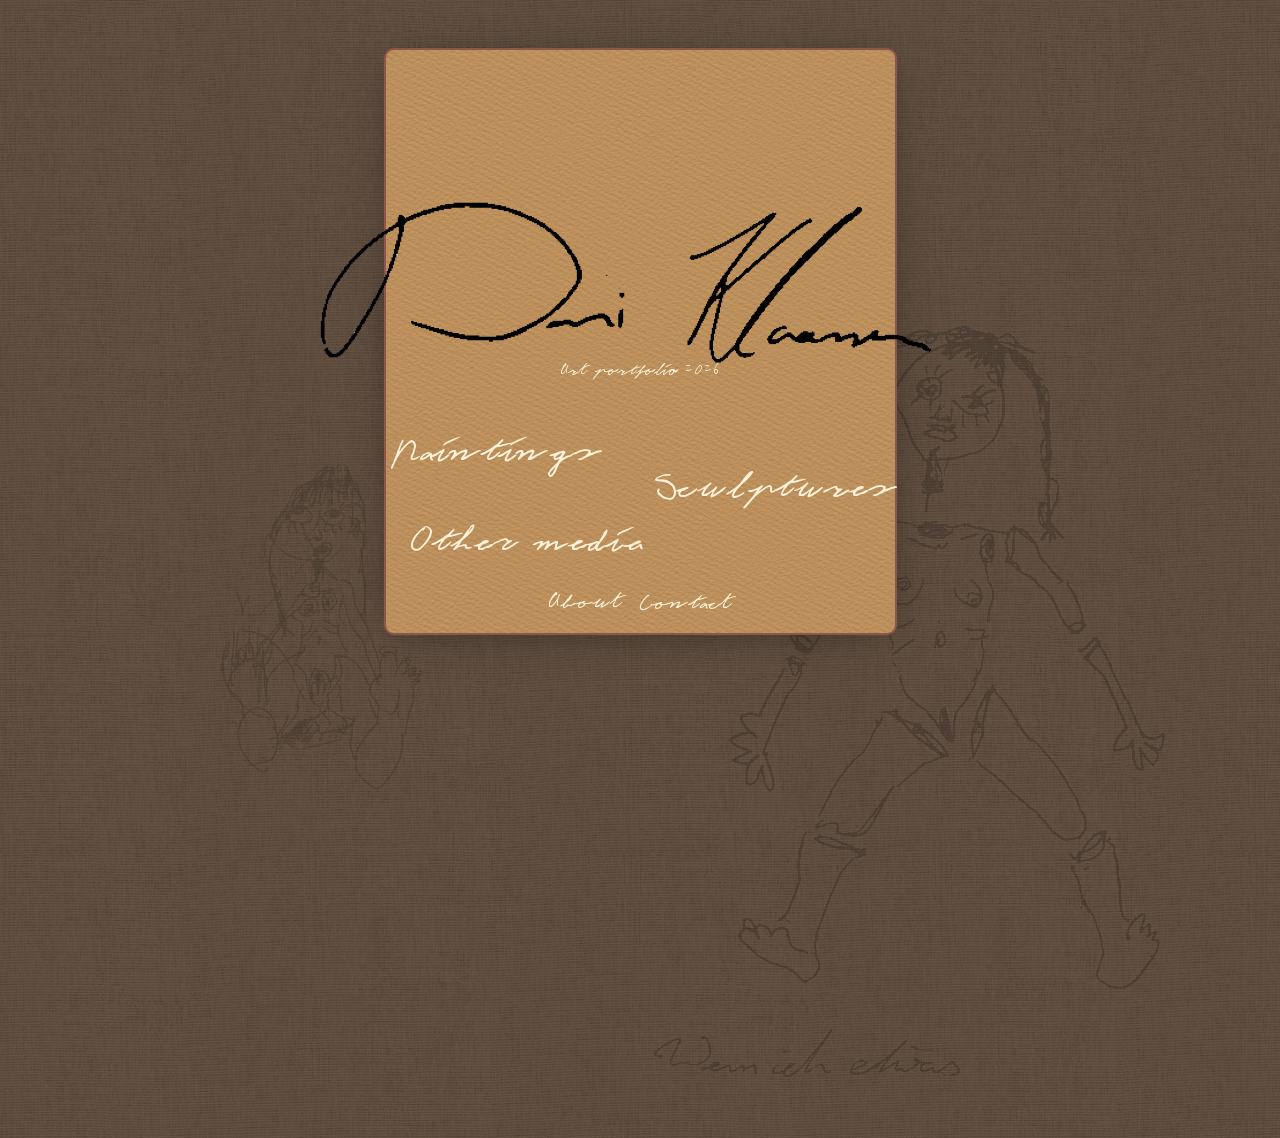
<file: index.html>
<!DOCTYPE html>
<html>
<head>
<meta charset="UTF-8">
<meta name="viewport" content="width=1200">
<title>Dani Klaassen | Portfolio</title>
<link rel="icon" type="image/png" href="images/favicon.png">
<meta name="robots" content="max-image-preview:large">
<link rel="preload" href="css/MyHandWrittingVF.woff2" as="font" crossorigin>
<style>html,body{-webkit-text-zoom:reset !important}.plxnc{position:absolute;-ms-transform:translate3d(0,0,0);-moz-transform:translate3d(0,0,0);-webkit-transform:translate3d(0,0,0);transform:translate3d(0,0,0);-webkit-backface-visibility:hidden;backface-visibility:hidden;width:100%;height:100%}@font-face{font-display:block;font-family:MyHandWritting;src:url('css/MyHandWrittingVF.woff2') format('woff2'),url('css/MyHandWrittingVF.woff') format('woff');font-weight:400}body>div{font-size:0}p,span,h1,h2,h3,h4,h5,h6,a,li,button{margin:0;word-spacing:normal;word-wrap:break-word;-ms-word-wrap:break-word;pointer-events:auto;-ms-text-size-adjust:none !important;-moz-text-size-adjust:none !important;-webkit-text-size-adjust:none !important;text-size-adjust:none !important;max-height:10000000px}sup{font-size:inherit;vertical-align:baseline;position:relative;top:-0.4em}sub{font-size:inherit;vertical-align:baseline;position:relative;top:0.4em}ul{display:block;word-spacing:normal;word-wrap:break-word;line-break:normal;list-style-type:none;padding:0;margin:0;-moz-padding-start:0;-khtml-padding-start:0;-webkit-padding-start:0;-o-padding-start:0;-padding-start:0;-webkit-margin-before:0;-webkit-margin-after:0}li{display:block;white-space:normal}[data-marker]::before{content:attr(data-marker) ' ';-webkit-user-select:none;-khtml-user-select:none;-moz-user-select:none;-ms-user-select:none;-o-user-select:none;user-select:none;text-wrap:nowrap}li p, .slc{-webkit-touch-callout:none;-webkit-user-select:none;-khtml-user-select:none;-moz-user-select:none;-ms-user-select:none;-o-user-select:none;user-select:none}form{display:inline-block}a{text-decoration:inherit;color:inherit;-webkit-tap-highlight-color:rgba(0,0,0,0)}textarea{resize:none}.shm-l{float:left;clear:left}.shm-r{float:right;clear:right;shape-outside:content-box}.btf{display:none}.plyr{min-width:0 !important}html{font-family:sans-serif}body{font-size:0;margin:0;--z:1;zoom:var(--z)}audio,video{display:inline-block;vertical-align:baseline}audio:not([controls]){display:none;height:0}[hidden],template{display:none}a{background:0 0}b,strong{font-weight:700}dfn{font-style:italic}h1,h2,h3,h4,h5,h6{font-size:1em;line-height:1;margin:0}img{border:0}svg:not(:root){overflow:hidden}button,input,optgroup,select,textarea{color:inherit;font:inherit;margin:0}button{overflow:visible;background:none;border:0;padding:0;text-align:inherit;align-items:initial;padding-block-start:0;padding-block-end:0;padding-inline-start:0}button,select{text-transform:none}button,html input[type=button],input[type=submit]{-webkit-appearance:button;cursor:pointer;box-sizing:border-box;white-space:normal}input[type=text],input[type=password],input[type=email],input[type=date],input[type=number],textarea{-webkit-appearance:none;appearance:none;box-sizing:border-box}button[disabled],html input[disabled]{cursor:default}button::-moz-focus-inner,input::-moz-focus-inner{border:0;padding:0}input{line-height:normal}input[type=checkbox],input[type=radio]{box-sizing:border-box;padding:0}input[type=number]::-webkit-inner-spin-button,input[type=number]::-webkit-outer-spin-button{height:auto}input[type=search]{-webkit-appearance:textfield;-moz-box-sizing:content-box;-webkit-box-sizing:content-box;box-sizing:content-box}input[type=search]::-webkit-search-cancel-button,input[type=search]::-webkit-search-decoration{-webkit-appearance:none}textarea{overflow:auto;box-sizing:border-box;border-color:#ddd}optgroup{font-weight:700}table{border-collapse:collapse;border-spacing:0}td,th{padding:0}blockquote{margin-block-start:0;margin-block-end:0;margin-inline-start:0;margin-inline-end:0}:-webkit-full-screen-ancestor:not(iframe){-webkit-clip-path:initial!important}
html{-webkit-font-smoothing:antialiased; -moz-osx-font-smoothing:grayscale}#b{background:#988070 url(images/seamless-fabric-texture_477306-1891-1163697550-2-.png) repeat center top;top:0}.ps1{position:relative;margin-top:48px}.v1{display:block;pointer-events:none}.s1{width:1200px;margin-left:auto;margin-right:auto;min-height:1090px}.v2{display:inline-block;vertical-align:top}.ps2{position:relative;margin-left:61px;margin-top:0}.s2{min-width:1114px;width:1114px;min-height:1090px}.v3{display:inline-block;vertical-align:top;pointer-events:auto}.ps3{position:relative;margin-left:0;margin-top:409px}.s3{min-width:386px;width:386px;min-height:334px;height:334px}.z1{z-index:2}.i1{position:absolute;left:64px;width:259px;top:0;height:334px;opacity:0.14;-webkit-border-radius:0;-moz-border-radius:0;border-radius:0;border:0}.i2{width:100%;height:100%;display:inline-block;-webkit-transform:translate3d(0,0,0)}.ps4{position:relative;margin-left:-193px;margin-top:92px}.s4{min-width:367px;width:367px;min-height:284px;height:284px}.z2{z-index:4}.i3{position:absolute;left:0;width:367px;top:42px;height:201px;-webkit-border-radius:0;-moz-border-radius:0;border-radius:0;border:0}.ps5{position:relative;margin-left:-277px;margin-top:0}.s5{min-width:513px;width:513px;min-height:587px;line-height:0}.ps6{position:relative;margin-left:0;margin-top:0}.s6{min-width:513px;width:513px;min-height:587px}.c3{-webkit-border-radius:10px;-moz-border-radius:10px;border-radius:10px}.z3{z-index:3}.c4{position:absolute;pointer-events:none;width:100%;height:100%;-webkit-border-radius:10px;-moz-border-radius:10px;border-radius:10px;box-shadow:0 6px 40px -10px rgba(0,0,0,0.4)}.c5{position:absolute;box-sizing:border-box;border:2px solid #8c5749;-webkit-border-radius:10px;-moz-border-radius:10px;border-radius:10px;background:#cc9c64 url(images/depositphotos_74344623-stock-photo-seamless-paper-texture-4027731067.png) repeat center top}.s7{width:100%;height:100%}.ps7{position:relative;margin-left:7px;margin-top:-285px}.s8{min-width:469px;width:469px;min-height:133px}.v4{display:inline-block;vertical-align:top;pointer-events:auto;outline:0}.ps8{position:relative;margin-left:0;margin-top:61px}.s9{min-width:249px;height:72px;box-sizing:border-box;width:249px;padding-right:0}.c6{-webkit-user-select:none;-moz-user-select:none;user-select:none;color:#fef2da;-webkit-border-radius:0;-moz-border-radius:0;border-radius:0;background-color:transparent;transition:color 0.2s, border-color 0.2s, background-color 0.2s;transition-timing-function:linear}.z4{z-index:6}.a1{display:inline-block;width:100%;z-index:1}.f1{font-family:MyHandWritting;font-size:62px;font-size:calc(62px * var(--f));line-height:1.098;font-weight:400;font-style:normal;text-decoration:none;text-transform:none;letter-spacing:normal;text-shadow:none;text-indent:0;padding-right:0;text-align:left;cursor:pointer;padding-top:2px;padding-bottom:2px}.ps9{position:relative;margin-left:30px;margin-top:-133px}.s10{min-width:439px;width:439px;overflow:hidden;height:79px}.z5{z-index:10}.p1{text-indent:0;padding-bottom:0;padding-right:0;text-align:center}.f2{font-family:MyHandWritting;font-size:26px;font-size:calc(26px * var(--f));line-height:1.501;font-weight:400;font-style:normal;text-decoration:none;text-transform:none;letter-spacing:normal;color:#fef2da;background-color:initial;text-shadow:none}.ps10{position:relative;margin-left:27px;margin-top:-136px}.s11{min-width:250px;height:75px;box-sizing:border-box;width:250px;padding-right:0}.c7{-webkit-user-select:none;-moz-user-select:none;user-select:none;color:#fef2da;-webkit-border-radius:0;-moz-border-radius:0;border-radius:0;background-color:transparent;transition:color 0.2s, border-color 0.2s, background-color 0.2s;transition-timing-function:linear}.z6{z-index:11}.f3{font-family:MyHandWritting;font-size:62px;font-size:calc(62px * var(--f));line-height:1.098;font-weight:400;font-style:normal;text-decoration:none;text-transform:none;letter-spacing:normal;text-shadow:none;text-indent:0;padding-right:0;text-align:left;cursor:pointer;padding-top:4px;padding-bottom:3px}.ps11{position:relative;margin-left:-112px;margin-top:-58px}.s12{min-width:78px;height:47px;box-sizing:border-box;width:78px;padding-right:0}.z7{z-index:8}.f4{font-family:MyHandWritting;font-size:38px;font-size:calc(38px * var(--f));line-height:1.080;font-weight:400;font-style:normal;text-decoration:none;text-transform:none;letter-spacing:normal;text-shadow:none;text-indent:0;padding-right:0;text-align:left;cursor:pointer;padding-top:3px;padding-bottom:3px}.ps12{position:relative;margin-left:494px;margin-top:-629px}.s13{min-width:620px;width:620px;min-height:976px;line-height:0}.ps13{position:relative;margin-left:66px;margin-top:0}.s14{min-width:307px;width:307px;min-height:262px;height:262px}.z8{z-index:5}.i4{position:absolute;left:0;width:307px;top:0;height:250px;-webkit-border-radius:0;-moz-border-radius:0;border-radius:0;border:0}.ps14{position:relative;margin-left:0;margin-top:-198px}.s15{min-width:620px;width:620px;min-height:912px;height:912px}.z9{z-index:1}.i5{position:absolute;left:0;width:620px;top:9px;height:893px;opacity:0.17;-webkit-border-radius:0;-moz-border-radius:0;border-radius:0;border:0}.ps15{position:relative;margin-left:60px;margin-top:-693px}.z10{z-index:7}.ps16{position:relative;margin-left:-265px;margin-top:-559px}.s16{min-width:106px;height:44px;box-sizing:border-box;width:106px;padding-right:0}.z11{z-index:9}.f5{font-family:MyHandWritting;font-size:38px;font-size:calc(38px * var(--f));line-height:1.080;font-weight:400;font-style:normal;text-decoration:none;text-transform:none;letter-spacing:normal;text-shadow:none;text-indent:0;padding-right:0;text-align:left;cursor:pointer;padding-top:2px;padding-bottom:1px}.c6:hover{background-clip:padding-box;color:#8c5749}.c6:active{transition:initial;color:#fef2da}.c7:hover{background-clip:padding-box;color:#8c5749}.c7:active{transition:initial;color:#cc9c64}</style>
<link rel="canonical" href="http://DaniKlaassen">
<meta name="referrer" content="origin-when-cross-origin">
<meta name="theme-color" content="#988070">
<link rel="stylesheet" href="css/site.35dad0.css" media="print" onload="this.media='all';this.onload=null;">
<noscript><link rel="stylesheet" href="css/site.35dad0.css" type="text/css"></noscript>
</head>
<body style="--sw:0px" id="b">
<script>!function(){var t,e,n=document.body,r=("0"===n.style.getPropertyValue("--sw")&&n.style.setProperty("--sw","0px"),document.createElement("P")),i=(r.innerHTML="&nbsp;",r.style.cssText="position:fixed;visibility:hidden;font-size:100px;zoom:1",r.setAttribute("aria-hidden","true"),n.appendChild(r),t=r,function(){var e=Math.trunc(1e4/parseFloat(window.getComputedStyle(t).getPropertyValue("font-size")))/100;e!=n.style.getPropertyValue("--f")&&n.style.setProperty("--f",e)});"ResizeObserver"in window?new ResizeObserver(i).observe(r):"requestAnimationFrame"in window?(e=function(){i(),requestAnimationFrame(e)},requestAnimationFrame(e)):setInterval(i,100)}();</script>

<div class="ps1 v1 s1">
<div class="v2 ps2 s2">
<div class="v3 ps3 s3 c2 z1">
<picture class="i2">
<source srcset="images/girldrawing1-259.webp 1x, images/girldrawing1-518.webp 2x" type="image/webp">
<source srcset="images/girldrawing1-259.png 1x, images/girldrawing1-518.png 2x">
<img src="images/girldrawing1-518.png" class="i1">
</picture>
</div>
<div class="v3 ps4 s4 c2 z2">
<picture class="i2">
<source srcset="images/namewritten2-367.webp 1x, images/namewritten2-734.webp 2x" type="image/webp">
<source srcset="images/namewritten2-367.png 1x, images/namewritten2-734.png 2x">
<img src="images/namewritten2-734.png" class="i3">
</picture>
</div>
<div class="v2 ps5 s5">
<div class="v2 ps6 s6 c3 z3"><div class="plx plxnc" data-plx="v:0.18:0.75:0:0:2" style="visibility:hidden;will-change:transform" data-plx-no-clip><div class="bd c4"><div class="c5 s7"></div></div></div></div>
<div class="v2 ps7 s8">
<div class="v4 ps8 s9 c6 z4">
<a href="paintings.html" class="a1 f1">Paintings</a>
</div>
<div class="v3 ps9 s10 c2 z5">
<p class="p1 f2">Art portfolio 2026</p>
</div>
</div>
<div class="v4 ps10 s11 c7 z6">
<a href="extra.html" class="a1 f3">Other media</a>
</div>
<div class="v4 ps11 s12 c6 z7">
<a href="about.html" class="a1 f4">About</a>
</div>
</div>
<div class="v2 ps12 s13">
<div class="v3 ps13 s14 c2 z8">
<picture class="i2">
<source srcset="images/namewritten5-307.webp 1x, images/namewritten5-614.webp 2x" type="image/webp">
<source srcset="images/namewritten5-307.png 1x, images/namewritten5-614.png 2x">
<img src="images/namewritten5-614.png" class="i4">
</picture>
</div>
<div class="v3 ps14 s15 c2 z9">
<picture class="i2">
<source srcset="images/girldrawing3-620.webp 1x, images/girldrawing3-1240.webp 2x" type="image/webp">
<source srcset="images/girldrawing3-620.png 1x, images/girldrawing3-1240.png 2x">
<img src="images/girldrawing3-1240.png" class="i5">
</picture>
</div>
<div class="v4 ps15 s11 c7 z10">
<a href="sculptures.html" class="a1 f3">Sculptures</a>
</div>
<div class="v4 ps16 s16 c6 z11">
<a href="contacts.html" class="a1 f5">Contact</a>
</div>
</div>
</div>
</div>
<div class="btf c1">
</div>
<script>!function(){if("Promise"in window&&void 0!==window.performance){var e,t,r=document,n=function(){return r.createElement("link")},o=new Set,a=n(),i=a.relList&&a.relList.supports&&a.relList.supports("prefetch"),s=location.href.replace(/#[^#]+$/,"");o.add(s);var c=function(e){var t=location,r="http:",n="https:";if(e&&e.href&&e.origin==t.origin&&[r,n].includes(e.protocol)&&(e.protocol!=r||t.protocol!=n)){var o=e.pathname;if(!(e.hash&&o+e.search==t.pathname+t.search||"?preload=no"==e.search.substr(-11)||".html"!=o.substr(-5)&&".html"!=o.substr(-5)&&"/"!=o.substr(-1)))return!0}},u=function(e){var t=e.replace(/#[^#]+$/,"");if(!o.has(t)){if(i){var a=n();a.rel="prefetch",a.href=t,r.head.appendChild(a)}else{var s=new XMLHttpRequest;s.open("GET",t,s.withCredentials=!0),s.send()}o.add(t)}},p=function(e){return e.target.closest("a")},f=function(t){var r=t.relatedTarget;r&&p(t)==r.closest("a")||e&&(clearTimeout(e),e=void 0)},d={capture:!0,passive:!0};r.addEventListener("touchstart",function(e){t=performance.now();var r=p(e);c(r)&&u(r.href)},d),r.addEventListener("mouseover",function(r){if(!(performance.now()-t<1200)){var n=p(r);c(n)&&(n.addEventListener("mouseout",f,{passive:!0}),e=setTimeout(function(){u(n.href),e=void 0},80))}},d)}}();(()=>{var u={},i={},l={};window.ld=function(r,e,t){function o(){"interactive"==document.readyState?(e&&e(),document.addEventListener("readystatechange",function(){"complete"==document.readyState&&t&&t()})):"complete"==document.readyState?(e&&e(),t&&t()):document.addEventListener("readystatechange",function(){"interactive"==document.readyState&&e&&e(),"complete"==document.readyState&&t&&t()})}function n(e){function t(){for(var e=0;e<r.length;e++){var t,n=(1<<e)-1;if((d&n)==n&&(n=l[r[e]]))if(u[r[e]]||(t=document.createElement("script"),window.pctx=r[e],t.textContent=n,document.body.appendChild(t),u[r[e]]=!0),(d|=1<<e)==c)return o(),0}return 1}var n=r[e];if(null==i[n]){i[n]=[];var a=new XMLHttpRequest;a.open("GET",n,!0),a.onload=function(){l[n]=a.responseText,[].forEach.call(i[n],function(e){e()})},i[n].push(t),a.send()}else{if(u[n])return t();i[n].push(t)}return 1}var c=(1<<r.length)-1,d=0;if(r.length)for(var a=0;a<r.length&&n(a);a++);else o()}})();ld([],function(){!function(){let e=document.querySelectorAll('a[href^="#"]:not(.noConsent):not(.denyConsent):not(.removeConsent):not(.allowConsent):not(.allowSelectedConsent)'),t=/Version\//g,a=navigator.userAgent,m=/chrome/i.test(a),d=/firefox/i.test(a),p=/iPad|iPhone|iPod/.test(a)&&!window.MSStream||"MacIntel"===navigator.platform&&1<navigator.maxTouchPoints,g=p&&t.test(a)&&26.4<=parseFloat(a.substring(t.lastIndex));[].forEach.call(e,function(c){c.addEventListener("click",function(e){var a,o,t=!1,n=document.body.parentNode,r=(p&&"none"!=getComputedStyle(n).getPropertyValue("scroll-snap-type")&&(n.setAttribute("data-snap",n.style.scrollSnapType),n.style.scrollSnapType="none",t=!0),0);if(1<c.hash.length){var n=parseFloat(getComputedStyle(document.body).getPropertyValue("zoom")),s=(!d&&!g&&n||(n=1),c.hash.slice(1)),i=document.getElementById(s);if(null===i&&null===(i=document.querySelector('[name="'+s+'"]')))return;r=m?i.getBoundingClientRect().top*n+pageYOffset:(i.getBoundingClientRect().top+pageYOffset)*n}else if(t)for(var l=document.querySelectorAll("[data-block-group]"),u=0;u<l.length;u++)if("none"!=getComputedStyle(l[u]).getPropertyValue("scroll-snap-align")){i=l[u];break}t?window.smoothScroll(e,i,1):"scrollBehavior"in document.documentElement.style?scroll({top:r,left:0,behavior:"smooth"}):"requestAnimationFrame"in window?(a=pageYOffset,o=null,requestAnimationFrame(function e(t){t=(t-(o=o||t))/400;scrollTo(0,a<r?(r-a)*t+a:a-(a-r)*t),t<1?requestAnimationFrame(e):scrollTo(0,r)})):scrollTo(0,r),e.preventDefault()},!1)})}(),window.smoothScroll=function(e,a,o,n){e.stopImmediatePropagation();var r=pageYOffset,e=a?(a="string"==typeof a||a instanceof String?document.querySelector(a):a).getBoundingClientRect().top:-r,t=/Version\//g,s=navigator.userAgent,i=/chrome/i.test(s),l=/firefox/i.test(s),s=(/iPad|iPhone|iPod/.test(s)&&!window.MSStream||"MacIntel"===navigator.platform&&1<navigator.maxTouchPoints)&&t.test(s)&&26.4<=parseFloat(s.substring(t.lastIndex)),t=parseFloat(getComputedStyle(document.body).getPropertyValue("zoom")),u=e*(t=!l&&!s&&t?t:1)+(i?0:r*(t-1)),c=null;function m(){d((window.performance.now?window.performance:Date).now())}function d(e){var e=(e-(c=null===c?e:c))/1e3,t=function(e,t,a){switch(n){case"linear":break;case"easeInQuad":e*=e;break;case"easeOutQuad":e=1-(1-e)*(1-e);break;case"easeInCubic":e*=e*e;break;case"easeOutCubic":e=1-Math.pow(1-e,3);break;case"easeInOutCubic":e=e<.5?4*e*e*e:1-Math.pow(-2*e+2,3)/2;break;case"easeInQuart":e*=e*e*e;break;case"easeOutQuart":e=1-Math.pow(1-e,4);break;case"easeInOutQuart":e=e<.5?8*e*e*e*e:1-Math.pow(-2*e+2,4)/2;break;case"easeInQuint":e*=e*e*e*e;break;case"easeOutQuint":e=1-Math.pow(1-e,5);break;case"easeInOutQuint":e=e<.5?16*e*e*e*e*e:1-Math.pow(-2*e+2,5)/2;break;case"easeInCirc":e=1-Math.sqrt(1-Math.pow(e,2));break;case"easeOutCirc":e=Math.sqrt(1-Math.pow(1-e,2));break;case"easeInOutCirc":e=e<.5?(1-Math.sqrt(1-Math.pow(2*e,2)))/2:(Math.sqrt(1-Math.pow(-2*e+2,2))+1)/2;break;default:e=e<.5?2*e*e:1-Math.pow(-2*e+2,2)/2}1<e&&(e=1);return t+a*e}(e/o,r,u);window.scrollTo(0,t),e<o?"requestAnimationFrame"in window?requestAnimationFrame(d):setTimeout(m,1e3/120):(/iPad|iPhone|iPod/.test(navigator.userAgent)&&!window.MSStream||"MacIntel"===navigator.platform&&1<navigator.maxTouchPoints)&&(a&&a.scrollIntoView(),setTimeout(function(){var e=document.body.parentNode;e.style.scrollSnapType=e.getAttribute("data-snap"),e.removeAttribute("data-snap")},100))}return"requestAnimationFrame"in window?requestAnimationFrame(d):setTimeout(m,1e3/120),!1};!function(){var e=null;if(location.hash){var t=location.hash.replace("#",""),n=function(){var o=document.getElementById(t);null===o&&(o=document.querySelector('[name="'+t+'"]')),o&&o.scrollIntoView(!0),"0px"===window.getComputedStyle(document.body).getPropertyValue("min-width")?setTimeout(n,100):null!=e&&setTimeout(e,100)};n()}else null!=e&&e()}();});</script><script>
var initParallax,doParallax;!function(){function e(){var t=document.body,q=document.documentElement;if(It(t,"lbb")&&lt)return Ot();var N,e=window,S=(ot=e.innerWidth,e.getComputedStyle(t)),W=(mt=(mt=wt||ot==lt?mt:parseFloat(S.getPropertyValue("zoom")))||1,st=parseFloat(S.getPropertyValue("--lvh"))*mt||e.innerHeight,ht=e.scrollX,t.getAttribute("data-modpop")),E=void 0;if(pt=null!==W?(E=document.getElementById(W)).children[0].children[0].scrollTop:e.scrollY,at=(N=""!=t.style.getPropertyValue("--fp"))||at,ht<0&&lt&&!bt||!at&&rt===yt&&ot===lt&&nt===st&&ht===ut&&pt===ct)return Ot();at=!1,ht<0&&(ht=0),dt=ot/mt,ft=st/mt;for(var i=Math.max(t.scrollWidth,dt),R=Math.max(t.scrollHeight,t.offsetHeight,q.clientHeight,q.scrollHeight,q.offsetHeight),Y=it.length,X=0;X<Y;X++){var r=it[X],a=xt(r);if(null!==a&&(void 0===E||E.contains(r))&&"hidden"!=(I=e.getComputedStyle(a)).getPropertyValue("visibility")&&"none"!=I.getPropertyValue("display")){(r.animated||N)&&(r.bounds=void 0);var o=vt(r);if(null!=o){void 0===r.plx&&(r.style.display="block",r.plx=r.getAttribute("data-plx").split(";"),r.bb=null!=r.getAttribute("data-plx-bb"),r.offsl=r.offst=r.incw=r.inch=0,r.nc||null!=(z=a.getAttribute("data-plx-offs"))&&(z=z.split(";"),r.offsl=1.4142*parseInt(z[0]),r.offst=1.4142*parseInt(z[1]),r.incw=Math.max(0,-r.offsl)+1.4142*parseInt(z[2]),r.inch=Math.max(0,-r.offst)+1.4142*parseInt(z[3])),d=n=1,"none"!=(I=I.getPropertyValue("transform")||I.getPropertyValue("-webkit-transform")||I.getPropertyValue("-moz-transform")||I.getPropertyValue("-ms-transform"))&&(I=I.substring(7).split(","),n=0<=parseFloat(I[0])?1:-1,d=0<=(b=parseFloat(I[3]))?1:-1),r.sx=n,r.sy=d,void 0===r.parallax)&&(r.style.display="inline-block");for(var s=void 0,l=void 0,Z=void 0,n=void 0,d=0,j=void 0,D=void 0,G=void 0,f=void 0,h=void 0,p=void 0,u=void 0,c=void 0,y=0,m=1,g=r.plx.length-1;0<=g;g--){var b=r.plx[g],x=(Array.isArray(b)||((b=r.plx[g]=r.plx[g].split(":"))[0].startsWith("H")&&(r.hplx=!0,b[0]=b[0].substring(1)),b[1]=parseFloat(b[1]),b[2]=parseFloat(b[2]),b[3]=parseInt(b[3]),b[4]=parseInt(b[4])),b[1]),J=b[2],K=b[3],U=b[4],v=(v=r.hplx?kt:Mt)(r,o,K,J,x,U),T=r.hplx?dt*(J-Math.max(x,0)):v.vwh;if(void 0!==r.currentTime)r.videoWidth?(h=v.o,M=(h=U?-h:h)<0?0:h*b[5]/1e3,wt?void(r.playbackRate=0)!==(k=r.play())&&k.then(function(t,e){return function(){t.currentTime=e,t.pause()}}(r,M)).catch(function(t){}):r.currentTime=M):at=!0;else{if(void 0!==r.dotLottie){var k=v.o/(ft*(J-(0<=x?x:0)))*b[5];k<0?k=0:1<k&&(k=K?k-Math.floor(k):1),r.dotLottie.setFrame(Math.round(r.dotLottie.totalFrames*k));break}if(r.parallax){var M=(h=v.o)<0?0:h*b[5]/T;r.parallax(M,T);break}}M=null!=p?(v.n/T+1.5)/4:v.n/T;if(M=Ft(b[b.length-1],M,U),"v"==b[0]){var $=(0==U?-1:1)*(b[5]-1),l=v.o*$;null==s&&(s=0)}else if("h"==b[0])s="ll"==b[5]?-(o.left+o.width):"lc"==b[5]?-(o.left+o.width)*(1-M):"lr"==b[5]?-(o.left+o.width)*(1-M)+(i-o.left)*M:"cl"==b[5]?-(o.left+o.width)*M:"cc"==b[5]?0:"cr"==b[5]?(i-o.left)*M:"rl"==b[5]?-(o.left+o.width)*M+(i-o.left)*(1-M):"rc"==b[5]?(i-o.left)*(1-M):"rr"==b[5]?i-o.left:($=b[5],v.o*$),null==l&&(l=0);else if("s"==b[0].charAt(0))(n=1-M+M*b[5])<0?n=0:d=n,"sx"==b[0]?d=1:"sy"==b[0]&&(n=1);else if("r"==b[0])j=M*b[5],D=b[6]+" "+b[7];else if("ry"==b[0])G=M*b[5]+(1-M)*b[6];else if("b"==b[0])(f=M*b[5])<0&&(f=0);else if("o"==b[0])(h=1-M+M*b[5]/100)<0?h=0:1<h&&(h=1);else if("z"==b[0])Z=(p=(v.o/T+1.5)/4)<0?p=0:1<p?(p=1,0):(M=.95*Ft("easeInOutQuint",p,!0)+.025,v.wOff+dt*M-v.x);else if("c"==b[0].charAt(0)){(M=(c=1)-M+M*b[5])<(u=0)&&(M=0);for(var _=1;_<b[0].length;_++){var F=b[0].charAt(_);"x"==F?(u=.5-M/2,c=.5+M/2):"r"==F?c=(u=1)-M:"l"==F?c=M:"y"==F?(y=.5-M/2,m=.5+M/2):"t"==F?m=M:"b"==F&&(m=(y=1)-M)}}}if(void 0===r.currentTime&&void 0===r.dotLottie&&void 0===r.parallax){var I=r.nc?void 0:r.parentNode,O=(I&&(I.style.webkitTransform=I.style.MozTransform=I.style.msTransform=I.style.transform="none",I.style.width=I.style.height=r.style.marginLeft=r.style.marginTop=0),""),P="",C="";if(null!=s?(P="translate3d("+s.toFixed(1)+"px,"+l.toFixed(1)+"px,0)",(r.sx<0||r.sy<0)&&(C="translate3d("+(s*r.sx).toFixed(1)+"px,"+(l*r.sy).toFixed(1)+"px,0)")):null!=Z&&(P="translate3d("+Z.toFixed(1)+"px,0,0)"),null!=n&&(O+="scale("+n.toFixed(3)+","+d.toFixed(3)+")"),null!=j?(O.length&&(O+=" "),O+="rotate("+j.toFixed(1)+"deg)",r.style.webkitTransformOrigin=r.style.MozTransformOrigin=r.style.msTransformOrigin=r.style.transformOrigin=D):null!=G&&(P.length&&(P+=" "),P+="perspective(2500px) rotateY("+G.toFixed(1)+"deg)"),P.length&&(P+=" "),P+=O,C.length&&(C=C+" "+O),null!=f&&(P.length||(P="translateZ(0)"),r.style.webkitFilter=r.style.mozFilter="blur("+f.toFixed(1)+"px)"),null!=h&&(r.style.opacity=h.toFixed(2),r.style.filter="alpha(opacity="+parseInt(100*h)+")"),null!=u&&(c||(c=u,u=0),c=(100*c).toFixed(2),u=(100*u).toFixed(2),m||(m=y,y=0),m=(100*m).toFixed(2),y=(100*y).toFixed(2),u!=c&&y!=m?(r.style.webkitClipPath=r.style.clipPath="polygon("+c+"% "+m+"%, "+u+"% "+m+"%, "+u+"% "+y+"%, "+c+"% "+y+"%)",P.length||(P="translate(0,0)")):(r.style.webkitClipPath=r.style.clipPath="",P="none")),P.length&&"none"==(r.style.webkitTransform=r.style.MozTransform=r.style.msTransform=r.style.transform=P))r.style.visibility="hidden",I&&(I.style.webkitTransform=I.style.MozTransform=I.style.msTransform=I.style.transform="none",I.style.visibility="hidden");else{if(I){var z,P=f||0,A=P,L=(void 0!==n&&(A*=d,P*=n),r.pr),p=bt?mt:1,a=(L||((L=Tt(a,0)).left=(L.left+ht)/p,L.top=(L.top+pt)/p,L.width/=p,L.height/=p,void 0===r.pr&&(r.pr=null===a.closest(".plx")?L:null)),{left:L.left-ht/p,top:L.top-pt/p,width:L.width,height:L.height}),L=(parseInt(10*parseFloat(r.style.width))!=parseInt(10*a.width)&&(r.style.width=a.width.toFixed(1)+"px"),parseInt(10*parseFloat(r.style.height))!=parseInt(10*a.height)&&(r.style.height=a.height.toFixed(1)+"px"),Tt(r,r.bb)),V=(1!=p&&(L={left:L.left/p,top:L.top/p,width:L.width/p,height:L.height/p}),C=C.length?(r.style.webkitTransform=r.style.MozTransform=r.style.msTransform=r.style.transform=C,Tt(r,r.bb)):{left:L.left,top:L.top,width:L.width,height:L.height},r.offsl),Q=r.offst,B=r.incw,H=r.inch,tt=(r.nc||(z=window.getComputedStyle(r).getPropertyValue("--plx-offs")).length&&(z=z.split(";"),V=1.4142*parseInt(z[0].substring(1)),Q=1.4142*parseInt(z[1]),B=Math.max(0,-V)+1.4142*parseInt(z[2]),H=Math.max(0,-Q)+1.4142*parseInt(z[3])),(L.width-a.width)/2-V),et=(L.height-a.height)/2-Q,V=(L.left+=V,L.top+=Q,L.width+=B,L.height+=H,p=mt,C.left+V-P),Q=(C.top+Q-A)*p,B=(bt||(Q+=pt*(p-1)),C.width+B+2*P),C=C.height+H+2*A;if(0===h||st+(gt?196:0)<Q||Q+C*p<(gt?-128:0)||V+B<0||i<V){I.style.width&&(r.style.marginLeft=r.style.marginTop=I.style.width=I.style.height=0,r.style.webkitTransform=r.style.MozTransform=r.style.msTransform=r.style.transform=I.style.webkitTransform=r.style.MozTransform=r.style.msTransform=r.style.transform="",I.style.overflow="hidden");continue}h=i<(V+=ht)+B?(B=i-V,"hidden"):"visible",R<(Q+=pt)+C*p&&(C=(R-Q)/p),(r.style.transform||r.style.webkitTransform||r.style.MozTransform||r.style.msTransform)!=O&&(r.style.webkitTransform=r.style.MozTransform=r.style.msTransform=r.style.transform=O),"50% 50%"!=(r.style.transformOrigin||r.style.webkitTransformOrigin||r.style.MozTransformOrigin||r.style.msTransformOrigin)&&(r.style.webkitTransformOrigin=r.style.MozTransformOrigin=r.style.msTransformOrigin=r.style.transformOrigin="50% 50%");H=r.sx<0?L.width-w:0,tt=(tt+H+P).toFixed(1)+"px",V=(r.style.marginLeft!=tt&&(r.style.marginLeft=tt),r.sy<0?L.height-C:0),et=(et+V+A).toFixed(1)+"px";r.style.marginTop!=et&&(r.style.marginTop=et),parseInt(10*parseFloat(I.style.width))!=parseInt(10*B)&&(I.style.width=B.toFixed(1)+"px"),parseInt(10*parseFloat(I.style.height))!=parseInt(10*C)&&(I.style.height=C.toFixed(1)+"px"),I.style.webkitTransform=I.style.MozTransform=I.style.msTransform=I.style.transform="translate3d("+(L.left-a.left-H-P).toFixed(1)+"px,"+(L.top-a.top+V-A).toFixed(1)+"px,0)",I.style.overflow=h,I.style.visibility=""}r.style.visibility=""}}}}}lt=ot,nt=st,ut=ht,ct=pt,yt=rt||void 0,rt=rt||"0px"!==S.getPropertyValue("min-width"),Ot()}var it,rt,at,ot,st,lt,nt,dt,ft,ht,pt,ut,ct,p=["sticky","-webkit-sticky","-moz-sticky","-o-sticky","-ms-sticky"],yt=!1,mt=1,t=navigator.userAgent,i=/Version\//g,gt=(/iPad|iPhone|iPod/.test(t)&&!window.MSStream||"MacIntel"===navigator.platform&&1<navigator.maxTouchPoints)&&i.test(t)&&26<=parseInt(t.substring(i.lastIndex)),bt=gt&&26.4<=parseFloat(t.substring(i.lastIndex))||/chrome/i.test(t),wt=/firefox/i.test(t),xt=(initParallax=function(){it=document.getElementsByClassName("plx")},function(t){var e=t.parentNode;return null===e?null:(!1!==t.nc&&(void 0!==t.nc||(t.nc=null!=t.getAttribute("data-plx-no-clip")))||(e=e.parentNode),(t.c||void 0===t.c&&(t.c=null!=e.getAttribute("data-plx-c")))&&null!=(e=e.parentNode).getAttribute("data-plx-c")?e.parentNode:e)}),vt=function(t,e){var i=window,r=t.bounds;if(void 0===e&&(!rt&&"0px"===i.getComputedStyle(e=xt(t)).getPropertyValue("min-width")||void 0!==r&&lt==ot))void 0===r||0!=r.width&&0!=r.height||(r.width=t.offsetWidth,r.height=t.offsetHeight);else{void 0===e&&((t.pr=void 0)===t.currentTime&&void 0===t.parallax&&(s=t.getAttribute("data-plx-pos"),t.style.position=s||"absolute"),e=xt(t));var a=0,o=0,s=e.offsetWidth,l=e.offsetHeight,n=e,d=!1;do{var f=i.getComputedStyle(n),h=-1!=p.indexOf(f.position)}while(h&&(n.style.position="relative",t.pr=null),a+=n.offsetTop,o+=n.offsetLeft,h&&(n.style.position=""),d=d||"none"!=f.getPropertyValue("animation-name"),n=n.offsetParent);r={top:a,left:o,width:s,height:l},lt==ot&&null!=t.originalBounds||(t.originalBounds=r),t.bounds=r,t.animated=d,at=at||d}return r},Tt=function(t,e){for(var i={left:(i=t.getBoundingClientRect()).left,right:i.right,top:i.top,bottom:i.bottom},r=0;0!==e&&r<t.children.length;r++){var a=t.children[r];"none"!=window.getComputedStyle(a).getPropertyValue("display")&&((a=e?Tt(a,e):a.getBoundingClientRect()).left<i.left&&(i.left=a.left),a.top<i.top&&(i.top=a.top),a.right>i.right&&(i.right=a.right),a.bottom>i.bottom)&&(i.bottom=a.bottom)}return i.width=i.right-i.left,i.height=i.bottom-i.top,i},kt=function(t,e,i,r,a){window;for(var o=t;(o=o.parentNode)&&!It(o,"slc"););var t=o.getBoundingClientRect().left,t=(bt&&(t/=mt),vt(o,o).left-t),s=parseInt(e.left)?e.left:0;0<i&&(s+=e.width/(3-i));return{o:e=dt*r-(s-t),n:e,x:s,wOff:t}},Mt=function(t,e,i,r,a,o){window;var s=pt/mt,t=(s<0&&(s=0),t.originalBounds.top>e.top&&(s+=t.originalBounds.top-e.top),parseInt(e.top/mt)?e.top:0),e=(0<i&&(t+=e.height/(3-i)),(t-s)/ft),l=0,n=ft*r,d=ft*(0<=a?a:0),f=(t<=n&&d<t?t:n)-d;return(e<=r||2==i&&1<=r)&&(a<=e||2!=i&&a<=0)?(l=s,n<t&&(l+=n-t)):e<=r&&(l=!(t<d)||o?f:0),{o:o?f-l:l,n:l,vwh:f}},Ft=function(t,e,i){var r=t&&t.startsWith("ease"),a=t&&t.startsWith("bounce");if((r||a)&&(e<0||1<e)&&(e=a?0:e,r=a=!1),r)switch(t){case"easeInQuad":e*=e;break;case"easeOutQuad":e=1-(1-e)*(1-e);break;case"easeInOutQuad":e=e<.5?2*e*e:1-Math.pow(-2*e+2,2)/2;break;case"easeInCubic":e*=e*e;break;case"easeOutCubic":e=1-Math.pow(1-e,3);break;case"easeInOutCubic":e=e<.5?4*e*e*e:1-Math.pow(-2*e+2,3)/2;break;case"easeInQuart":e*=e*e*e;break;case"easeOutQuart":e=1-Math.pow(1-e,4);break;case"easeInOutQuart":e=e<.5?8*e*e*e*e:1-Math.pow(-2*e+2,4)/2;break;case"easeInQuint":e*=e*e*e*e;break;case"easeOutQuint":e=1-Math.pow(1-e,5);break;case"easeInOutQuint":e=e<.5?16*e*e*e*e*e:1-Math.pow(-2*e+2,5)/2;break;case"easeInCirc":e=1-Math.sqrt(1-e*e);break;case"easeOutCirc":e=Math.sqrt(1-(1-e)*(1-e));break;case"easeInOutCirc":e=e<.5?(1-Math.sqrt(1-4*e*e))/2:(Math.sqrt(1-Math.pow(-2*e+2,2))+1)/2;break;case"easeOutInCirc":e=e<.5?Math.sqrt(1-4*(e-.5)*(e-.5))/2:1-Math.sqrt(1-4*(e-.5)*(e-.5))/2}else if(a)switch(t){case"bounceLinear":e=e<.5?2*e:2-2*e;break;case"bounceQuad":e=-4*e*(e-1);break;case"bounceInOutQuad":e=e<.25?8*e*e:e<.75?-8*(e-.5)*(e-.5)+1:8*(e-1)*(e-1);break;case"bounceCubic":e=(.5<e?-8:8)*(e-.5)*(e-.5)*(e-.5)+1;break;case"bounceInOutCubic":e=e<.25?32*e*e*e:e<.5?32*Math.pow(e-.5,3)+1:e<.75?-32*Math.pow(e-.5,3)+1:-32*Math.pow(e-1,3)}return i?1-e:e},It=function(t,e){var i=t.classList;return null!=i?i.contains(e):-1<(" "+t.className+" ").indexOf(" "+e+" ")},Ot=function(){return window.requestAnimationFrame?(requestAnimationFrame(e),!0):(rt||setTimeout(e,100),!1)},i=window;if(Ot()||(i.addEventListener?(i.addEventListener("scroll",e),i.addEventListener("resize",e)):(i.onscroll=e,i.onresize=e)),initParallax(),e(),doParallax=function(t){lt=0,t&&e()},"matchMedia"in window)try{window.matchMedia("(prefers-color-scheme: dark)").addEventListener("change",function(t){e()})}catch(t){}}();

</script>
</body>
</html>
</file>
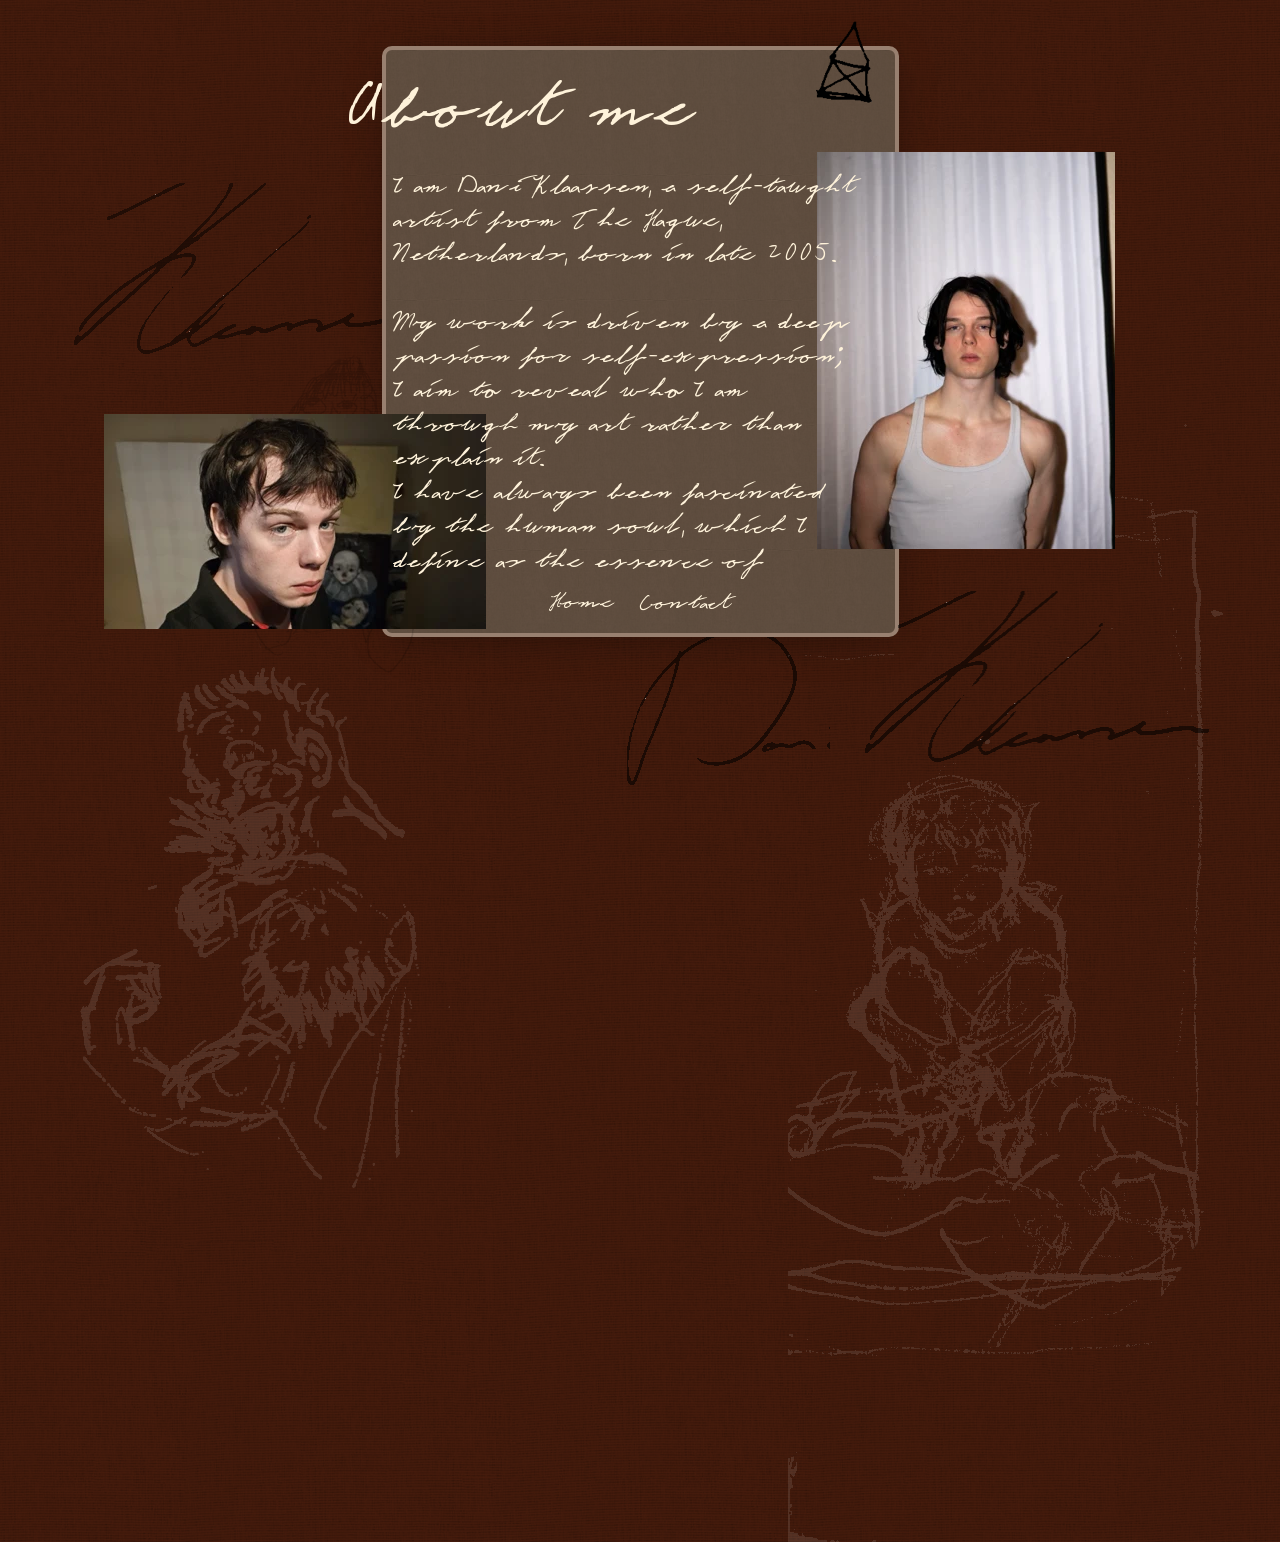
<file: about.html>
<!DOCTYPE html>
<html>
<head>
<meta charset="UTF-8">
<meta name="viewport" content="width=1200">
<title>About</title>
<link rel="icon" type="image/png" href="images/favicon.png">
<meta name="robots" content="max-image-preview:large">
<link rel="preload" href="css/MyHandWrittingVF.woff2" as="font" crossorigin>
<style>html,body{-webkit-text-zoom:reset !important}.plxnc{position:absolute;-ms-transform:translate3d(0,0,0);-moz-transform:translate3d(0,0,0);-webkit-transform:translate3d(0,0,0);transform:translate3d(0,0,0);-webkit-backface-visibility:hidden;backface-visibility:hidden;width:100%;height:100%}@font-face{font-display:block;font-family:MyHandWritting;src:url('css/MyHandWrittingVF.woff2') format('woff2'),url('css/MyHandWrittingVF.woff') format('woff');font-weight:400}body>div{font-size:0}p,span,h1,h2,h3,h4,h5,h6,a,li,button{margin:0;word-spacing:normal;word-wrap:break-word;-ms-word-wrap:break-word;pointer-events:auto;-ms-text-size-adjust:none !important;-moz-text-size-adjust:none !important;-webkit-text-size-adjust:none !important;text-size-adjust:none !important;max-height:10000000px}sup{font-size:inherit;vertical-align:baseline;position:relative;top:-0.4em}sub{font-size:inherit;vertical-align:baseline;position:relative;top:0.4em}ul{display:block;word-spacing:normal;word-wrap:break-word;line-break:normal;list-style-type:none;padding:0;margin:0;-moz-padding-start:0;-khtml-padding-start:0;-webkit-padding-start:0;-o-padding-start:0;-padding-start:0;-webkit-margin-before:0;-webkit-margin-after:0}li{display:block;white-space:normal}[data-marker]::before{content:attr(data-marker) ' ';-webkit-user-select:none;-khtml-user-select:none;-moz-user-select:none;-ms-user-select:none;-o-user-select:none;user-select:none;text-wrap:nowrap}li p, .slc{-webkit-touch-callout:none;-webkit-user-select:none;-khtml-user-select:none;-moz-user-select:none;-ms-user-select:none;-o-user-select:none;user-select:none}form{display:inline-block}a{text-decoration:inherit;color:inherit;-webkit-tap-highlight-color:rgba(0,0,0,0)}textarea{resize:none}.shm-l{float:left;clear:left}.shm-r{float:right;clear:right;shape-outside:content-box}.btf{display:none}.plyr{min-width:0 !important}html{font-family:sans-serif}body{font-size:0;margin:0;--z:1;zoom:var(--z)}audio,video{display:inline-block;vertical-align:baseline}audio:not([controls]){display:none;height:0}[hidden],template{display:none}a{background:0 0}b,strong{font-weight:700}dfn{font-style:italic}h1,h2,h3,h4,h5,h6{font-size:1em;line-height:1;margin:0}img{border:0}svg:not(:root){overflow:hidden}button,input,optgroup,select,textarea{color:inherit;font:inherit;margin:0}button{overflow:visible;background:none;border:0;padding:0;text-align:inherit;align-items:initial;padding-block-start:0;padding-block-end:0;padding-inline-start:0}button,select{text-transform:none}button,html input[type=button],input[type=submit]{-webkit-appearance:button;cursor:pointer;box-sizing:border-box;white-space:normal}input[type=text],input[type=password],input[type=email],input[type=date],input[type=number],textarea{-webkit-appearance:none;appearance:none;box-sizing:border-box}button[disabled],html input[disabled]{cursor:default}button::-moz-focus-inner,input::-moz-focus-inner{border:0;padding:0}input{line-height:normal}input[type=checkbox],input[type=radio]{box-sizing:border-box;padding:0}input[type=number]::-webkit-inner-spin-button,input[type=number]::-webkit-outer-spin-button{height:auto}input[type=search]{-webkit-appearance:textfield;-moz-box-sizing:content-box;-webkit-box-sizing:content-box;box-sizing:content-box}input[type=search]::-webkit-search-cancel-button,input[type=search]::-webkit-search-decoration{-webkit-appearance:none}textarea{overflow:auto;box-sizing:border-box;border-color:#ddd}optgroup{font-weight:700}table{border-collapse:collapse;border-spacing:0}td,th{padding:0}blockquote{margin-block-start:0;margin-block-end:0;margin-inline-start:0;margin-inline-end:0}:-webkit-full-screen-ancestor:not(iframe){-webkit-clip-path:initial!important}
html{-webkit-font-smoothing:antialiased; -moz-osx-font-smoothing:grayscale}#b{background:#988070 url(images/seamless-fabric-texture_477306-1891-1163697550-4-.png) repeat center top;top:0}.v12{display:block}.c20{position:relative;pointer-events:none;min-width:1200px;width:100%;overflow:hidden;margin-top:0;min-height:1542px}.ps47{position:relative;margin-top:0}.v13{display:block;pointer-events:none}.s53{width:1200px;margin-left:auto;margin-right:auto;min-height:1542px}.v14{display:inline-block;vertical-align:top}.ps48{position:relative;margin-left:0;margin-top:0}.s54{min-width:1201px;width:1201px;min-height:1542px}.ps49{position:relative;margin-left:0;margin-top:167px}.s55{min-width:455px;width:455px;min-height:1088px;line-height:0}.ps50{position:relative;margin-left:15px;margin-top:0}.s56{min-width:431px;width:431px;min-height:507px}.v15{display:inline-block;vertical-align:top;pointer-events:auto}.s57{min-width:394px;width:394px;min-height:195px;height:195px}.z31{z-index:1}.i15{position:absolute;left:0;width:394px;top:0;height:195px;opacity:0.48;-webkit-border-radius:0;-moz-border-radius:0;border-radius:0;border:0}.i16{width:100%;height:100%;display:inline-block;-webkit-transform:translate3d(0,0,0)}.ps51{position:relative;margin-left:49px;margin-top:-12px}.s58{min-width:382px;width:382px;min-height:324px;line-height:0}.ps52{position:relative;margin-left:27px;margin-top:0}.s59{min-width:355px;width:355px;min-height:324px;height:324px}.z32{z-index:10}.i17{position:absolute;left:52px;width:251px;top:0;height:324px;opacity:0.14;-webkit-border-radius:0;-moz-border-radius:0;border-radius:0;border:0}.ps53{position:relative;margin-left:0;margin-top:-301px}.s60{min-width:382px;width:382px;min-height:296px;height:296px}.z33{z-index:11}.i18{position:absolute;left:0;width:382px;top:41px;height:215px;-webkit-border-radius:0;-moz-border-radius:0;border-radius:0;border:0}.ps54{position:relative;margin-left:0;margin-top:-41px}.s61{min-width:455px;width:455px;min-height:622px;height:622px}.z34{z-index:14}.i19{position:absolute;left:0;width:455px;top:0;height:622px;opacity:0.1;-webkit-filter: invert(100%);-moz-filter: invert(100%);filter: invert(100%);-webkit-border-radius:0;-moz-border-radius:0;border-radius:0;border:0}.ps55{position:relative;margin-left:-146px;margin-top:0}.s62{min-width:556px;width:556px;min-height:818px;line-height:0}.ps56{position:relative;margin-left:33px;margin-top:0}.s63{min-width:517px;width:517px;min-height:818px}.s64{min-width:517px;width:517px;min-height:818px;line-height:0}.ps57{position:relative;margin-left:415px;margin-top:0}.s65{min-width:97px;width:97px;height:128px;box-sizing:border-box}.c22{-webkit-user-select:none;-moz-user-select:none;user-select:none;-webkit-border-radius:0;-moz-border-radius:0;border-radius:0;background-color:transparent;background-repeat:no-repeat;background-position:50% 50%;background-size:contain;background-image:url(images/housedrawing2-93-1.png);transition:color 0.2s, border-color 0.2s, background-color 0.2s;transition-timing-function:linear;transform-style:preserve-3d}.z35{z-index:9}.a5{transform:translateZ(1px);display:inline-block;width:100%;height:100%;z-index:1}.webp .c22{background-image:url(images/housedrawing2-93-1.webp)}.webp (null){background-image:url(images/housedrawing1-92.webp)}.ps58{position:relative;margin-left:0;margin-top:-82px}.s66{min-width:517px;width:517px;min-height:591px}.c23{-webkit-border-radius:10px;-moz-border-radius:10px;border-radius:10px}.z36{z-index:4}.c24{position:absolute;pointer-events:none;width:100%;height:100%;-webkit-border-radius:10px;-moz-border-radius:10px;border-radius:10px;box-shadow:0 6px 40px -10px rgba(0,0,0,0.4)}.c25{position:absolute;box-sizing:border-box;border:4px solid #988070;-webkit-border-radius:10px;-moz-border-radius:10px;border-radius:10px;background:#8c5749 url(images/seamless-fabric-texture_477306-1891-1163697550-2--1.png) repeat center top}.s67{width:100%;height:100%}.ps59{position:relative;margin-left:11px;margin-top:-470px}.s68{min-width:469px;width:469px;min-height:412px;height:412px;padding-right:10px}.c26{overflow-y:scroll}.z37{z-index:12}.p4{text-indent:0;padding-bottom:0;padding-right:0;text-align:left}.f15{font-family:MyHandWritting;font-size:44px;font-size:calc(44px * var(--f));line-height:0.774;font-weight:400;font-style:normal;text-decoration:none;text-transform:none;letter-spacing:normal;color:#fef2da;background-color:initial;text-shadow:none}.v16{display:inline-block;vertical-align:top;pointer-events:auto;outline:0}.ps60{position:relative;margin-left:167px;margin-top:-60px}.s69{min-width:78px;height:47px;box-sizing:border-box;width:78px;padding-right:0}.c27{-webkit-user-select:none;-moz-user-select:none;user-select:none;color:#fef2da;-webkit-border-radius:0;-moz-border-radius:0;border-radius:0;background-color:transparent;transition:color 0.2s, border-color 0.2s, background-color 0.2s;transition-timing-function:linear}.z38{z-index:6}.a6{display:inline-block;width:100%;z-index:1}.f16{font-family:MyHandWritting;font-size:38px;font-size:calc(38px * var(--f));line-height:1.080;font-weight:400;font-style:normal;text-decoration:none;text-transform:none;letter-spacing:normal;text-shadow:none;text-indent:0;padding-right:0;text-align:left;cursor:pointer;padding-top:3px;padding-bottom:3px}.ps61{position:relative;margin-left:13px;margin-top:-58px}.s70{min-width:106px;height:44px;box-sizing:border-box;width:106px;padding-right:0}.z39{z-index:7}.f17{font-family:MyHandWritting;font-size:38px;font-size:calc(38px * var(--f));line-height:1.080;font-weight:400;font-style:normal;text-decoration:none;text-transform:none;letter-spacing:normal;text-shadow:none;text-indent:0;padding-right:0;text-align:left;cursor:pointer;padding-top:2px;padding-bottom:1px}.ps62{position:relative;margin-left:216px;margin-top:-36px}.s71{min-width:248px;width:248px;min-height:217px;height:217px}.z40{z-index:2}.i20{position:absolute;left:0;width:248px;top:0;height:217px;opacity:0.5600000000000001;-webkit-border-radius:0;-moz-border-radius:0;border-radius:0;border:0}.ps63{position:relative;margin-left:0;margin-top:-800px}.s72{min-width:556px;width:556px;overflow:hidden;height:180px}.z41{z-index:8}.f18{font-family:MyHandWritting;font-size:111px;font-size:calc(111px * var(--f));line-height:1.524;font-weight:400;font-style:normal;text-decoration:none;text-transform:none;letter-spacing:normal;color:#fef2da;background-color:initial;text-shadow:none}.ps64{position:relative;margin-left:748px;margin-top:-1106px}.s73{min-width:452px;width:452px;min-height:1393px;line-height:0}.ps65{position:relative;margin-left:29px;margin-top:0}.s74{min-width:298px;width:298px;min-height:402px;height:402px}.z42{z-index:5}.i21{position:absolute;left:0;width:298px;top:3px;height:397px;-webkit-border-radius:0;-moz-border-radius:0;border-radius:0;border:0}.ps66{position:relative;margin-left:0;margin-top:-199px}.s75{min-width:452px;width:452px;min-height:1190px;height:1190px}.z43{z-index:3}.i22{position:absolute;left:0;width:452px;top:0;height:1190px;opacity:0.1;-webkit-filter: invert(100%);-moz-filter: invert(100%);filter: invert(100%);-webkit-border-radius:0;-moz-border-radius:0;border-radius:0;border:0}.ps67{position:relative;margin-left:806px;margin-top:-970px}.s76{min-width:395px;width:395px;min-height:201px;height:201px}.z44{z-index:13}.i23{position:absolute;left:0;width:395px;top:3px;height:195px;opacity:0.5600000000000001;-webkit-border-radius:0;-moz-border-radius:0;border-radius:0;border:0}.c22::before{background-image:url(images/housedrawing1-92.png);background-color:transparent;background-repeat:no-repeat;background-position:50% 50%;background-size:contain;background-clip:content-box;border:0;-webkit-border-radius:0;-moz-border-radius:0;border-radius:0;content:'';position:absolute;display:inline-block;width:100%;height:100%;opacity:0;margin-top:0;margin-left:0;top:0;left:0;z-index:-1;transition:opacity 0.2s, color 0.2s, border-color 0.2s, background-color 0.2s}.c22:hover:before{opacity:1}.c22:hover{border-color:transparent;color:#000}.c22:active:before{background-color:#52646f;background-clip:padding-box;border:0;transition:initial}.c22:active{transition:initial;color:#fef2da}.c27:hover{background-clip:padding-box;color:#8c5749}.c27:active{transition:initial;color:#fef2da}@media (min-width:1200px) and (-webkit-min-device-pixel-ratio:1.7), (min-width:1200px) and (min-resolution:144dpi) {.c22{background-image:url(images/housedrawing2-186-1.png)}.webp .c22{background-image:url(images/housedrawing2-186-1.webp)}}</style>
<link rel="canonical" href="http://DaniKlaassen/about.html">
<meta name="referrer" content="origin-when-cross-origin">
<meta name="theme-color" content="#988070">
<script>!function(){var A=new Image;A.onload=A.onerror=function(){1!=A.height&&document.body.classList.remove("webp")},A.src="[data-uri]"}();
</script>
<link rel="stylesheet" href="css/site.35dad0.css" media="print" onload="this.media='all';this.onload=null;">
<noscript><link rel="stylesheet" href="css/site.35dad0.css" type="text/css"></noscript>
</head>
<body style="--sw:0px" class="webp" id="b">
<script>!function(){var t,e,n=document.body,r=("0"===n.style.getPropertyValue("--sw")&&n.style.setProperty("--sw","0px"),document.createElement("P")),i=(r.innerHTML="&nbsp;",r.style.cssText="position:fixed;visibility:hidden;font-size:100px;zoom:1",r.setAttribute("aria-hidden","true"),n.appendChild(r),t=r,function(){var e=Math.trunc(1e4/parseFloat(window.getComputedStyle(t).getPropertyValue("font-size")))/100;e!=n.style.getPropertyValue("--f")&&n.style.setProperty("--f",e)});"ResizeObserver"in window?new ResizeObserver(i).observe(r):"requestAnimationFrame"in window?(e=function(){i(),requestAnimationFrame(e)},requestAnimationFrame(e)):setInterval(i,100)}();</script>

<div class="v12 c20">
<div class="ps47 v13 s53">
<div class="v14 ps48 s54">
<div class="v14 ps49 s55">
<div class="v14 ps50 s56">
<div class="v15 ps48 s57 c21 z31">
<picture class="i16">
<source srcset="images/namewritten1-394.webp 1x, images/namewritten1-788.webp 2x" type="image/webp">
<source srcset="images/namewritten1-394.png 1x, images/namewritten1-788.png 2x">
<img src="images/namewritten1-788.png" class="i15">
</picture>
</div>
<div class="v14 ps51 s58">
<div class="v15 ps52 s59 c21 z32">
<picture class="i16">
<source srcset="images/girldrawing1-251.webp 1x, images/girldrawing1-502.webp 2x" type="image/webp">
<source srcset="images/girldrawing1-251.png 1x, images/girldrawing1-502.png 2x">
<img src="images/girldrawing1-502.png" class="i17">
</picture>
</div>
<div class="v15 ps53 s60 c21 z33">
<picture class="i16">
<source srcset="images/whatsapp-image-2026-05-07-at-18.19.19-382.webp 1x, images/whatsapp-image-2026-05-07-at-18.19.19-764.webp 2x" type="image/webp">
<source srcset="images/whatsapp-image-2026-05-07-at-18.19.19-382.jpeg 1x, images/whatsapp-image-2026-05-07-at-18.19.19-764.jpeg 2x">
<img src="images/whatsapp-image-2026-05-07-at-18.19.19-764.jpeg" class="i18">
</picture>
</div>
</div>
</div>
<div class="v15 ps54 s61 c21 z34">
<picture class="i16">
<source srcset="images/angrydrawing5-455.webp 1x, images/angrydrawing5-910.webp 2x" type="image/webp">
<source srcset="images/angrydrawing5-455.png 1x, images/angrydrawing5-910.png 2x">
<img src="images/angrydrawing5-910.png" class="i19">
</picture>
</div>
</div>
<div class="v14 ps55 s62">
<div class="v14 ps56 s63">
<div class="v14 ps48 s64">
<div class="v15 ps57 s65 c22 z35">
<a href="./" class="a5"></a>
</div>
<div class="v14 ps58 s66 c23 z36"><div class="plx plxnc" data-plx="v:0.18:0.75:0:0:2" style="visibility:hidden;will-change:transform" data-plx-no-clip><div class="bd c24"><div class="c25 s67"></div></div></div></div>
<div class="v15 ps59 s68 c26 z37">
<p class="p4 f15">I am Dani Klaassen, a self-taught artist from The Hague, Netherlands, born in late 2005.&nbsp;</p>
<p class="p4 f15"><br></p>
<p class="p4 f15">My work is driven by a deep passion for self-expression; I aim to reveal who I am through my art rather than explain it.&nbsp;</p>
<p class="p4 f15">I have always been fascinated by the human soul, which I define as the essence of beautiful people, and my lifelong goal is to cultivate that beauty in myself and others.&nbsp;</p>
<p class="p4 f15"><br></p>
<p class="p4 f15">I explore this through many</p>
<p class="p4 f15">mediums, though sculpture holds a special place in my heart, even though I have produced more paintings to date.</p>
<p class="p4 f15"><br></p>
<p class="p4 f15">For me, beautiful people are those who live fully, even in</p>
<p class="p4 f15">struggle; who create, shape, and transform their own worlds;</p>
<p class="p4 f15">who face pain and uncertainty with courage; and who bring</p>
<p class="p4 f15">authenticity, love, and meaning into their lives and the lives of others. This is the life I strive to lead, and the ethos that guides my work.</p>
<p class="p4 f15"><br></p>
<p class="p4 f15">I aspire to be recognized, to be seen as beautiful, and to create</p>
<p class="p4 f15">works that hold meaning. I hope to build a life rooted in balance, peace, and love, to create a home, and to nurture children surrounded by care and beauty so they too can grow into</p>
<p class="p4 f15">beautiful people.</p>
<p class="p4 f15"><br></p>
<p class="p4 f15">Creating art is my path toward this vision, even when the way forward is not always clear.</p>
</div>
<div class="v16 ps60 s69 c27 z38">
<a href="./" class="a6 f16">Home</a>
</div>
<div class="v16 ps61 s70 c27 z39">
<a href="paintings.html" class="a6 f17">Contact</a>
</div>
<div class="v15 ps62 s71 c21 z40">
<picture class="i16">
<source srcset="images/namewritten4-248.webp 1x, images/namewritten4-496.webp 2x" type="image/webp">
<source srcset="images/namewritten4-248.png 1x, images/namewritten4-496.png 2x">
<img src="images/namewritten4-496.png" class="i20">
</picture>
</div>
</div>
</div>
<div class="v15 ps63 s72 c21 z41">
<p class="p4 f18">About me</p>
</div>
</div>
<div class="v14 ps64 s73">
<div class="v15 ps65 s74 c21 z42">
<picture class="i16">
<source srcset="images/6-298.webp 1x, images/6-596.webp 2x" type="image/webp">
<source srcset="images/6-298.jpg 1x, images/6-596.jpg 2x">
<img src="images/6-596.jpg" class="i21">
</picture>
</div>
<div class="v15 ps66 s75 c21 z43">
<picture class="i16">
<source srcset="images/angrydrawing1-452.webp 1x, images/angrydrawing1-904.webp 2x" type="image/webp">
<source srcset="images/angrydrawing1-452.png 1x, images/angrydrawing1-904.png 2x">
<img src="images/angrydrawing1-904.png" class="i22">
</picture>
</div>
</div>
<div class="v15 ps67 s76 c21 z44">
<picture class="i16">
<source srcset="images/namewritten1-395.webp 1x, images/namewritten1-790.webp 2x" type="image/webp">
<source srcset="images/namewritten1-395.png 1x, images/namewritten1-790.png 2x">
<img src="images/namewritten1-790.png" class="i23">
</picture>
</div>
</div>
</div>
</div>
<div class="btf c1">
</div>
<script>!function(){if("Promise"in window&&void 0!==window.performance){var e,t,r=document,n=function(){return r.createElement("link")},o=new Set,a=n(),i=a.relList&&a.relList.supports&&a.relList.supports("prefetch"),s=location.href.replace(/#[^#]+$/,"");o.add(s);var c=function(e){var t=location,r="http:",n="https:";if(e&&e.href&&e.origin==t.origin&&[r,n].includes(e.protocol)&&(e.protocol!=r||t.protocol!=n)){var o=e.pathname;if(!(e.hash&&o+e.search==t.pathname+t.search||"?preload=no"==e.search.substr(-11)||".html"!=o.substr(-5)&&".html"!=o.substr(-5)&&"/"!=o.substr(-1)))return!0}},u=function(e){var t=e.replace(/#[^#]+$/,"");if(!o.has(t)){if(i){var a=n();a.rel="prefetch",a.href=t,r.head.appendChild(a)}else{var s=new XMLHttpRequest;s.open("GET",t,s.withCredentials=!0),s.send()}o.add(t)}},p=function(e){return e.target.closest("a")},f=function(t){var r=t.relatedTarget;r&&p(t)==r.closest("a")||e&&(clearTimeout(e),e=void 0)},d={capture:!0,passive:!0};r.addEventListener("touchstart",function(e){t=performance.now();var r=p(e);c(r)&&u(r.href)},d),r.addEventListener("mouseover",function(r){if(!(performance.now()-t<1200)){var n=p(r);c(n)&&(n.addEventListener("mouseout",f,{passive:!0}),e=setTimeout(function(){u(n.href),e=void 0},80))}},d)}}();(()=>{var u={},i={},l={};window.ld=function(r,e,t){function o(){"interactive"==document.readyState?(e&&e(),document.addEventListener("readystatechange",function(){"complete"==document.readyState&&t&&t()})):"complete"==document.readyState?(e&&e(),t&&t()):document.addEventListener("readystatechange",function(){"interactive"==document.readyState&&e&&e(),"complete"==document.readyState&&t&&t()})}function n(e){function t(){for(var e=0;e<r.length;e++){var t,n=(1<<e)-1;if((d&n)==n&&(n=l[r[e]]))if(u[r[e]]||(t=document.createElement("script"),window.pctx=r[e],t.textContent=n,document.body.appendChild(t),u[r[e]]=!0),(d|=1<<e)==c)return o(),0}return 1}var n=r[e];if(null==i[n]){i[n]=[];var a=new XMLHttpRequest;a.open("GET",n,!0),a.onload=function(){l[n]=a.responseText,[].forEach.call(i[n],function(e){e()})},i[n].push(t),a.send()}else{if(u[n])return t();i[n].push(t)}return 1}var c=(1<<r.length)-1,d=0;if(r.length)for(var a=0;a<r.length&&n(a);a++);else o()}})();ld([],function(){!function(){let e=document.querySelectorAll('a[href^="#"]:not(.noConsent):not(.denyConsent):not(.removeConsent):not(.allowConsent):not(.allowSelectedConsent)'),t=/Version\//g,a=navigator.userAgent,m=/chrome/i.test(a),d=/firefox/i.test(a),p=/iPad|iPhone|iPod/.test(a)&&!window.MSStream||"MacIntel"===navigator.platform&&1<navigator.maxTouchPoints,g=p&&t.test(a)&&26.4<=parseFloat(a.substring(t.lastIndex));[].forEach.call(e,function(c){c.addEventListener("click",function(e){var a,o,t=!1,n=document.body.parentNode,r=(p&&"none"!=getComputedStyle(n).getPropertyValue("scroll-snap-type")&&(n.setAttribute("data-snap",n.style.scrollSnapType),n.style.scrollSnapType="none",t=!0),0);if(1<c.hash.length){var n=parseFloat(getComputedStyle(document.body).getPropertyValue("zoom")),s=(!d&&!g&&n||(n=1),c.hash.slice(1)),i=document.getElementById(s);if(null===i&&null===(i=document.querySelector('[name="'+s+'"]')))return;r=m?i.getBoundingClientRect().top*n+pageYOffset:(i.getBoundingClientRect().top+pageYOffset)*n}else if(t)for(var l=document.querySelectorAll("[data-block-group]"),u=0;u<l.length;u++)if("none"!=getComputedStyle(l[u]).getPropertyValue("scroll-snap-align")){i=l[u];break}t?window.smoothScroll(e,i,1):"scrollBehavior"in document.documentElement.style?scroll({top:r,left:0,behavior:"smooth"}):"requestAnimationFrame"in window?(a=pageYOffset,o=null,requestAnimationFrame(function e(t){t=(t-(o=o||t))/400;scrollTo(0,a<r?(r-a)*t+a:a-(a-r)*t),t<1?requestAnimationFrame(e):scrollTo(0,r)})):scrollTo(0,r),e.preventDefault()},!1)})}(),window.smoothScroll=function(e,a,o,n){e.stopImmediatePropagation();var r=pageYOffset,e=a?(a="string"==typeof a||a instanceof String?document.querySelector(a):a).getBoundingClientRect().top:-r,t=/Version\//g,s=navigator.userAgent,i=/chrome/i.test(s),l=/firefox/i.test(s),s=(/iPad|iPhone|iPod/.test(s)&&!window.MSStream||"MacIntel"===navigator.platform&&1<navigator.maxTouchPoints)&&t.test(s)&&26.4<=parseFloat(s.substring(t.lastIndex)),t=parseFloat(getComputedStyle(document.body).getPropertyValue("zoom")),u=e*(t=!l&&!s&&t?t:1)+(i?0:r*(t-1)),c=null;function m(){d((window.performance.now?window.performance:Date).now())}function d(e){var e=(e-(c=null===c?e:c))/1e3,t=function(e,t,a){switch(n){case"linear":break;case"easeInQuad":e*=e;break;case"easeOutQuad":e=1-(1-e)*(1-e);break;case"easeInCubic":e*=e*e;break;case"easeOutCubic":e=1-Math.pow(1-e,3);break;case"easeInOutCubic":e=e<.5?4*e*e*e:1-Math.pow(-2*e+2,3)/2;break;case"easeInQuart":e*=e*e*e;break;case"easeOutQuart":e=1-Math.pow(1-e,4);break;case"easeInOutQuart":e=e<.5?8*e*e*e*e:1-Math.pow(-2*e+2,4)/2;break;case"easeInQuint":e*=e*e*e*e;break;case"easeOutQuint":e=1-Math.pow(1-e,5);break;case"easeInOutQuint":e=e<.5?16*e*e*e*e*e:1-Math.pow(-2*e+2,5)/2;break;case"easeInCirc":e=1-Math.sqrt(1-Math.pow(e,2));break;case"easeOutCirc":e=Math.sqrt(1-Math.pow(1-e,2));break;case"easeInOutCirc":e=e<.5?(1-Math.sqrt(1-Math.pow(2*e,2)))/2:(Math.sqrt(1-Math.pow(-2*e+2,2))+1)/2;break;default:e=e<.5?2*e*e:1-Math.pow(-2*e+2,2)/2}1<e&&(e=1);return t+a*e}(e/o,r,u);window.scrollTo(0,t),e<o?"requestAnimationFrame"in window?requestAnimationFrame(d):setTimeout(m,1e3/120):(/iPad|iPhone|iPod/.test(navigator.userAgent)&&!window.MSStream||"MacIntel"===navigator.platform&&1<navigator.maxTouchPoints)&&(a&&a.scrollIntoView(),setTimeout(function(){var e=document.body.parentNode;e.style.scrollSnapType=e.getAttribute("data-snap"),e.removeAttribute("data-snap")},100))}return"requestAnimationFrame"in window?requestAnimationFrame(d):setTimeout(m,1e3/120),!1};!function(){var e=null;if(location.hash){var t=location.hash.replace("#",""),n=function(){var o=document.getElementById(t);null===o&&(o=document.querySelector('[name="'+t+'"]')),o&&o.scrollIntoView(!0),"0px"===window.getComputedStyle(document.body).getPropertyValue("min-width")?setTimeout(n,100):null!=e&&setTimeout(e,100)};n()}else null!=e&&e()}();});</script><script>
var initParallax,doParallax;!function(){function e(){var t=document.body,q=document.documentElement;if(It(t,"lbb")&&lt)return Ot();var N,e=window,S=(ot=e.innerWidth,e.getComputedStyle(t)),W=(mt=(mt=wt||ot==lt?mt:parseFloat(S.getPropertyValue("zoom")))||1,st=parseFloat(S.getPropertyValue("--lvh"))*mt||e.innerHeight,ht=e.scrollX,t.getAttribute("data-modpop")),E=void 0;if(pt=null!==W?(E=document.getElementById(W)).children[0].children[0].scrollTop:e.scrollY,at=(N=""!=t.style.getPropertyValue("--fp"))||at,ht<0&&lt&&!bt||!at&&rt===yt&&ot===lt&&nt===st&&ht===ut&&pt===ct)return Ot();at=!1,ht<0&&(ht=0),dt=ot/mt,ft=st/mt;for(var i=Math.max(t.scrollWidth,dt),R=Math.max(t.scrollHeight,t.offsetHeight,q.clientHeight,q.scrollHeight,q.offsetHeight),Y=it.length,X=0;X<Y;X++){var r=it[X],a=xt(r);if(null!==a&&(void 0===E||E.contains(r))&&"hidden"!=(I=e.getComputedStyle(a)).getPropertyValue("visibility")&&"none"!=I.getPropertyValue("display")){(r.animated||N)&&(r.bounds=void 0);var o=vt(r);if(null!=o){void 0===r.plx&&(r.style.display="block",r.plx=r.getAttribute("data-plx").split(";"),r.bb=null!=r.getAttribute("data-plx-bb"),r.offsl=r.offst=r.incw=r.inch=0,r.nc||null!=(z=a.getAttribute("data-plx-offs"))&&(z=z.split(";"),r.offsl=1.4142*parseInt(z[0]),r.offst=1.4142*parseInt(z[1]),r.incw=Math.max(0,-r.offsl)+1.4142*parseInt(z[2]),r.inch=Math.max(0,-r.offst)+1.4142*parseInt(z[3])),d=n=1,"none"!=(I=I.getPropertyValue("transform")||I.getPropertyValue("-webkit-transform")||I.getPropertyValue("-moz-transform")||I.getPropertyValue("-ms-transform"))&&(I=I.substring(7).split(","),n=0<=parseFloat(I[0])?1:-1,d=0<=(b=parseFloat(I[3]))?1:-1),r.sx=n,r.sy=d,void 0===r.parallax)&&(r.style.display="inline-block");for(var s=void 0,l=void 0,Z=void 0,n=void 0,d=0,j=void 0,D=void 0,G=void 0,f=void 0,h=void 0,p=void 0,u=void 0,c=void 0,y=0,m=1,g=r.plx.length-1;0<=g;g--){var b=r.plx[g],x=(Array.isArray(b)||((b=r.plx[g]=r.plx[g].split(":"))[0].startsWith("H")&&(r.hplx=!0,b[0]=b[0].substring(1)),b[1]=parseFloat(b[1]),b[2]=parseFloat(b[2]),b[3]=parseInt(b[3]),b[4]=parseInt(b[4])),b[1]),J=b[2],K=b[3],U=b[4],v=(v=r.hplx?kt:Mt)(r,o,K,J,x,U),T=r.hplx?dt*(J-Math.max(x,0)):v.vwh;if(void 0!==r.currentTime)r.videoWidth?(h=v.o,M=(h=U?-h:h)<0?0:h*b[5]/1e3,wt?void(r.playbackRate=0)!==(k=r.play())&&k.then(function(t,e){return function(){t.currentTime=e,t.pause()}}(r,M)).catch(function(t){}):r.currentTime=M):at=!0;else{if(void 0!==r.dotLottie){var k=v.o/(ft*(J-(0<=x?x:0)))*b[5];k<0?k=0:1<k&&(k=K?k-Math.floor(k):1),r.dotLottie.setFrame(Math.round(r.dotLottie.totalFrames*k));break}if(r.parallax){var M=(h=v.o)<0?0:h*b[5]/T;r.parallax(M,T);break}}M=null!=p?(v.n/T+1.5)/4:v.n/T;if(M=Ft(b[b.length-1],M,U),"v"==b[0]){var $=(0==U?-1:1)*(b[5]-1),l=v.o*$;null==s&&(s=0)}else if("h"==b[0])s="ll"==b[5]?-(o.left+o.width):"lc"==b[5]?-(o.left+o.width)*(1-M):"lr"==b[5]?-(o.left+o.width)*(1-M)+(i-o.left)*M:"cl"==b[5]?-(o.left+o.width)*M:"cc"==b[5]?0:"cr"==b[5]?(i-o.left)*M:"rl"==b[5]?-(o.left+o.width)*M+(i-o.left)*(1-M):"rc"==b[5]?(i-o.left)*(1-M):"rr"==b[5]?i-o.left:($=b[5],v.o*$),null==l&&(l=0);else if("s"==b[0].charAt(0))(n=1-M+M*b[5])<0?n=0:d=n,"sx"==b[0]?d=1:"sy"==b[0]&&(n=1);else if("r"==b[0])j=M*b[5],D=b[6]+" "+b[7];else if("ry"==b[0])G=M*b[5]+(1-M)*b[6];else if("b"==b[0])(f=M*b[5])<0&&(f=0);else if("o"==b[0])(h=1-M+M*b[5]/100)<0?h=0:1<h&&(h=1);else if("z"==b[0])Z=(p=(v.o/T+1.5)/4)<0?p=0:1<p?(p=1,0):(M=.95*Ft("easeInOutQuint",p,!0)+.025,v.wOff+dt*M-v.x);else if("c"==b[0].charAt(0)){(M=(c=1)-M+M*b[5])<(u=0)&&(M=0);for(var _=1;_<b[0].length;_++){var F=b[0].charAt(_);"x"==F?(u=.5-M/2,c=.5+M/2):"r"==F?c=(u=1)-M:"l"==F?c=M:"y"==F?(y=.5-M/2,m=.5+M/2):"t"==F?m=M:"b"==F&&(m=(y=1)-M)}}}if(void 0===r.currentTime&&void 0===r.dotLottie&&void 0===r.parallax){var I=r.nc?void 0:r.parentNode,O=(I&&(I.style.webkitTransform=I.style.MozTransform=I.style.msTransform=I.style.transform="none",I.style.width=I.style.height=r.style.marginLeft=r.style.marginTop=0),""),P="",C="";if(null!=s?(P="translate3d("+s.toFixed(1)+"px,"+l.toFixed(1)+"px,0)",(r.sx<0||r.sy<0)&&(C="translate3d("+(s*r.sx).toFixed(1)+"px,"+(l*r.sy).toFixed(1)+"px,0)")):null!=Z&&(P="translate3d("+Z.toFixed(1)+"px,0,0)"),null!=n&&(O+="scale("+n.toFixed(3)+","+d.toFixed(3)+")"),null!=j?(O.length&&(O+=" "),O+="rotate("+j.toFixed(1)+"deg)",r.style.webkitTransformOrigin=r.style.MozTransformOrigin=r.style.msTransformOrigin=r.style.transformOrigin=D):null!=G&&(P.length&&(P+=" "),P+="perspective(2500px) rotateY("+G.toFixed(1)+"deg)"),P.length&&(P+=" "),P+=O,C.length&&(C=C+" "+O),null!=f&&(P.length||(P="translateZ(0)"),r.style.webkitFilter=r.style.mozFilter="blur("+f.toFixed(1)+"px)"),null!=h&&(r.style.opacity=h.toFixed(2),r.style.filter="alpha(opacity="+parseInt(100*h)+")"),null!=u&&(c||(c=u,u=0),c=(100*c).toFixed(2),u=(100*u).toFixed(2),m||(m=y,y=0),m=(100*m).toFixed(2),y=(100*y).toFixed(2),u!=c&&y!=m?(r.style.webkitClipPath=r.style.clipPath="polygon("+c+"% "+m+"%, "+u+"% "+m+"%, "+u+"% "+y+"%, "+c+"% "+y+"%)",P.length||(P="translate(0,0)")):(r.style.webkitClipPath=r.style.clipPath="",P="none")),P.length&&"none"==(r.style.webkitTransform=r.style.MozTransform=r.style.msTransform=r.style.transform=P))r.style.visibility="hidden",I&&(I.style.webkitTransform=I.style.MozTransform=I.style.msTransform=I.style.transform="none",I.style.visibility="hidden");else{if(I){var z,P=f||0,A=P,L=(void 0!==n&&(A*=d,P*=n),r.pr),p=bt?mt:1,a=(L||((L=Tt(a,0)).left=(L.left+ht)/p,L.top=(L.top+pt)/p,L.width/=p,L.height/=p,void 0===r.pr&&(r.pr=null===a.closest(".plx")?L:null)),{left:L.left-ht/p,top:L.top-pt/p,width:L.width,height:L.height}),L=(parseInt(10*parseFloat(r.style.width))!=parseInt(10*a.width)&&(r.style.width=a.width.toFixed(1)+"px"),parseInt(10*parseFloat(r.style.height))!=parseInt(10*a.height)&&(r.style.height=a.height.toFixed(1)+"px"),Tt(r,r.bb)),V=(1!=p&&(L={left:L.left/p,top:L.top/p,width:L.width/p,height:L.height/p}),C=C.length?(r.style.webkitTransform=r.style.MozTransform=r.style.msTransform=r.style.transform=C,Tt(r,r.bb)):{left:L.left,top:L.top,width:L.width,height:L.height},r.offsl),Q=r.offst,B=r.incw,H=r.inch,tt=(r.nc||(z=window.getComputedStyle(r).getPropertyValue("--plx-offs")).length&&(z=z.split(";"),V=1.4142*parseInt(z[0].substring(1)),Q=1.4142*parseInt(z[1]),B=Math.max(0,-V)+1.4142*parseInt(z[2]),H=Math.max(0,-Q)+1.4142*parseInt(z[3])),(L.width-a.width)/2-V),et=(L.height-a.height)/2-Q,V=(L.left+=V,L.top+=Q,L.width+=B,L.height+=H,p=mt,C.left+V-P),Q=(C.top+Q-A)*p,B=(bt||(Q+=pt*(p-1)),C.width+B+2*P),C=C.height+H+2*A;if(0===h||st+(gt?196:0)<Q||Q+C*p<(gt?-128:0)||V+B<0||i<V){I.style.width&&(r.style.marginLeft=r.style.marginTop=I.style.width=I.style.height=0,r.style.webkitTransform=r.style.MozTransform=r.style.msTransform=r.style.transform=I.style.webkitTransform=r.style.MozTransform=r.style.msTransform=r.style.transform="",I.style.overflow="hidden");continue}h=i<(V+=ht)+B?(B=i-V,"hidden"):"visible",R<(Q+=pt)+C*p&&(C=(R-Q)/p),(r.style.transform||r.style.webkitTransform||r.style.MozTransform||r.style.msTransform)!=O&&(r.style.webkitTransform=r.style.MozTransform=r.style.msTransform=r.style.transform=O),"50% 50%"!=(r.style.transformOrigin||r.style.webkitTransformOrigin||r.style.MozTransformOrigin||r.style.msTransformOrigin)&&(r.style.webkitTransformOrigin=r.style.MozTransformOrigin=r.style.msTransformOrigin=r.style.transformOrigin="50% 50%");H=r.sx<0?L.width-w:0,tt=(tt+H+P).toFixed(1)+"px",V=(r.style.marginLeft!=tt&&(r.style.marginLeft=tt),r.sy<0?L.height-C:0),et=(et+V+A).toFixed(1)+"px";r.style.marginTop!=et&&(r.style.marginTop=et),parseInt(10*parseFloat(I.style.width))!=parseInt(10*B)&&(I.style.width=B.toFixed(1)+"px"),parseInt(10*parseFloat(I.style.height))!=parseInt(10*C)&&(I.style.height=C.toFixed(1)+"px"),I.style.webkitTransform=I.style.MozTransform=I.style.msTransform=I.style.transform="translate3d("+(L.left-a.left-H-P).toFixed(1)+"px,"+(L.top-a.top+V-A).toFixed(1)+"px,0)",I.style.overflow=h,I.style.visibility=""}r.style.visibility=""}}}}}lt=ot,nt=st,ut=ht,ct=pt,yt=rt||void 0,rt=rt||"0px"!==S.getPropertyValue("min-width"),Ot()}var it,rt,at,ot,st,lt,nt,dt,ft,ht,pt,ut,ct,p=["sticky","-webkit-sticky","-moz-sticky","-o-sticky","-ms-sticky"],yt=!1,mt=1,t=navigator.userAgent,i=/Version\//g,gt=(/iPad|iPhone|iPod/.test(t)&&!window.MSStream||"MacIntel"===navigator.platform&&1<navigator.maxTouchPoints)&&i.test(t)&&26<=parseInt(t.substring(i.lastIndex)),bt=gt&&26.4<=parseFloat(t.substring(i.lastIndex))||/chrome/i.test(t),wt=/firefox/i.test(t),xt=(initParallax=function(){it=document.getElementsByClassName("plx")},function(t){var e=t.parentNode;return null===e?null:(!1!==t.nc&&(void 0!==t.nc||(t.nc=null!=t.getAttribute("data-plx-no-clip")))||(e=e.parentNode),(t.c||void 0===t.c&&(t.c=null!=e.getAttribute("data-plx-c")))&&null!=(e=e.parentNode).getAttribute("data-plx-c")?e.parentNode:e)}),vt=function(t,e){var i=window,r=t.bounds;if(void 0===e&&(!rt&&"0px"===i.getComputedStyle(e=xt(t)).getPropertyValue("min-width")||void 0!==r&&lt==ot))void 0===r||0!=r.width&&0!=r.height||(r.width=t.offsetWidth,r.height=t.offsetHeight);else{void 0===e&&((t.pr=void 0)===t.currentTime&&void 0===t.parallax&&(s=t.getAttribute("data-plx-pos"),t.style.position=s||"absolute"),e=xt(t));var a=0,o=0,s=e.offsetWidth,l=e.offsetHeight,n=e,d=!1;do{var f=i.getComputedStyle(n),h=-1!=p.indexOf(f.position)}while(h&&(n.style.position="relative",t.pr=null),a+=n.offsetTop,o+=n.offsetLeft,h&&(n.style.position=""),d=d||"none"!=f.getPropertyValue("animation-name"),n=n.offsetParent);r={top:a,left:o,width:s,height:l},lt==ot&&null!=t.originalBounds||(t.originalBounds=r),t.bounds=r,t.animated=d,at=at||d}return r},Tt=function(t,e){for(var i={left:(i=t.getBoundingClientRect()).left,right:i.right,top:i.top,bottom:i.bottom},r=0;0!==e&&r<t.children.length;r++){var a=t.children[r];"none"!=window.getComputedStyle(a).getPropertyValue("display")&&((a=e?Tt(a,e):a.getBoundingClientRect()).left<i.left&&(i.left=a.left),a.top<i.top&&(i.top=a.top),a.right>i.right&&(i.right=a.right),a.bottom>i.bottom)&&(i.bottom=a.bottom)}return i.width=i.right-i.left,i.height=i.bottom-i.top,i},kt=function(t,e,i,r,a){window;for(var o=t;(o=o.parentNode)&&!It(o,"slc"););var t=o.getBoundingClientRect().left,t=(bt&&(t/=mt),vt(o,o).left-t),s=parseInt(e.left)?e.left:0;0<i&&(s+=e.width/(3-i));return{o:e=dt*r-(s-t),n:e,x:s,wOff:t}},Mt=function(t,e,i,r,a,o){window;var s=pt/mt,t=(s<0&&(s=0),t.originalBounds.top>e.top&&(s+=t.originalBounds.top-e.top),parseInt(e.top/mt)?e.top:0),e=(0<i&&(t+=e.height/(3-i)),(t-s)/ft),l=0,n=ft*r,d=ft*(0<=a?a:0),f=(t<=n&&d<t?t:n)-d;return(e<=r||2==i&&1<=r)&&(a<=e||2!=i&&a<=0)?(l=s,n<t&&(l+=n-t)):e<=r&&(l=!(t<d)||o?f:0),{o:o?f-l:l,n:l,vwh:f}},Ft=function(t,e,i){var r=t&&t.startsWith("ease"),a=t&&t.startsWith("bounce");if((r||a)&&(e<0||1<e)&&(e=a?0:e,r=a=!1),r)switch(t){case"easeInQuad":e*=e;break;case"easeOutQuad":e=1-(1-e)*(1-e);break;case"easeInOutQuad":e=e<.5?2*e*e:1-Math.pow(-2*e+2,2)/2;break;case"easeInCubic":e*=e*e;break;case"easeOutCubic":e=1-Math.pow(1-e,3);break;case"easeInOutCubic":e=e<.5?4*e*e*e:1-Math.pow(-2*e+2,3)/2;break;case"easeInQuart":e*=e*e*e;break;case"easeOutQuart":e=1-Math.pow(1-e,4);break;case"easeInOutQuart":e=e<.5?8*e*e*e*e:1-Math.pow(-2*e+2,4)/2;break;case"easeInQuint":e*=e*e*e*e;break;case"easeOutQuint":e=1-Math.pow(1-e,5);break;case"easeInOutQuint":e=e<.5?16*e*e*e*e*e:1-Math.pow(-2*e+2,5)/2;break;case"easeInCirc":e=1-Math.sqrt(1-e*e);break;case"easeOutCirc":e=Math.sqrt(1-(1-e)*(1-e));break;case"easeInOutCirc":e=e<.5?(1-Math.sqrt(1-4*e*e))/2:(Math.sqrt(1-Math.pow(-2*e+2,2))+1)/2;break;case"easeOutInCirc":e=e<.5?Math.sqrt(1-4*(e-.5)*(e-.5))/2:1-Math.sqrt(1-4*(e-.5)*(e-.5))/2}else if(a)switch(t){case"bounceLinear":e=e<.5?2*e:2-2*e;break;case"bounceQuad":e=-4*e*(e-1);break;case"bounceInOutQuad":e=e<.25?8*e*e:e<.75?-8*(e-.5)*(e-.5)+1:8*(e-1)*(e-1);break;case"bounceCubic":e=(.5<e?-8:8)*(e-.5)*(e-.5)*(e-.5)+1;break;case"bounceInOutCubic":e=e<.25?32*e*e*e:e<.5?32*Math.pow(e-.5,3)+1:e<.75?-32*Math.pow(e-.5,3)+1:-32*Math.pow(e-1,3)}return i?1-e:e},It=function(t,e){var i=t.classList;return null!=i?i.contains(e):-1<(" "+t.className+" ").indexOf(" "+e+" ")},Ot=function(){return window.requestAnimationFrame?(requestAnimationFrame(e),!0):(rt||setTimeout(e,100),!1)},i=window;if(Ot()||(i.addEventListener?(i.addEventListener("scroll",e),i.addEventListener("resize",e)):(i.onscroll=e,i.onresize=e)),initParallax(),e(),doParallax=function(t){lt=0,t&&e()},"matchMedia"in window)try{window.matchMedia("(prefers-color-scheme: dark)").addEventListener("change",function(t){e()})}catch(t){}}();

</script>
</body>
</html>
</file>
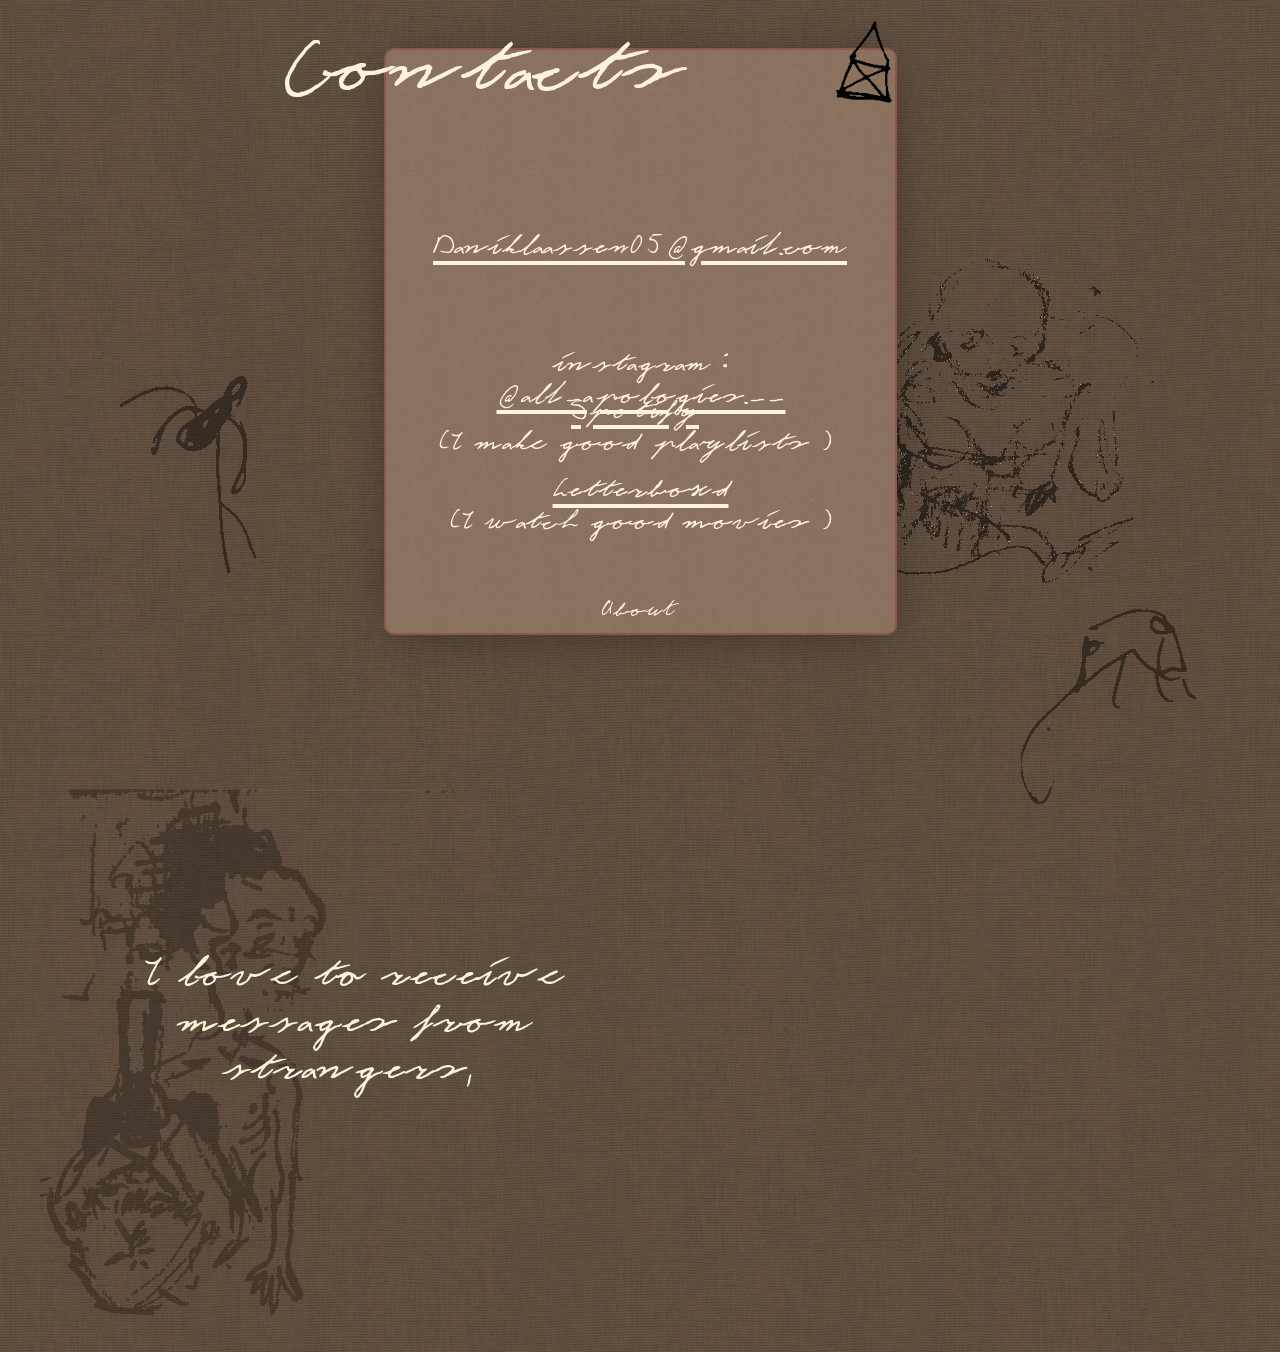
<file: contacts.html>
<!DOCTYPE html>
<html>
<head>
<meta charset="UTF-8">
<meta name="viewport" content="width=1200">
<title>Contacts</title>
<link rel="icon" type="image/png" href="images/favicon.png">
<meta name="robots" content="max-image-preview:large">
<link rel="preload" href="css/MyHandWrittingVF.woff2" as="font" crossorigin>
<style>html,body{-webkit-text-zoom:reset !important}.plxnc{position:absolute;-ms-transform:translate3d(0,0,0);-moz-transform:translate3d(0,0,0);-webkit-transform:translate3d(0,0,0);transform:translate3d(0,0,0);-webkit-backface-visibility:hidden;backface-visibility:hidden;width:100%;height:100%}@font-face{font-display:block;font-family:MyHandWritting;src:url('css/MyHandWrittingVF.woff2') format('woff2'),url('css/MyHandWrittingVF.woff') format('woff');font-weight:400}body>div{font-size:0}p,span,h1,h2,h3,h4,h5,h6,a,li,button{margin:0;word-spacing:normal;word-wrap:break-word;-ms-word-wrap:break-word;pointer-events:auto;-ms-text-size-adjust:none !important;-moz-text-size-adjust:none !important;-webkit-text-size-adjust:none !important;text-size-adjust:none !important;max-height:10000000px}sup{font-size:inherit;vertical-align:baseline;position:relative;top:-0.4em}sub{font-size:inherit;vertical-align:baseline;position:relative;top:0.4em}ul{display:block;word-spacing:normal;word-wrap:break-word;line-break:normal;list-style-type:none;padding:0;margin:0;-moz-padding-start:0;-khtml-padding-start:0;-webkit-padding-start:0;-o-padding-start:0;-padding-start:0;-webkit-margin-before:0;-webkit-margin-after:0}li{display:block;white-space:normal}[data-marker]::before{content:attr(data-marker) ' ';-webkit-user-select:none;-khtml-user-select:none;-moz-user-select:none;-ms-user-select:none;-o-user-select:none;user-select:none;text-wrap:nowrap}li p, .slc{-webkit-touch-callout:none;-webkit-user-select:none;-khtml-user-select:none;-moz-user-select:none;-ms-user-select:none;-o-user-select:none;user-select:none}form{display:inline-block}a{text-decoration:inherit;color:inherit;-webkit-tap-highlight-color:rgba(0,0,0,0)}textarea{resize:none}.shm-l{float:left;clear:left}.shm-r{float:right;clear:right;shape-outside:content-box}.btf{display:none}.plyr{min-width:0 !important}html{font-family:sans-serif}body{font-size:0;margin:0;--z:1;zoom:var(--z)}audio,video{display:inline-block;vertical-align:baseline}audio:not([controls]){display:none;height:0}[hidden],template{display:none}a{background:0 0}b,strong{font-weight:700}dfn{font-style:italic}h1,h2,h3,h4,h5,h6{font-size:1em;line-height:1;margin:0}img{border:0}svg:not(:root){overflow:hidden}button,input,optgroup,select,textarea{color:inherit;font:inherit;margin:0}button{overflow:visible;background:none;border:0;padding:0;text-align:inherit;align-items:initial;padding-block-start:0;padding-block-end:0;padding-inline-start:0}button,select{text-transform:none}button,html input[type=button],input[type=submit]{-webkit-appearance:button;cursor:pointer;box-sizing:border-box;white-space:normal}input[type=text],input[type=password],input[type=email],input[type=date],input[type=number],textarea{-webkit-appearance:none;appearance:none;box-sizing:border-box}button[disabled],html input[disabled]{cursor:default}button::-moz-focus-inner,input::-moz-focus-inner{border:0;padding:0}input{line-height:normal}input[type=checkbox],input[type=radio]{box-sizing:border-box;padding:0}input[type=number]::-webkit-inner-spin-button,input[type=number]::-webkit-outer-spin-button{height:auto}input[type=search]{-webkit-appearance:textfield;-moz-box-sizing:content-box;-webkit-box-sizing:content-box;box-sizing:content-box}input[type=search]::-webkit-search-cancel-button,input[type=search]::-webkit-search-decoration{-webkit-appearance:none}textarea{overflow:auto;box-sizing:border-box;border-color:#ddd}optgroup{font-weight:700}table{border-collapse:collapse;border-spacing:0}td,th{padding:0}blockquote{margin-block-start:0;margin-block-end:0;margin-inline-start:0;margin-inline-end:0}:-webkit-full-screen-ancestor:not(iframe){-webkit-clip-path:initial!important}
html{-webkit-font-smoothing:antialiased; -moz-osx-font-smoothing:grayscale}#b{background:#988070 url(images/seamless-fabric-texture_477306-1891-1163697550-2-.png) repeat center top;top:0}.ps28{position:relative;margin-top:0}.v8{display:block;pointer-events:none}.s30{width:1200px;margin-left:auto;margin-right:auto;min-height:1352px}.v9{display:inline-block;vertical-align:top}.ps29{position:relative;margin-left:0;margin-top:0}.s31{min-width:1200px;width:1200px;min-height:1352px}.v10{display:inline-block;vertical-align:top;pointer-events:auto}.ps30{position:relative;margin-left:0;margin-top:767px}.s32{min-width:414px;width:414px;min-height:585px;height:585px}.z19{z-index:6}.i10{position:absolute;left:0;width:414px;top:0;height:585px;opacity:0.26;-webkit-border-radius:0;-moz-border-radius:0;border-radius:0;border:0}.i11{width:100%;height:100%;display:inline-block;-webkit-transform:translate3d(0,0,0)}.ps31{position:relative;margin-left:-399px;margin-top:342px}.s33{min-width:600px;width:600px;min-height:792px;line-height:0}.ps32{position:relative;margin-left:31px;margin-top:0}.s34{min-width:203px;width:203px;min-height:243px;height:243px}.i12{position:absolute;left:0;width:203px;top:0;height:243px;opacity:0.42;-webkit-border-radius:0;-moz-border-radius:0;border-radius:0;border:0}.ps33{position:relative;margin-left:0;margin-top:361px}.s35{min-width:600px;width:600px;overflow:hidden;height:188px}.z20{z-index:12}.p3{text-indent:0;padding-bottom:0;padding-right:0;text-align:center}.f9{font-family:MyHandWritting;font-size:71px;font-size:calc(71px * var(--f));line-height:0.663;font-weight:400;font-style:normal;text-decoration:none;text-transform:none;letter-spacing:normal;color:#fef2da;background-color:initial;text-shadow:none}.ps34{position:relative;margin-left:-440px;margin-top:0}.s36{min-width:542px;width:542px;overflow:hidden;height:134px}.z21{z-index:3}.f10{font-family:MyHandWritting;font-size:139px;font-size:calc(139px * var(--f));line-height:0.872;font-weight:400;font-style:normal;text-decoration:none;text-transform:none;letter-spacing:normal;color:#fef2da;background-color:initial;text-shadow:none}.ps35{position:relative;margin-left:211px;margin-top:-1352px}.s37{min-width:778px;width:778px;min-height:635px;line-height:0}.ps36{position:relative;margin-left:133px;margin-top:0}.s38{min-width:530px;width:530px;min-height:635px}.ps37{position:relative;margin-left:0;margin-top:48px}.s39{min-width:513px;width:513px;min-height:587px;line-height:0}.s40{min-width:513px;width:513px;min-height:587px}.c14{-webkit-border-radius:10px;-moz-border-radius:10px;border-radius:10px}.z22{z-index:2}.c15{position:absolute;pointer-events:none;width:100%;height:100%;-webkit-border-radius:10px;-moz-border-radius:10px;border-radius:10px;box-shadow:0 6px 40px -10px rgba(0,0,0,0.4)}.c16{position:absolute;box-sizing:border-box;border:2px solid #8c5749;-webkit-border-radius:10px;-moz-border-radius:10px;border-radius:10px;background:#cc9c64 url(images/seamless-fabric-texture_477306-1891-1163697550-1.png) repeat center top}.s41{width:100%;height:100%}.ps38{position:relative;margin-left:2px;margin-top:-322px}.s42{min-width:509px;width:509px;min-height:272px}.s43{min-width:509px;width:509px;min-height:272px;line-height:0}.ps39{position:relative;margin-left:21px;margin-top:0}.s44{min-width:468px;width:468px;overflow:hidden;height:237px}.z23{z-index:7}.f11{font-family:MyHandWritting;font-size:48px;font-size:calc(48px * var(--f));line-height:0.668;font-weight:400;font-style:normal;text-decoration:none;text-transform:none;letter-spacing:normal;color:#fef2da;background-color:initial;text-shadow:none}.f12{font-family:MyHandWritting;font-size:48px;font-size:calc(48px * var(--f));line-height:0.668;font-weight:400;font-style:normal;text-decoration:none;text-transform:none;letter-spacing:normal;color:#fef2da;background-color:initial;text-shadow:none}.f13{font-family:MyHandWritting;font-size:48px;font-size:calc(48px * var(--f));line-height:0.668;font-weight:400;font-style:normal;text-decoration:underline;text-transform:none;letter-spacing:normal;color:#fef2da;background-color:initial;text-shadow:none}.ps40{position:relative;margin-left:1px;margin-top:-158px}.s45{min-width:508px;width:508px;overflow:hidden;height:158px}.z24{z-index:8}.c17{padding-left:40px;padding-right:40px}.ps41{position:relative;margin-left:0;margin-top:-79px}.s46{min-width:509px;width:509px;overflow:hidden;height:114px}.z25{z-index:9}.v11{display:inline-block;vertical-align:top;pointer-events:auto;outline:0}.ps42{position:relative;margin-left:218px;margin-top:-50px}.s47{min-width:78px;height:47px;box-sizing:border-box;width:78px;padding-right:0}.c18{-webkit-user-select:none;-moz-user-select:none;user-select:none;color:#fef2da;-webkit-border-radius:0;-moz-border-radius:0;border-radius:0;background-color:transparent;transition:color 0.2s, border-color 0.2s, background-color 0.2s;transition-timing-function:linear}.z26{z-index:5}.a3{display:inline-block;width:100%;z-index:1}.f14{font-family:MyHandWritting;font-size:38px;font-size:calc(38px * var(--f));line-height:1.080;font-weight:400;font-style:normal;text-decoration:none;text-transform:none;letter-spacing:normal;text-shadow:none;text-indent:0;padding-right:0;text-align:left;cursor:pointer;padding-top:3px;padding-bottom:3px}.ps43{position:relative;margin-left:433px;margin-top:-635px}.s48{min-width:97px;width:97px;height:128px;box-sizing:border-box}.c19{-webkit-user-select:none;-moz-user-select:none;user-select:none;-webkit-border-radius:0;-moz-border-radius:0;border-radius:0;background-color:transparent;background-repeat:no-repeat;background-position:50% 50%;background-size:contain;background-image:url(images/housedrawing2-93-1.png);transition:color 0.2s, border-color 0.2s, background-color 0.2s;transition-timing-function:linear;transform-style:preserve-3d}.z27{z-index:4}.a4{transform:translateZ(1px);display:inline-block;width:100%;height:100%;z-index:1}.webp .c19{background-image:url(images/housedrawing2-93-1.webp)}.webp (null){background-image:url(images/housedrawing1-92.webp)}.ps44{position:relative;margin-left:0;margin-top:-407px}.s49{min-width:778px;width:778px;overflow:hidden;height:114px}.z28{z-index:10}.ps45{position:relative;margin-left:657px;margin-top:-1130px}.s50{min-width:543px;width:543px;min-height:585px;line-height:0}.s51{min-width:543px;width:543px;min-height:420px;height:420px}.z29{z-index:1}.i13{position:absolute;left:0;width:543px;top:0;height:420px;opacity:0.51;-webkit-border-radius:0;-moz-border-radius:0;border-radius:0;border:0}.ps46{position:relative;margin-left:298px;margin-top:-75px}.s52{min-width:204px;width:204px;min-height:240px;height:240px}.z30{z-index:11}.i14{position:absolute;left:0;width:204px;top:0;height:240px;opacity:0.42;-webkit-border-radius:0;-moz-border-radius:0;border-radius:0;border:0}.c18:hover{background-clip:padding-box;color:#8c5749}.c18:active{transition:initial;color:#fef2da}.c19::before{background-image:url(images/housedrawing1-92.png);background-color:transparent;background-repeat:no-repeat;background-position:50% 50%;background-size:contain;background-clip:content-box;border:0;-webkit-border-radius:0;-moz-border-radius:0;border-radius:0;content:'';position:absolute;display:inline-block;width:100%;height:100%;opacity:0;margin-top:0;margin-left:0;top:0;left:0;z-index:-1;transition:opacity 0.2s, color 0.2s, border-color 0.2s, background-color 0.2s}.c19:hover:before{opacity:1}.c19:hover{border-color:transparent;color:#000}.c19:active:before{background-color:#52646f;background-clip:padding-box;border:0;transition:initial}.c19:active{transition:initial;color:#fef2da}@media (min-width:1200px) and (-webkit-min-device-pixel-ratio:1.7), (min-width:1200px) and (min-resolution:144dpi) {.c19{background-image:url(images/housedrawing2-186-1.png)}.webp .c19{background-image:url(images/housedrawing2-186-1.webp)}}</style>
<link rel="canonical" href="http://DaniKlaassen/contacts.html">
<meta name="referrer" content="origin-when-cross-origin">
<meta name="theme-color" content="#988070">
<script>!function(){var A=new Image;A.onload=A.onerror=function(){1!=A.height&&document.body.classList.remove("webp")},A.src="[data-uri]"}();
</script>
<link rel="stylesheet" href="css/site.35dad0.css" media="print" onload="this.media='all';this.onload=null;">
<noscript><link rel="stylesheet" href="css/site.35dad0.css" type="text/css"></noscript>
</head>
<body style="--sw:0px" class="webp" id="b">
<script>!function(){var t,e,n=document.body,r=("0"===n.style.getPropertyValue("--sw")&&n.style.setProperty("--sw","0px"),document.createElement("P")),i=(r.innerHTML="&nbsp;",r.style.cssText="position:fixed;visibility:hidden;font-size:100px;zoom:1",r.setAttribute("aria-hidden","true"),n.appendChild(r),t=r,function(){var e=Math.trunc(1e4/parseFloat(window.getComputedStyle(t).getPropertyValue("font-size")))/100;e!=n.style.getPropertyValue("--f")&&n.style.setProperty("--f",e)});"ResizeObserver"in window?new ResizeObserver(i).observe(r):"requestAnimationFrame"in window?(e=function(){i(),requestAnimationFrame(e)},requestAnimationFrame(e)):setInterval(i,100)}();</script>

<div class="ps28 v8 s30">
<div class="v9 ps29 s31">
<div class="v10 ps30 s32 c13 z19">
<picture class="i11">
<source srcset="images/angrydrawing4-414.webp 1x, images/angrydrawing4-828.webp 2x" type="image/webp">
<source srcset="images/angrydrawing4-414.png 1x, images/angrydrawing4-828.png 2x">
<img src="images/angrydrawing4-828.png" class="i10">
</picture>
</div>
<div class="v9 ps31 s33">
<div class="v10 ps32 s34 c13">
<picture class="i11">
<source srcset="images/creaturedrawing3-203.webp 1x, images/creaturedrawing3-406.webp 2x" type="image/webp">
<source srcset="images/creaturedrawing3-203.png 1x, images/creaturedrawing3-406.png 2x">
<img src="images/creaturedrawing3-406.png" class="i12">
</picture>
</div>
<div class="v10 ps33 s35 c13 z20">
<p class="p3 f9">I love to receive messages from strangers,&nbsp;</p>
</div>
</div>
<div class="v10 ps34 s36 c13 z21">
<p class="p3 f10">Contacts</p>
</div>
<div class="v9 ps35 s37">
<div class="v9 ps36 s38">
<div class="v9 ps37 s39">
<div class="v9 ps29 s40 c14 z22"><div class="plx plxnc" data-plx="v:0.18:0.75:0:0:2" style="visibility:hidden;will-change:transform" data-plx-no-clip><div class="bd c15"><div class="c16 s41"></div></div></div></div>
<div class="v9 ps38 s42">
<div class="v9 ps29 s43">
<div class="v10 ps39 s44 c13 z23">
<p class="p3 f11"><br></p>
<p class="p3"><a target="_blank" href="https://www.instagram.com/all_apologies.__?igsh=cTVrZXl0dnRlMGFj" rel="noopener" class="f12">instagram :</a><span class="f11"> </span><a target="_blank" href="https://www.instagram.com/all_apologies.__?igsh=cTVrZXl0dnRlMGFj" rel="noopener" class="f13">@all_apologies.__</a></p>
<p class="p3 f11">&nbsp;</p>
</div>
<div class="v10 ps40 s45 c13 z24">
<blockquote class="c17">
<p class="p3"><a href="https://open.spotify.com/user/u5fcly4557dac4k163oik88w1?si=cNiVl1K8TEa7fBC6vxNf2w" target="_blank" rel="noopener"><span class="f13">Spotify</span><span class="f12">&nbsp;</span></a></p>
</blockquote>
<p class="p3"><a target="_blank" href="https://open.spotify.com/user/u5fcly4557dac4k163oik88w1?si=cNiVl1K8TEa7fBC6vxNf2w" rel="noopener" class="f12">(I make good playlists)&nbsp;</a></p>
</div>
<div class="v10 ps41 s46 c13 z25">
<p class="p3"><a target="_blank" href="https://boxd.it/9s7QB" rel="noopener" class="f13">Letterboxd</a></p>
<p class="p3"><a target="_blank" href="https://boxd.it/9s7QB" rel="noopener" class="f12">(I watch good movies)</a></p>
</div>
</div>
</div>
<div class="v11 ps42 s47 c18 z26">
<a href="about.html" class="a3 f14">About</a>
</div>
</div>
<div class="v10 ps43 s48 c19 z27">
<a href="./" class="a4"></a>
</div>
</div>
<div class="v10 ps44 s49 c13 z28">
<p class="p3"><a href="javascript:em1();" class="f13">Daniklaassen05@gmail.com</a></p>
</div>
</div>
<div class="v9 ps45 s50">
<div class="v10 ps29 s51 c13 z29">
<picture class="i11">
<source srcset="images/angrydrawing3-543.webp 1x, images/angrydrawing3-1086.webp 2x" type="image/webp">
<source srcset="images/angrydrawing3-543.png 1x, images/angrydrawing3-1086.png 2x">
<img src="images/angrydrawing3-1086.png" class="i13">
</picture>
</div>
<div class="v10 ps46 s52 c13 z30">
<picture class="i11">
<source srcset="images/creaturedrawing5-204.webp 1x, images/creaturedrawing5-408.webp 2x" type="image/webp">
<source srcset="images/creaturedrawing5-204.png 1x, images/creaturedrawing5-408.png 2x">
<img src="images/creaturedrawing5-408.png" class="i14">
</picture>
</div>
</div>
</div>
</div>
<div class="btf c1">
</div>
<script>function em1(){var c="";var addr="mailto:";for(var i=0;i<c.length;i++)addr+=String.fromCharCode(c.charCodeAt(i)-1);window.location.href=addr;}!function(){if("Promise"in window&&void 0!==window.performance){var e,t,r=document,n=function(){return r.createElement("link")},o=new Set,a=n(),i=a.relList&&a.relList.supports&&a.relList.supports("prefetch"),s=location.href.replace(/#[^#]+$/,"");o.add(s);var c=function(e){var t=location,r="http:",n="https:";if(e&&e.href&&e.origin==t.origin&&[r,n].includes(e.protocol)&&(e.protocol!=r||t.protocol!=n)){var o=e.pathname;if(!(e.hash&&o+e.search==t.pathname+t.search||"?preload=no"==e.search.substr(-11)||".html"!=o.substr(-5)&&".html"!=o.substr(-5)&&"/"!=o.substr(-1)))return!0}},u=function(e){var t=e.replace(/#[^#]+$/,"");if(!o.has(t)){if(i){var a=n();a.rel="prefetch",a.href=t,r.head.appendChild(a)}else{var s=new XMLHttpRequest;s.open("GET",t,s.withCredentials=!0),s.send()}o.add(t)}},p=function(e){return e.target.closest("a")},f=function(t){var r=t.relatedTarget;r&&p(t)==r.closest("a")||e&&(clearTimeout(e),e=void 0)},d={capture:!0,passive:!0};r.addEventListener("touchstart",function(e){t=performance.now();var r=p(e);c(r)&&u(r.href)},d),r.addEventListener("mouseover",function(r){if(!(performance.now()-t<1200)){var n=p(r);c(n)&&(n.addEventListener("mouseout",f,{passive:!0}),e=setTimeout(function(){u(n.href),e=void 0},80))}},d)}}();(()=>{var u={},i={},l={};window.ld=function(r,e,t){function o(){"interactive"==document.readyState?(e&&e(),document.addEventListener("readystatechange",function(){"complete"==document.readyState&&t&&t()})):"complete"==document.readyState?(e&&e(),t&&t()):document.addEventListener("readystatechange",function(){"interactive"==document.readyState&&e&&e(),"complete"==document.readyState&&t&&t()})}function n(e){function t(){for(var e=0;e<r.length;e++){var t,n=(1<<e)-1;if((d&n)==n&&(n=l[r[e]]))if(u[r[e]]||(t=document.createElement("script"),window.pctx=r[e],t.textContent=n,document.body.appendChild(t),u[r[e]]=!0),(d|=1<<e)==c)return o(),0}return 1}var n=r[e];if(null==i[n]){i[n]=[];var a=new XMLHttpRequest;a.open("GET",n,!0),a.onload=function(){l[n]=a.responseText,[].forEach.call(i[n],function(e){e()})},i[n].push(t),a.send()}else{if(u[n])return t();i[n].push(t)}return 1}var c=(1<<r.length)-1,d=0;if(r.length)for(var a=0;a<r.length&&n(a);a++);else o()}})();ld([],function(){!function(){let e=document.querySelectorAll('a[href^="#"]:not(.noConsent):not(.denyConsent):not(.removeConsent):not(.allowConsent):not(.allowSelectedConsent)'),t=/Version\//g,a=navigator.userAgent,m=/chrome/i.test(a),d=/firefox/i.test(a),p=/iPad|iPhone|iPod/.test(a)&&!window.MSStream||"MacIntel"===navigator.platform&&1<navigator.maxTouchPoints,g=p&&t.test(a)&&26.4<=parseFloat(a.substring(t.lastIndex));[].forEach.call(e,function(c){c.addEventListener("click",function(e){var a,o,t=!1,n=document.body.parentNode,r=(p&&"none"!=getComputedStyle(n).getPropertyValue("scroll-snap-type")&&(n.setAttribute("data-snap",n.style.scrollSnapType),n.style.scrollSnapType="none",t=!0),0);if(1<c.hash.length){var n=parseFloat(getComputedStyle(document.body).getPropertyValue("zoom")),s=(!d&&!g&&n||(n=1),c.hash.slice(1)),i=document.getElementById(s);if(null===i&&null===(i=document.querySelector('[name="'+s+'"]')))return;r=m?i.getBoundingClientRect().top*n+pageYOffset:(i.getBoundingClientRect().top+pageYOffset)*n}else if(t)for(var l=document.querySelectorAll("[data-block-group]"),u=0;u<l.length;u++)if("none"!=getComputedStyle(l[u]).getPropertyValue("scroll-snap-align")){i=l[u];break}t?window.smoothScroll(e,i,1):"scrollBehavior"in document.documentElement.style?scroll({top:r,left:0,behavior:"smooth"}):"requestAnimationFrame"in window?(a=pageYOffset,o=null,requestAnimationFrame(function e(t){t=(t-(o=o||t))/400;scrollTo(0,a<r?(r-a)*t+a:a-(a-r)*t),t<1?requestAnimationFrame(e):scrollTo(0,r)})):scrollTo(0,r),e.preventDefault()},!1)})}(),window.smoothScroll=function(e,a,o,n){e.stopImmediatePropagation();var r=pageYOffset,e=a?(a="string"==typeof a||a instanceof String?document.querySelector(a):a).getBoundingClientRect().top:-r,t=/Version\//g,s=navigator.userAgent,i=/chrome/i.test(s),l=/firefox/i.test(s),s=(/iPad|iPhone|iPod/.test(s)&&!window.MSStream||"MacIntel"===navigator.platform&&1<navigator.maxTouchPoints)&&t.test(s)&&26.4<=parseFloat(s.substring(t.lastIndex)),t=parseFloat(getComputedStyle(document.body).getPropertyValue("zoom")),u=e*(t=!l&&!s&&t?t:1)+(i?0:r*(t-1)),c=null;function m(){d((window.performance.now?window.performance:Date).now())}function d(e){var e=(e-(c=null===c?e:c))/1e3,t=function(e,t,a){switch(n){case"linear":break;case"easeInQuad":e*=e;break;case"easeOutQuad":e=1-(1-e)*(1-e);break;case"easeInCubic":e*=e*e;break;case"easeOutCubic":e=1-Math.pow(1-e,3);break;case"easeInOutCubic":e=e<.5?4*e*e*e:1-Math.pow(-2*e+2,3)/2;break;case"easeInQuart":e*=e*e*e;break;case"easeOutQuart":e=1-Math.pow(1-e,4);break;case"easeInOutQuart":e=e<.5?8*e*e*e*e:1-Math.pow(-2*e+2,4)/2;break;case"easeInQuint":e*=e*e*e*e;break;case"easeOutQuint":e=1-Math.pow(1-e,5);break;case"easeInOutQuint":e=e<.5?16*e*e*e*e*e:1-Math.pow(-2*e+2,5)/2;break;case"easeInCirc":e=1-Math.sqrt(1-Math.pow(e,2));break;case"easeOutCirc":e=Math.sqrt(1-Math.pow(1-e,2));break;case"easeInOutCirc":e=e<.5?(1-Math.sqrt(1-Math.pow(2*e,2)))/2:(Math.sqrt(1-Math.pow(-2*e+2,2))+1)/2;break;default:e=e<.5?2*e*e:1-Math.pow(-2*e+2,2)/2}1<e&&(e=1);return t+a*e}(e/o,r,u);window.scrollTo(0,t),e<o?"requestAnimationFrame"in window?requestAnimationFrame(d):setTimeout(m,1e3/120):(/iPad|iPhone|iPod/.test(navigator.userAgent)&&!window.MSStream||"MacIntel"===navigator.platform&&1<navigator.maxTouchPoints)&&(a&&a.scrollIntoView(),setTimeout(function(){var e=document.body.parentNode;e.style.scrollSnapType=e.getAttribute("data-snap"),e.removeAttribute("data-snap")},100))}return"requestAnimationFrame"in window?requestAnimationFrame(d):setTimeout(m,1e3/120),!1};!function(){var e=null;if(location.hash){var t=location.hash.replace("#",""),n=function(){var o=document.getElementById(t);null===o&&(o=document.querySelector('[name="'+t+'"]')),o&&o.scrollIntoView(!0),"0px"===window.getComputedStyle(document.body).getPropertyValue("min-width")?setTimeout(n,100):null!=e&&setTimeout(e,100)};n()}else null!=e&&e()}();});</script><script>
var initParallax,doParallax;!function(){function e(){var t=document.body,q=document.documentElement;if(It(t,"lbb")&&lt)return Ot();var N,e=window,S=(ot=e.innerWidth,e.getComputedStyle(t)),W=(mt=(mt=wt||ot==lt?mt:parseFloat(S.getPropertyValue("zoom")))||1,st=parseFloat(S.getPropertyValue("--lvh"))*mt||e.innerHeight,ht=e.scrollX,t.getAttribute("data-modpop")),E=void 0;if(pt=null!==W?(E=document.getElementById(W)).children[0].children[0].scrollTop:e.scrollY,at=(N=""!=t.style.getPropertyValue("--fp"))||at,ht<0&&lt&&!bt||!at&&rt===yt&&ot===lt&&nt===st&&ht===ut&&pt===ct)return Ot();at=!1,ht<0&&(ht=0),dt=ot/mt,ft=st/mt;for(var i=Math.max(t.scrollWidth,dt),R=Math.max(t.scrollHeight,t.offsetHeight,q.clientHeight,q.scrollHeight,q.offsetHeight),Y=it.length,X=0;X<Y;X++){var r=it[X],a=xt(r);if(null!==a&&(void 0===E||E.contains(r))&&"hidden"!=(I=e.getComputedStyle(a)).getPropertyValue("visibility")&&"none"!=I.getPropertyValue("display")){(r.animated||N)&&(r.bounds=void 0);var o=vt(r);if(null!=o){void 0===r.plx&&(r.style.display="block",r.plx=r.getAttribute("data-plx").split(";"),r.bb=null!=r.getAttribute("data-plx-bb"),r.offsl=r.offst=r.incw=r.inch=0,r.nc||null!=(z=a.getAttribute("data-plx-offs"))&&(z=z.split(";"),r.offsl=1.4142*parseInt(z[0]),r.offst=1.4142*parseInt(z[1]),r.incw=Math.max(0,-r.offsl)+1.4142*parseInt(z[2]),r.inch=Math.max(0,-r.offst)+1.4142*parseInt(z[3])),d=n=1,"none"!=(I=I.getPropertyValue("transform")||I.getPropertyValue("-webkit-transform")||I.getPropertyValue("-moz-transform")||I.getPropertyValue("-ms-transform"))&&(I=I.substring(7).split(","),n=0<=parseFloat(I[0])?1:-1,d=0<=(b=parseFloat(I[3]))?1:-1),r.sx=n,r.sy=d,void 0===r.parallax)&&(r.style.display="inline-block");for(var s=void 0,l=void 0,Z=void 0,n=void 0,d=0,j=void 0,D=void 0,G=void 0,f=void 0,h=void 0,p=void 0,u=void 0,c=void 0,y=0,m=1,g=r.plx.length-1;0<=g;g--){var b=r.plx[g],x=(Array.isArray(b)||((b=r.plx[g]=r.plx[g].split(":"))[0].startsWith("H")&&(r.hplx=!0,b[0]=b[0].substring(1)),b[1]=parseFloat(b[1]),b[2]=parseFloat(b[2]),b[3]=parseInt(b[3]),b[4]=parseInt(b[4])),b[1]),J=b[2],K=b[3],U=b[4],v=(v=r.hplx?kt:Mt)(r,o,K,J,x,U),T=r.hplx?dt*(J-Math.max(x,0)):v.vwh;if(void 0!==r.currentTime)r.videoWidth?(h=v.o,M=(h=U?-h:h)<0?0:h*b[5]/1e3,wt?void(r.playbackRate=0)!==(k=r.play())&&k.then(function(t,e){return function(){t.currentTime=e,t.pause()}}(r,M)).catch(function(t){}):r.currentTime=M):at=!0;else{if(void 0!==r.dotLottie){var k=v.o/(ft*(J-(0<=x?x:0)))*b[5];k<0?k=0:1<k&&(k=K?k-Math.floor(k):1),r.dotLottie.setFrame(Math.round(r.dotLottie.totalFrames*k));break}if(r.parallax){var M=(h=v.o)<0?0:h*b[5]/T;r.parallax(M,T);break}}M=null!=p?(v.n/T+1.5)/4:v.n/T;if(M=Ft(b[b.length-1],M,U),"v"==b[0]){var $=(0==U?-1:1)*(b[5]-1),l=v.o*$;null==s&&(s=0)}else if("h"==b[0])s="ll"==b[5]?-(o.left+o.width):"lc"==b[5]?-(o.left+o.width)*(1-M):"lr"==b[5]?-(o.left+o.width)*(1-M)+(i-o.left)*M:"cl"==b[5]?-(o.left+o.width)*M:"cc"==b[5]?0:"cr"==b[5]?(i-o.left)*M:"rl"==b[5]?-(o.left+o.width)*M+(i-o.left)*(1-M):"rc"==b[5]?(i-o.left)*(1-M):"rr"==b[5]?i-o.left:($=b[5],v.o*$),null==l&&(l=0);else if("s"==b[0].charAt(0))(n=1-M+M*b[5])<0?n=0:d=n,"sx"==b[0]?d=1:"sy"==b[0]&&(n=1);else if("r"==b[0])j=M*b[5],D=b[6]+" "+b[7];else if("ry"==b[0])G=M*b[5]+(1-M)*b[6];else if("b"==b[0])(f=M*b[5])<0&&(f=0);else if("o"==b[0])(h=1-M+M*b[5]/100)<0?h=0:1<h&&(h=1);else if("z"==b[0])Z=(p=(v.o/T+1.5)/4)<0?p=0:1<p?(p=1,0):(M=.95*Ft("easeInOutQuint",p,!0)+.025,v.wOff+dt*M-v.x);else if("c"==b[0].charAt(0)){(M=(c=1)-M+M*b[5])<(u=0)&&(M=0);for(var _=1;_<b[0].length;_++){var F=b[0].charAt(_);"x"==F?(u=.5-M/2,c=.5+M/2):"r"==F?c=(u=1)-M:"l"==F?c=M:"y"==F?(y=.5-M/2,m=.5+M/2):"t"==F?m=M:"b"==F&&(m=(y=1)-M)}}}if(void 0===r.currentTime&&void 0===r.dotLottie&&void 0===r.parallax){var I=r.nc?void 0:r.parentNode,O=(I&&(I.style.webkitTransform=I.style.MozTransform=I.style.msTransform=I.style.transform="none",I.style.width=I.style.height=r.style.marginLeft=r.style.marginTop=0),""),P="",C="";if(null!=s?(P="translate3d("+s.toFixed(1)+"px,"+l.toFixed(1)+"px,0)",(r.sx<0||r.sy<0)&&(C="translate3d("+(s*r.sx).toFixed(1)+"px,"+(l*r.sy).toFixed(1)+"px,0)")):null!=Z&&(P="translate3d("+Z.toFixed(1)+"px,0,0)"),null!=n&&(O+="scale("+n.toFixed(3)+","+d.toFixed(3)+")"),null!=j?(O.length&&(O+=" "),O+="rotate("+j.toFixed(1)+"deg)",r.style.webkitTransformOrigin=r.style.MozTransformOrigin=r.style.msTransformOrigin=r.style.transformOrigin=D):null!=G&&(P.length&&(P+=" "),P+="perspective(2500px) rotateY("+G.toFixed(1)+"deg)"),P.length&&(P+=" "),P+=O,C.length&&(C=C+" "+O),null!=f&&(P.length||(P="translateZ(0)"),r.style.webkitFilter=r.style.mozFilter="blur("+f.toFixed(1)+"px)"),null!=h&&(r.style.opacity=h.toFixed(2),r.style.filter="alpha(opacity="+parseInt(100*h)+")"),null!=u&&(c||(c=u,u=0),c=(100*c).toFixed(2),u=(100*u).toFixed(2),m||(m=y,y=0),m=(100*m).toFixed(2),y=(100*y).toFixed(2),u!=c&&y!=m?(r.style.webkitClipPath=r.style.clipPath="polygon("+c+"% "+m+"%, "+u+"% "+m+"%, "+u+"% "+y+"%, "+c+"% "+y+"%)",P.length||(P="translate(0,0)")):(r.style.webkitClipPath=r.style.clipPath="",P="none")),P.length&&"none"==(r.style.webkitTransform=r.style.MozTransform=r.style.msTransform=r.style.transform=P))r.style.visibility="hidden",I&&(I.style.webkitTransform=I.style.MozTransform=I.style.msTransform=I.style.transform="none",I.style.visibility="hidden");else{if(I){var z,P=f||0,A=P,L=(void 0!==n&&(A*=d,P*=n),r.pr),p=bt?mt:1,a=(L||((L=Tt(a,0)).left=(L.left+ht)/p,L.top=(L.top+pt)/p,L.width/=p,L.height/=p,void 0===r.pr&&(r.pr=null===a.closest(".plx")?L:null)),{left:L.left-ht/p,top:L.top-pt/p,width:L.width,height:L.height}),L=(parseInt(10*parseFloat(r.style.width))!=parseInt(10*a.width)&&(r.style.width=a.width.toFixed(1)+"px"),parseInt(10*parseFloat(r.style.height))!=parseInt(10*a.height)&&(r.style.height=a.height.toFixed(1)+"px"),Tt(r,r.bb)),V=(1!=p&&(L={left:L.left/p,top:L.top/p,width:L.width/p,height:L.height/p}),C=C.length?(r.style.webkitTransform=r.style.MozTransform=r.style.msTransform=r.style.transform=C,Tt(r,r.bb)):{left:L.left,top:L.top,width:L.width,height:L.height},r.offsl),Q=r.offst,B=r.incw,H=r.inch,tt=(r.nc||(z=window.getComputedStyle(r).getPropertyValue("--plx-offs")).length&&(z=z.split(";"),V=1.4142*parseInt(z[0].substring(1)),Q=1.4142*parseInt(z[1]),B=Math.max(0,-V)+1.4142*parseInt(z[2]),H=Math.max(0,-Q)+1.4142*parseInt(z[3])),(L.width-a.width)/2-V),et=(L.height-a.height)/2-Q,V=(L.left+=V,L.top+=Q,L.width+=B,L.height+=H,p=mt,C.left+V-P),Q=(C.top+Q-A)*p,B=(bt||(Q+=pt*(p-1)),C.width+B+2*P),C=C.height+H+2*A;if(0===h||st+(gt?196:0)<Q||Q+C*p<(gt?-128:0)||V+B<0||i<V){I.style.width&&(r.style.marginLeft=r.style.marginTop=I.style.width=I.style.height=0,r.style.webkitTransform=r.style.MozTransform=r.style.msTransform=r.style.transform=I.style.webkitTransform=r.style.MozTransform=r.style.msTransform=r.style.transform="",I.style.overflow="hidden");continue}h=i<(V+=ht)+B?(B=i-V,"hidden"):"visible",R<(Q+=pt)+C*p&&(C=(R-Q)/p),(r.style.transform||r.style.webkitTransform||r.style.MozTransform||r.style.msTransform)!=O&&(r.style.webkitTransform=r.style.MozTransform=r.style.msTransform=r.style.transform=O),"50% 50%"!=(r.style.transformOrigin||r.style.webkitTransformOrigin||r.style.MozTransformOrigin||r.style.msTransformOrigin)&&(r.style.webkitTransformOrigin=r.style.MozTransformOrigin=r.style.msTransformOrigin=r.style.transformOrigin="50% 50%");H=r.sx<0?L.width-w:0,tt=(tt+H+P).toFixed(1)+"px",V=(r.style.marginLeft!=tt&&(r.style.marginLeft=tt),r.sy<0?L.height-C:0),et=(et+V+A).toFixed(1)+"px";r.style.marginTop!=et&&(r.style.marginTop=et),parseInt(10*parseFloat(I.style.width))!=parseInt(10*B)&&(I.style.width=B.toFixed(1)+"px"),parseInt(10*parseFloat(I.style.height))!=parseInt(10*C)&&(I.style.height=C.toFixed(1)+"px"),I.style.webkitTransform=I.style.MozTransform=I.style.msTransform=I.style.transform="translate3d("+(L.left-a.left-H-P).toFixed(1)+"px,"+(L.top-a.top+V-A).toFixed(1)+"px,0)",I.style.overflow=h,I.style.visibility=""}r.style.visibility=""}}}}}lt=ot,nt=st,ut=ht,ct=pt,yt=rt||void 0,rt=rt||"0px"!==S.getPropertyValue("min-width"),Ot()}var it,rt,at,ot,st,lt,nt,dt,ft,ht,pt,ut,ct,p=["sticky","-webkit-sticky","-moz-sticky","-o-sticky","-ms-sticky"],yt=!1,mt=1,t=navigator.userAgent,i=/Version\//g,gt=(/iPad|iPhone|iPod/.test(t)&&!window.MSStream||"MacIntel"===navigator.platform&&1<navigator.maxTouchPoints)&&i.test(t)&&26<=parseInt(t.substring(i.lastIndex)),bt=gt&&26.4<=parseFloat(t.substring(i.lastIndex))||/chrome/i.test(t),wt=/firefox/i.test(t),xt=(initParallax=function(){it=document.getElementsByClassName("plx")},function(t){var e=t.parentNode;return null===e?null:(!1!==t.nc&&(void 0!==t.nc||(t.nc=null!=t.getAttribute("data-plx-no-clip")))||(e=e.parentNode),(t.c||void 0===t.c&&(t.c=null!=e.getAttribute("data-plx-c")))&&null!=(e=e.parentNode).getAttribute("data-plx-c")?e.parentNode:e)}),vt=function(t,e){var i=window,r=t.bounds;if(void 0===e&&(!rt&&"0px"===i.getComputedStyle(e=xt(t)).getPropertyValue("min-width")||void 0!==r&&lt==ot))void 0===r||0!=r.width&&0!=r.height||(r.width=t.offsetWidth,r.height=t.offsetHeight);else{void 0===e&&((t.pr=void 0)===t.currentTime&&void 0===t.parallax&&(s=t.getAttribute("data-plx-pos"),t.style.position=s||"absolute"),e=xt(t));var a=0,o=0,s=e.offsetWidth,l=e.offsetHeight,n=e,d=!1;do{var f=i.getComputedStyle(n),h=-1!=p.indexOf(f.position)}while(h&&(n.style.position="relative",t.pr=null),a+=n.offsetTop,o+=n.offsetLeft,h&&(n.style.position=""),d=d||"none"!=f.getPropertyValue("animation-name"),n=n.offsetParent);r={top:a,left:o,width:s,height:l},lt==ot&&null!=t.originalBounds||(t.originalBounds=r),t.bounds=r,t.animated=d,at=at||d}return r},Tt=function(t,e){for(var i={left:(i=t.getBoundingClientRect()).left,right:i.right,top:i.top,bottom:i.bottom},r=0;0!==e&&r<t.children.length;r++){var a=t.children[r];"none"!=window.getComputedStyle(a).getPropertyValue("display")&&((a=e?Tt(a,e):a.getBoundingClientRect()).left<i.left&&(i.left=a.left),a.top<i.top&&(i.top=a.top),a.right>i.right&&(i.right=a.right),a.bottom>i.bottom)&&(i.bottom=a.bottom)}return i.width=i.right-i.left,i.height=i.bottom-i.top,i},kt=function(t,e,i,r,a){window;for(var o=t;(o=o.parentNode)&&!It(o,"slc"););var t=o.getBoundingClientRect().left,t=(bt&&(t/=mt),vt(o,o).left-t),s=parseInt(e.left)?e.left:0;0<i&&(s+=e.width/(3-i));return{o:e=dt*r-(s-t),n:e,x:s,wOff:t}},Mt=function(t,e,i,r,a,o){window;var s=pt/mt,t=(s<0&&(s=0),t.originalBounds.top>e.top&&(s+=t.originalBounds.top-e.top),parseInt(e.top/mt)?e.top:0),e=(0<i&&(t+=e.height/(3-i)),(t-s)/ft),l=0,n=ft*r,d=ft*(0<=a?a:0),f=(t<=n&&d<t?t:n)-d;return(e<=r||2==i&&1<=r)&&(a<=e||2!=i&&a<=0)?(l=s,n<t&&(l+=n-t)):e<=r&&(l=!(t<d)||o?f:0),{o:o?f-l:l,n:l,vwh:f}},Ft=function(t,e,i){var r=t&&t.startsWith("ease"),a=t&&t.startsWith("bounce");if((r||a)&&(e<0||1<e)&&(e=a?0:e,r=a=!1),r)switch(t){case"easeInQuad":e*=e;break;case"easeOutQuad":e=1-(1-e)*(1-e);break;case"easeInOutQuad":e=e<.5?2*e*e:1-Math.pow(-2*e+2,2)/2;break;case"easeInCubic":e*=e*e;break;case"easeOutCubic":e=1-Math.pow(1-e,3);break;case"easeInOutCubic":e=e<.5?4*e*e*e:1-Math.pow(-2*e+2,3)/2;break;case"easeInQuart":e*=e*e*e;break;case"easeOutQuart":e=1-Math.pow(1-e,4);break;case"easeInOutQuart":e=e<.5?8*e*e*e*e:1-Math.pow(-2*e+2,4)/2;break;case"easeInQuint":e*=e*e*e*e;break;case"easeOutQuint":e=1-Math.pow(1-e,5);break;case"easeInOutQuint":e=e<.5?16*e*e*e*e*e:1-Math.pow(-2*e+2,5)/2;break;case"easeInCirc":e=1-Math.sqrt(1-e*e);break;case"easeOutCirc":e=Math.sqrt(1-(1-e)*(1-e));break;case"easeInOutCirc":e=e<.5?(1-Math.sqrt(1-4*e*e))/2:(Math.sqrt(1-Math.pow(-2*e+2,2))+1)/2;break;case"easeOutInCirc":e=e<.5?Math.sqrt(1-4*(e-.5)*(e-.5))/2:1-Math.sqrt(1-4*(e-.5)*(e-.5))/2}else if(a)switch(t){case"bounceLinear":e=e<.5?2*e:2-2*e;break;case"bounceQuad":e=-4*e*(e-1);break;case"bounceInOutQuad":e=e<.25?8*e*e:e<.75?-8*(e-.5)*(e-.5)+1:8*(e-1)*(e-1);break;case"bounceCubic":e=(.5<e?-8:8)*(e-.5)*(e-.5)*(e-.5)+1;break;case"bounceInOutCubic":e=e<.25?32*e*e*e:e<.5?32*Math.pow(e-.5,3)+1:e<.75?-32*Math.pow(e-.5,3)+1:-32*Math.pow(e-1,3)}return i?1-e:e},It=function(t,e){var i=t.classList;return null!=i?i.contains(e):-1<(" "+t.className+" ").indexOf(" "+e+" ")},Ot=function(){return window.requestAnimationFrame?(requestAnimationFrame(e),!0):(rt||setTimeout(e,100),!1)},i=window;if(Ot()||(i.addEventListener?(i.addEventListener("scroll",e),i.addEventListener("resize",e)):(i.onscroll=e,i.onresize=e)),initParallax(),e(),doParallax=function(t){lt=0,t&&e()},"matchMedia"in window)try{window.matchMedia("(prefers-color-scheme: dark)").addEventListener("change",function(t){e()})}catch(t){}}();

</script>
</body>
</html>
</file>
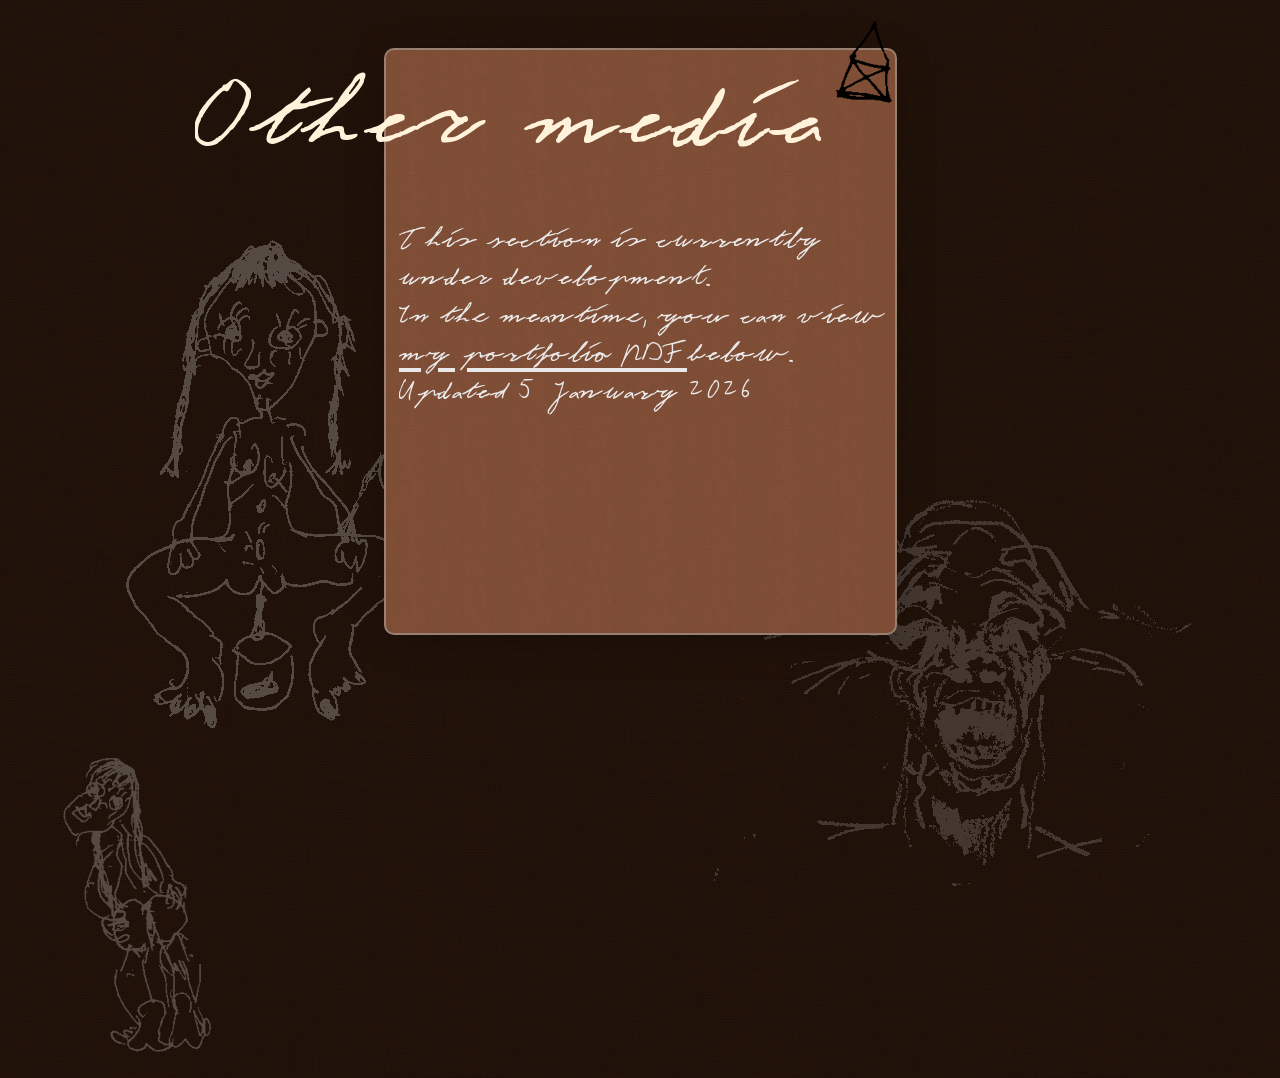
<file: extra.html>
<!DOCTYPE html>
<html>
<head>
<meta charset="UTF-8">
<meta name="viewport" content="width=1200">
<title>extra</title>
<link rel="icon" type="image/png" href="images/favicon.png">
<meta name="robots" content="max-image-preview:large">
<link rel="preload" href="css/MyHandWrittingVF.woff2" as="font" crossorigin>
<style>html,body{-webkit-text-zoom:reset !important}.plxnc{position:absolute;-ms-transform:translate3d(0,0,0);-moz-transform:translate3d(0,0,0);-webkit-transform:translate3d(0,0,0);transform:translate3d(0,0,0);-webkit-backface-visibility:hidden;backface-visibility:hidden;width:100%;height:100%}@font-face{font-display:block;font-family:MyHandWritting;src:url('css/MyHandWrittingVF.woff2') format('woff2'),url('css/MyHandWrittingVF.woff') format('woff');font-weight:400}body>div{font-size:0}p,span,h1,h2,h3,h4,h5,h6,a,li,button{margin:0;word-spacing:normal;word-wrap:break-word;-ms-word-wrap:break-word;pointer-events:auto;-ms-text-size-adjust:none !important;-moz-text-size-adjust:none !important;-webkit-text-size-adjust:none !important;text-size-adjust:none !important;max-height:10000000px}sup{font-size:inherit;vertical-align:baseline;position:relative;top:-0.4em}sub{font-size:inherit;vertical-align:baseline;position:relative;top:0.4em}ul{display:block;word-spacing:normal;word-wrap:break-word;line-break:normal;list-style-type:none;padding:0;margin:0;-moz-padding-start:0;-khtml-padding-start:0;-webkit-padding-start:0;-o-padding-start:0;-padding-start:0;-webkit-margin-before:0;-webkit-margin-after:0}li{display:block;white-space:normal}[data-marker]::before{content:attr(data-marker) ' ';-webkit-user-select:none;-khtml-user-select:none;-moz-user-select:none;-ms-user-select:none;-o-user-select:none;user-select:none;text-wrap:nowrap}li p, .slc{-webkit-touch-callout:none;-webkit-user-select:none;-khtml-user-select:none;-moz-user-select:none;-ms-user-select:none;-o-user-select:none;user-select:none}form{display:inline-block}a{text-decoration:inherit;color:inherit;-webkit-tap-highlight-color:rgba(0,0,0,0)}textarea{resize:none}.shm-l{float:left;clear:left}.shm-r{float:right;clear:right;shape-outside:content-box}.btf{display:none}.plyr{min-width:0 !important}html{font-family:sans-serif}body{font-size:0;margin:0;--z:1;zoom:var(--z)}audio,video{display:inline-block;vertical-align:baseline}audio:not([controls]){display:none;height:0}[hidden],template{display:none}a{background:0 0}b,strong{font-weight:700}dfn{font-style:italic}h1,h2,h3,h4,h5,h6{font-size:1em;line-height:1;margin:0}img{border:0}svg:not(:root){overflow:hidden}button,input,optgroup,select,textarea{color:inherit;font:inherit;margin:0}button{overflow:visible;background:none;border:0;padding:0;text-align:inherit;align-items:initial;padding-block-start:0;padding-block-end:0;padding-inline-start:0}button,select{text-transform:none}button,html input[type=button],input[type=submit]{-webkit-appearance:button;cursor:pointer;box-sizing:border-box;white-space:normal}input[type=text],input[type=password],input[type=email],input[type=date],input[type=number],textarea{-webkit-appearance:none;appearance:none;box-sizing:border-box}button[disabled],html input[disabled]{cursor:default}button::-moz-focus-inner,input::-moz-focus-inner{border:0;padding:0}input{line-height:normal}input[type=checkbox],input[type=radio]{box-sizing:border-box;padding:0}input[type=number]::-webkit-inner-spin-button,input[type=number]::-webkit-outer-spin-button{height:auto}input[type=search]{-webkit-appearance:textfield;-moz-box-sizing:content-box;-webkit-box-sizing:content-box;box-sizing:content-box}input[type=search]::-webkit-search-cancel-button,input[type=search]::-webkit-search-decoration{-webkit-appearance:none}textarea{overflow:auto;box-sizing:border-box;border-color:#ddd}optgroup{font-weight:700}table{border-collapse:collapse;border-spacing:0}td,th{padding:0}blockquote{margin-block-start:0;margin-block-end:0;margin-inline-start:0;margin-inline-end:0}:-webkit-full-screen-ancestor:not(iframe){-webkit-clip-path:initial!important}
html{-webkit-font-smoothing:antialiased; -moz-osx-font-smoothing:grayscale}#b{background:#988070 url(images/seamless-fabric-texture_477306-1891-1163697550-1-.png) repeat center top;top:0}.ps17{position:relative;margin-top:0}.v5{display:block;pointer-events:none}.s17{width:1200px;margin-left:auto;margin-right:auto;min-height:1078px}.v6{display:inline-block;vertical-align:top}.ps18{position:relative;margin-left:0;margin-top:0}.s18{min-width:1200px;width:1200px;min-height:1078px}.v7{display:inline-block;vertical-align:top;pointer-events:auto}.ps19{position:relative;margin-left:0;margin-top:711px}.s19{min-width:200px;width:200px;min-height:367px;height:367px}.z12{z-index:2}.i6{position:absolute;left:0;width:200px;top:4px;height:358px;opacity:0.24;-webkit-filter: invert(100%);-moz-filter: invert(100%);filter: invert(100%);-webkit-border-radius:0;-moz-border-radius:0;border-radius:0;border:0}.i7{width:100%;height:100%;display:inline-block;-webkit-transform:translate3d(0,0,0)}.ps20{position:relative;margin-left:-137px;margin-top:204px}.s20{min-width:354px;width:354px;min-height:539px;height:539px}.z13{z-index:3}.i8{position:absolute;left:0;width:354px;top:0;height:539px;opacity:0.24;-webkit-filter: invert(100%);-moz-filter: invert(100%);filter: invert(100%);-webkit-border-radius:0;-moz-border-radius:0;border-radius:0;border:0}.ps21{position:relative;margin-left:-262px;margin-top:0}.s21{min-width:742px;width:742px;min-height:635px;line-height:0}.ps22{position:relative;margin-left:189px;margin-top:0}.s22{min-width:530px;width:530px;min-height:635px}.ps23{position:relative;margin-left:0;margin-top:48px}.s23{min-width:513px;width:513px;min-height:587px;line-height:0}.s24{min-width:513px;width:513px;min-height:587px}.c9{-webkit-border-radius:10px;-moz-border-radius:10px;border-radius:10px}.z14{z-index:4}.c10{position:absolute;pointer-events:none;width:100%;height:100%;-webkit-border-radius:10px;-moz-border-radius:10px;border-radius:10px;box-shadow:0 6px 40px -10px rgba(0,0,0,0.4)}.c11{position:absolute;box-sizing:border-box;border:2px solid #988070;-webkit-border-radius:10px;-moz-border-radius:10px;border-radius:10px;background:#cc9c64 url(images/seamless-fabric-texture_477306-1891-1163697550-3-.png) repeat center top}.s25{width:100%;height:100%}.ps24{position:relative;margin-left:15px;margin-top:-417px}.s26{min-width:496px;width:496px;overflow:hidden;height:341px}.z15{z-index:7}.p2{text-indent:0;padding-bottom:0;padding-right:0;text-align:left}.f6{font-family:MyHandWritting;font-size:46px;font-size:calc(46px * var(--f));line-height:0.827;font-weight:400;font-style:normal;text-decoration:none;text-transform:none;letter-spacing:normal;color:#e9e9e9;background-color:initial;text-shadow:none}.f7{font-family:MyHandWritting;font-size:46px;font-size:calc(46px * var(--f));line-height:0.827;font-weight:400;font-style:normal;text-decoration:underline;text-transform:none;letter-spacing:normal;color:#e9e9e9;background-color:initial;text-shadow:none}.ps25{position:relative;margin-left:433px;margin-top:-635px}.s27{min-width:97px;width:97px;height:128px;box-sizing:border-box}.c12{-webkit-user-select:none;-moz-user-select:none;user-select:none;-webkit-border-radius:0;-moz-border-radius:0;border-radius:0;background-color:transparent;background-repeat:no-repeat;background-position:50% 50%;background-size:contain;background-image:url(images/housedrawing2-93-1.png);transition:color 0.2s, border-color 0.2s, background-color 0.2s;transition-timing-function:linear;transform-style:preserve-3d}.z16{z-index:6}.a2{transform:translateZ(1px);display:inline-block;width:100%;height:100%;z-index:1}.webp .c12{background-image:url(images/housedrawing2-93-1.webp)}.webp (null){background-image:url(images/housedrawing1-92.webp)}.ps26{position:relative;margin-left:0;margin-top:-615px}.s28{min-width:742px;width:742px;overflow:hidden;height:217px}.z17{z-index:5}.f8{font-family:MyHandWritting;font-size:166px;font-size:calc(166px * var(--f));line-height:1.091;font-weight:400;font-style:normal;text-decoration:none;text-transform:none;letter-spacing:normal;color:#fef2da;background-color:initial;text-shadow:none}.ps27{position:relative;margin-left:657px;margin-top:-604px}.s29{min-width:543px;width:543px;min-height:421px;height:421px}.z18{z-index:1}.i9{position:absolute;left:0;width:543px;top:0;height:421px;opacity:0.16;-webkit-filter: invert(100%);-moz-filter: invert(100%);filter: invert(100%);-webkit-border-radius:0;-moz-border-radius:0;border-radius:0;border:0}.c12::before{background-image:url(images/housedrawing1-92.png);background-color:transparent;background-repeat:no-repeat;background-position:50% 50%;background-size:contain;background-clip:content-box;border:0;-webkit-border-radius:0;-moz-border-radius:0;border-radius:0;content:'';position:absolute;display:inline-block;width:100%;height:100%;opacity:0;margin-top:0;margin-left:0;top:0;left:0;z-index:-1;transition:opacity 0.2s, color 0.2s, border-color 0.2s, background-color 0.2s}.c12:hover:before{opacity:1}.c12:hover{border-color:transparent;color:#000}.c12:active:before{background-color:#52646f;background-clip:padding-box;border:0;transition:initial}.c12:active{transition:initial;color:#fef2da}@media (min-width:1200px) and (-webkit-min-device-pixel-ratio:1.7), (min-width:1200px) and (min-resolution:144dpi) {.c12{background-image:url(images/housedrawing2-186-1.png)}.webp .c12{background-image:url(images/housedrawing2-186-1.webp)}}</style>
<link rel="canonical" href="http://DaniKlaassen/extra.html">
<meta name="referrer" content="origin-when-cross-origin">
<meta name="theme-color" content="#988070">
<script>!function(){var A=new Image;A.onload=A.onerror=function(){1!=A.height&&document.body.classList.remove("webp")},A.src="[data-uri]"}();
</script>
<link rel="stylesheet" href="css/site.35dad0.css" media="print" onload="this.media='all';this.onload=null;">
<noscript><link rel="stylesheet" href="css/site.35dad0.css" type="text/css"></noscript>
</head>
<body style="--sw:0px" class="webp" id="b">
<script>!function(){var t,e,n=document.body,r=("0"===n.style.getPropertyValue("--sw")&&n.style.setProperty("--sw","0px"),document.createElement("P")),i=(r.innerHTML="&nbsp;",r.style.cssText="position:fixed;visibility:hidden;font-size:100px;zoom:1",r.setAttribute("aria-hidden","true"),n.appendChild(r),t=r,function(){var e=Math.trunc(1e4/parseFloat(window.getComputedStyle(t).getPropertyValue("font-size")))/100;e!=n.style.getPropertyValue("--f")&&n.style.setProperty("--f",e)});"ResizeObserver"in window?new ResizeObserver(i).observe(r):"requestAnimationFrame"in window?(e=function(){i(),requestAnimationFrame(e)},requestAnimationFrame(e)):setInterval(i,100)}();</script>

<div class="ps17 v5 s17">
<div class="v6 ps18 s18">
<div class="v7 ps19 s19 c8 z12">
<picture class="i7">
<source srcset="images/girldrawing5-200.webp 1x, images/girldrawing5-400.webp 2x" type="image/webp">
<source srcset="images/girldrawing5-200.png 1x, images/girldrawing5-400.png 2x">
<img src="images/girldrawing5-400.png" class="i6">
</picture>
</div>
<div class="v7 ps20 s20 c8 z13">
<picture class="i7">
<source srcset="images/girldrawing2-354.webp 1x, images/girldrawing2-708.webp 2x" type="image/webp">
<source srcset="images/girldrawing2-354.png 1x, images/girldrawing2-708.png 2x">
<img src="images/girldrawing2-708.png" class="i8">
</picture>
</div>
<div class="v6 ps21 s21">
<div class="v6 ps22 s22">
<div class="v6 ps23 s23">
<div class="v6 ps18 s24 c9 z14"><div class="plx plxnc" data-plx="v:0.18:0.75:0:0:2" style="visibility:hidden;will-change:transform" data-plx-no-clip><div class="bd c10"><div class="c11 s25"></div></div></div></div>
<div class="v7 ps24 s26 c8 z15">
<p class="p2 f6">This section is currently under development.</p>
<p class="p2 f6">In the meantime, you can view <a href="download/portfolio_daniklaassen_final__compressed.pdf" class="f7">my portfolio PDF </a>below.</p>
<p class="p2 f6">Updated 5 January 2026</p>
</div>
</div>
<div class="v7 ps25 s27 c12 z16">
<a href="./" class="a2"></a>
</div>
</div>
<div class="v7 ps26 s28 c8 z17">
<p class="p2 f8">Other media</p>
</div>
</div>
<div class="v7 ps27 s29 c8 z18">
<picture class="i7">
<source srcset="images/angrydrawing2-543.webp 1x, images/angrydrawing2-1086.webp 2x" type="image/webp">
<source srcset="images/angrydrawing2-543.png 1x, images/angrydrawing2-1086.png 2x">
<img src="images/angrydrawing2-1086.png" class="i9">
</picture>
</div>
</div>
</div>
<div class="btf c1">
</div>
<script>!function(){if("Promise"in window&&void 0!==window.performance){var e,t,r=document,n=function(){return r.createElement("link")},o=new Set,a=n(),i=a.relList&&a.relList.supports&&a.relList.supports("prefetch"),s=location.href.replace(/#[^#]+$/,"");o.add(s);var c=function(e){var t=location,r="http:",n="https:";if(e&&e.href&&e.origin==t.origin&&[r,n].includes(e.protocol)&&(e.protocol!=r||t.protocol!=n)){var o=e.pathname;if(!(e.hash&&o+e.search==t.pathname+t.search||"?preload=no"==e.search.substr(-11)||".html"!=o.substr(-5)&&".html"!=o.substr(-5)&&"/"!=o.substr(-1)))return!0}},u=function(e){var t=e.replace(/#[^#]+$/,"");if(!o.has(t)){if(i){var a=n();a.rel="prefetch",a.href=t,r.head.appendChild(a)}else{var s=new XMLHttpRequest;s.open("GET",t,s.withCredentials=!0),s.send()}o.add(t)}},p=function(e){return e.target.closest("a")},f=function(t){var r=t.relatedTarget;r&&p(t)==r.closest("a")||e&&(clearTimeout(e),e=void 0)},d={capture:!0,passive:!0};r.addEventListener("touchstart",function(e){t=performance.now();var r=p(e);c(r)&&u(r.href)},d),r.addEventListener("mouseover",function(r){if(!(performance.now()-t<1200)){var n=p(r);c(n)&&(n.addEventListener("mouseout",f,{passive:!0}),e=setTimeout(function(){u(n.href),e=void 0},80))}},d)}}();(()=>{var u={},i={},l={};window.ld=function(r,e,t){function o(){"interactive"==document.readyState?(e&&e(),document.addEventListener("readystatechange",function(){"complete"==document.readyState&&t&&t()})):"complete"==document.readyState?(e&&e(),t&&t()):document.addEventListener("readystatechange",function(){"interactive"==document.readyState&&e&&e(),"complete"==document.readyState&&t&&t()})}function n(e){function t(){for(var e=0;e<r.length;e++){var t,n=(1<<e)-1;if((d&n)==n&&(n=l[r[e]]))if(u[r[e]]||(t=document.createElement("script"),window.pctx=r[e],t.textContent=n,document.body.appendChild(t),u[r[e]]=!0),(d|=1<<e)==c)return o(),0}return 1}var n=r[e];if(null==i[n]){i[n]=[];var a=new XMLHttpRequest;a.open("GET",n,!0),a.onload=function(){l[n]=a.responseText,[].forEach.call(i[n],function(e){e()})},i[n].push(t),a.send()}else{if(u[n])return t();i[n].push(t)}return 1}var c=(1<<r.length)-1,d=0;if(r.length)for(var a=0;a<r.length&&n(a);a++);else o()}})();ld([],function(){!function(){let e=document.querySelectorAll('a[href^="#"]:not(.noConsent):not(.denyConsent):not(.removeConsent):not(.allowConsent):not(.allowSelectedConsent)'),t=/Version\//g,a=navigator.userAgent,m=/chrome/i.test(a),d=/firefox/i.test(a),p=/iPad|iPhone|iPod/.test(a)&&!window.MSStream||"MacIntel"===navigator.platform&&1<navigator.maxTouchPoints,g=p&&t.test(a)&&26.4<=parseFloat(a.substring(t.lastIndex));[].forEach.call(e,function(c){c.addEventListener("click",function(e){var a,o,t=!1,n=document.body.parentNode,r=(p&&"none"!=getComputedStyle(n).getPropertyValue("scroll-snap-type")&&(n.setAttribute("data-snap",n.style.scrollSnapType),n.style.scrollSnapType="none",t=!0),0);if(1<c.hash.length){var n=parseFloat(getComputedStyle(document.body).getPropertyValue("zoom")),s=(!d&&!g&&n||(n=1),c.hash.slice(1)),i=document.getElementById(s);if(null===i&&null===(i=document.querySelector('[name="'+s+'"]')))return;r=m?i.getBoundingClientRect().top*n+pageYOffset:(i.getBoundingClientRect().top+pageYOffset)*n}else if(t)for(var l=document.querySelectorAll("[data-block-group]"),u=0;u<l.length;u++)if("none"!=getComputedStyle(l[u]).getPropertyValue("scroll-snap-align")){i=l[u];break}t?window.smoothScroll(e,i,1):"scrollBehavior"in document.documentElement.style?scroll({top:r,left:0,behavior:"smooth"}):"requestAnimationFrame"in window?(a=pageYOffset,o=null,requestAnimationFrame(function e(t){t=(t-(o=o||t))/400;scrollTo(0,a<r?(r-a)*t+a:a-(a-r)*t),t<1?requestAnimationFrame(e):scrollTo(0,r)})):scrollTo(0,r),e.preventDefault()},!1)})}(),window.smoothScroll=function(e,a,o,n){e.stopImmediatePropagation();var r=pageYOffset,e=a?(a="string"==typeof a||a instanceof String?document.querySelector(a):a).getBoundingClientRect().top:-r,t=/Version\//g,s=navigator.userAgent,i=/chrome/i.test(s),l=/firefox/i.test(s),s=(/iPad|iPhone|iPod/.test(s)&&!window.MSStream||"MacIntel"===navigator.platform&&1<navigator.maxTouchPoints)&&t.test(s)&&26.4<=parseFloat(s.substring(t.lastIndex)),t=parseFloat(getComputedStyle(document.body).getPropertyValue("zoom")),u=e*(t=!l&&!s&&t?t:1)+(i?0:r*(t-1)),c=null;function m(){d((window.performance.now?window.performance:Date).now())}function d(e){var e=(e-(c=null===c?e:c))/1e3,t=function(e,t,a){switch(n){case"linear":break;case"easeInQuad":e*=e;break;case"easeOutQuad":e=1-(1-e)*(1-e);break;case"easeInCubic":e*=e*e;break;case"easeOutCubic":e=1-Math.pow(1-e,3);break;case"easeInOutCubic":e=e<.5?4*e*e*e:1-Math.pow(-2*e+2,3)/2;break;case"easeInQuart":e*=e*e*e;break;case"easeOutQuart":e=1-Math.pow(1-e,4);break;case"easeInOutQuart":e=e<.5?8*e*e*e*e:1-Math.pow(-2*e+2,4)/2;break;case"easeInQuint":e*=e*e*e*e;break;case"easeOutQuint":e=1-Math.pow(1-e,5);break;case"easeInOutQuint":e=e<.5?16*e*e*e*e*e:1-Math.pow(-2*e+2,5)/2;break;case"easeInCirc":e=1-Math.sqrt(1-Math.pow(e,2));break;case"easeOutCirc":e=Math.sqrt(1-Math.pow(1-e,2));break;case"easeInOutCirc":e=e<.5?(1-Math.sqrt(1-Math.pow(2*e,2)))/2:(Math.sqrt(1-Math.pow(-2*e+2,2))+1)/2;break;default:e=e<.5?2*e*e:1-Math.pow(-2*e+2,2)/2}1<e&&(e=1);return t+a*e}(e/o,r,u);window.scrollTo(0,t),e<o?"requestAnimationFrame"in window?requestAnimationFrame(d):setTimeout(m,1e3/120):(/iPad|iPhone|iPod/.test(navigator.userAgent)&&!window.MSStream||"MacIntel"===navigator.platform&&1<navigator.maxTouchPoints)&&(a&&a.scrollIntoView(),setTimeout(function(){var e=document.body.parentNode;e.style.scrollSnapType=e.getAttribute("data-snap"),e.removeAttribute("data-snap")},100))}return"requestAnimationFrame"in window?requestAnimationFrame(d):setTimeout(m,1e3/120),!1};!function(){var e=null;if(location.hash){var t=location.hash.replace("#",""),n=function(){var o=document.getElementById(t);null===o&&(o=document.querySelector('[name="'+t+'"]')),o&&o.scrollIntoView(!0),"0px"===window.getComputedStyle(document.body).getPropertyValue("min-width")?setTimeout(n,100):null!=e&&setTimeout(e,100)};n()}else null!=e&&e()}();});</script><script>
var initParallax,doParallax;!function(){function e(){var t=document.body,q=document.documentElement;if(It(t,"lbb")&&lt)return Ot();var N,e=window,S=(ot=e.innerWidth,e.getComputedStyle(t)),W=(mt=(mt=wt||ot==lt?mt:parseFloat(S.getPropertyValue("zoom")))||1,st=parseFloat(S.getPropertyValue("--lvh"))*mt||e.innerHeight,ht=e.scrollX,t.getAttribute("data-modpop")),E=void 0;if(pt=null!==W?(E=document.getElementById(W)).children[0].children[0].scrollTop:e.scrollY,at=(N=""!=t.style.getPropertyValue("--fp"))||at,ht<0&&lt&&!bt||!at&&rt===yt&&ot===lt&&nt===st&&ht===ut&&pt===ct)return Ot();at=!1,ht<0&&(ht=0),dt=ot/mt,ft=st/mt;for(var i=Math.max(t.scrollWidth,dt),R=Math.max(t.scrollHeight,t.offsetHeight,q.clientHeight,q.scrollHeight,q.offsetHeight),Y=it.length,X=0;X<Y;X++){var r=it[X],a=xt(r);if(null!==a&&(void 0===E||E.contains(r))&&"hidden"!=(I=e.getComputedStyle(a)).getPropertyValue("visibility")&&"none"!=I.getPropertyValue("display")){(r.animated||N)&&(r.bounds=void 0);var o=vt(r);if(null!=o){void 0===r.plx&&(r.style.display="block",r.plx=r.getAttribute("data-plx").split(";"),r.bb=null!=r.getAttribute("data-plx-bb"),r.offsl=r.offst=r.incw=r.inch=0,r.nc||null!=(z=a.getAttribute("data-plx-offs"))&&(z=z.split(";"),r.offsl=1.4142*parseInt(z[0]),r.offst=1.4142*parseInt(z[1]),r.incw=Math.max(0,-r.offsl)+1.4142*parseInt(z[2]),r.inch=Math.max(0,-r.offst)+1.4142*parseInt(z[3])),d=n=1,"none"!=(I=I.getPropertyValue("transform")||I.getPropertyValue("-webkit-transform")||I.getPropertyValue("-moz-transform")||I.getPropertyValue("-ms-transform"))&&(I=I.substring(7).split(","),n=0<=parseFloat(I[0])?1:-1,d=0<=(b=parseFloat(I[3]))?1:-1),r.sx=n,r.sy=d,void 0===r.parallax)&&(r.style.display="inline-block");for(var s=void 0,l=void 0,Z=void 0,n=void 0,d=0,j=void 0,D=void 0,G=void 0,f=void 0,h=void 0,p=void 0,u=void 0,c=void 0,y=0,m=1,g=r.plx.length-1;0<=g;g--){var b=r.plx[g],x=(Array.isArray(b)||((b=r.plx[g]=r.plx[g].split(":"))[0].startsWith("H")&&(r.hplx=!0,b[0]=b[0].substring(1)),b[1]=parseFloat(b[1]),b[2]=parseFloat(b[2]),b[3]=parseInt(b[3]),b[4]=parseInt(b[4])),b[1]),J=b[2],K=b[3],U=b[4],v=(v=r.hplx?kt:Mt)(r,o,K,J,x,U),T=r.hplx?dt*(J-Math.max(x,0)):v.vwh;if(void 0!==r.currentTime)r.videoWidth?(h=v.o,M=(h=U?-h:h)<0?0:h*b[5]/1e3,wt?void(r.playbackRate=0)!==(k=r.play())&&k.then(function(t,e){return function(){t.currentTime=e,t.pause()}}(r,M)).catch(function(t){}):r.currentTime=M):at=!0;else{if(void 0!==r.dotLottie){var k=v.o/(ft*(J-(0<=x?x:0)))*b[5];k<0?k=0:1<k&&(k=K?k-Math.floor(k):1),r.dotLottie.setFrame(Math.round(r.dotLottie.totalFrames*k));break}if(r.parallax){var M=(h=v.o)<0?0:h*b[5]/T;r.parallax(M,T);break}}M=null!=p?(v.n/T+1.5)/4:v.n/T;if(M=Ft(b[b.length-1],M,U),"v"==b[0]){var $=(0==U?-1:1)*(b[5]-1),l=v.o*$;null==s&&(s=0)}else if("h"==b[0])s="ll"==b[5]?-(o.left+o.width):"lc"==b[5]?-(o.left+o.width)*(1-M):"lr"==b[5]?-(o.left+o.width)*(1-M)+(i-o.left)*M:"cl"==b[5]?-(o.left+o.width)*M:"cc"==b[5]?0:"cr"==b[5]?(i-o.left)*M:"rl"==b[5]?-(o.left+o.width)*M+(i-o.left)*(1-M):"rc"==b[5]?(i-o.left)*(1-M):"rr"==b[5]?i-o.left:($=b[5],v.o*$),null==l&&(l=0);else if("s"==b[0].charAt(0))(n=1-M+M*b[5])<0?n=0:d=n,"sx"==b[0]?d=1:"sy"==b[0]&&(n=1);else if("r"==b[0])j=M*b[5],D=b[6]+" "+b[7];else if("ry"==b[0])G=M*b[5]+(1-M)*b[6];else if("b"==b[0])(f=M*b[5])<0&&(f=0);else if("o"==b[0])(h=1-M+M*b[5]/100)<0?h=0:1<h&&(h=1);else if("z"==b[0])Z=(p=(v.o/T+1.5)/4)<0?p=0:1<p?(p=1,0):(M=.95*Ft("easeInOutQuint",p,!0)+.025,v.wOff+dt*M-v.x);else if("c"==b[0].charAt(0)){(M=(c=1)-M+M*b[5])<(u=0)&&(M=0);for(var _=1;_<b[0].length;_++){var F=b[0].charAt(_);"x"==F?(u=.5-M/2,c=.5+M/2):"r"==F?c=(u=1)-M:"l"==F?c=M:"y"==F?(y=.5-M/2,m=.5+M/2):"t"==F?m=M:"b"==F&&(m=(y=1)-M)}}}if(void 0===r.currentTime&&void 0===r.dotLottie&&void 0===r.parallax){var I=r.nc?void 0:r.parentNode,O=(I&&(I.style.webkitTransform=I.style.MozTransform=I.style.msTransform=I.style.transform="none",I.style.width=I.style.height=r.style.marginLeft=r.style.marginTop=0),""),P="",C="";if(null!=s?(P="translate3d("+s.toFixed(1)+"px,"+l.toFixed(1)+"px,0)",(r.sx<0||r.sy<0)&&(C="translate3d("+(s*r.sx).toFixed(1)+"px,"+(l*r.sy).toFixed(1)+"px,0)")):null!=Z&&(P="translate3d("+Z.toFixed(1)+"px,0,0)"),null!=n&&(O+="scale("+n.toFixed(3)+","+d.toFixed(3)+")"),null!=j?(O.length&&(O+=" "),O+="rotate("+j.toFixed(1)+"deg)",r.style.webkitTransformOrigin=r.style.MozTransformOrigin=r.style.msTransformOrigin=r.style.transformOrigin=D):null!=G&&(P.length&&(P+=" "),P+="perspective(2500px) rotateY("+G.toFixed(1)+"deg)"),P.length&&(P+=" "),P+=O,C.length&&(C=C+" "+O),null!=f&&(P.length||(P="translateZ(0)"),r.style.webkitFilter=r.style.mozFilter="blur("+f.toFixed(1)+"px)"),null!=h&&(r.style.opacity=h.toFixed(2),r.style.filter="alpha(opacity="+parseInt(100*h)+")"),null!=u&&(c||(c=u,u=0),c=(100*c).toFixed(2),u=(100*u).toFixed(2),m||(m=y,y=0),m=(100*m).toFixed(2),y=(100*y).toFixed(2),u!=c&&y!=m?(r.style.webkitClipPath=r.style.clipPath="polygon("+c+"% "+m+"%, "+u+"% "+m+"%, "+u+"% "+y+"%, "+c+"% "+y+"%)",P.length||(P="translate(0,0)")):(r.style.webkitClipPath=r.style.clipPath="",P="none")),P.length&&"none"==(r.style.webkitTransform=r.style.MozTransform=r.style.msTransform=r.style.transform=P))r.style.visibility="hidden",I&&(I.style.webkitTransform=I.style.MozTransform=I.style.msTransform=I.style.transform="none",I.style.visibility="hidden");else{if(I){var z,P=f||0,A=P,L=(void 0!==n&&(A*=d,P*=n),r.pr),p=bt?mt:1,a=(L||((L=Tt(a,0)).left=(L.left+ht)/p,L.top=(L.top+pt)/p,L.width/=p,L.height/=p,void 0===r.pr&&(r.pr=null===a.closest(".plx")?L:null)),{left:L.left-ht/p,top:L.top-pt/p,width:L.width,height:L.height}),L=(parseInt(10*parseFloat(r.style.width))!=parseInt(10*a.width)&&(r.style.width=a.width.toFixed(1)+"px"),parseInt(10*parseFloat(r.style.height))!=parseInt(10*a.height)&&(r.style.height=a.height.toFixed(1)+"px"),Tt(r,r.bb)),V=(1!=p&&(L={left:L.left/p,top:L.top/p,width:L.width/p,height:L.height/p}),C=C.length?(r.style.webkitTransform=r.style.MozTransform=r.style.msTransform=r.style.transform=C,Tt(r,r.bb)):{left:L.left,top:L.top,width:L.width,height:L.height},r.offsl),Q=r.offst,B=r.incw,H=r.inch,tt=(r.nc||(z=window.getComputedStyle(r).getPropertyValue("--plx-offs")).length&&(z=z.split(";"),V=1.4142*parseInt(z[0].substring(1)),Q=1.4142*parseInt(z[1]),B=Math.max(0,-V)+1.4142*parseInt(z[2]),H=Math.max(0,-Q)+1.4142*parseInt(z[3])),(L.width-a.width)/2-V),et=(L.height-a.height)/2-Q,V=(L.left+=V,L.top+=Q,L.width+=B,L.height+=H,p=mt,C.left+V-P),Q=(C.top+Q-A)*p,B=(bt||(Q+=pt*(p-1)),C.width+B+2*P),C=C.height+H+2*A;if(0===h||st+(gt?196:0)<Q||Q+C*p<(gt?-128:0)||V+B<0||i<V){I.style.width&&(r.style.marginLeft=r.style.marginTop=I.style.width=I.style.height=0,r.style.webkitTransform=r.style.MozTransform=r.style.msTransform=r.style.transform=I.style.webkitTransform=r.style.MozTransform=r.style.msTransform=r.style.transform="",I.style.overflow="hidden");continue}h=i<(V+=ht)+B?(B=i-V,"hidden"):"visible",R<(Q+=pt)+C*p&&(C=(R-Q)/p),(r.style.transform||r.style.webkitTransform||r.style.MozTransform||r.style.msTransform)!=O&&(r.style.webkitTransform=r.style.MozTransform=r.style.msTransform=r.style.transform=O),"50% 50%"!=(r.style.transformOrigin||r.style.webkitTransformOrigin||r.style.MozTransformOrigin||r.style.msTransformOrigin)&&(r.style.webkitTransformOrigin=r.style.MozTransformOrigin=r.style.msTransformOrigin=r.style.transformOrigin="50% 50%");H=r.sx<0?L.width-w:0,tt=(tt+H+P).toFixed(1)+"px",V=(r.style.marginLeft!=tt&&(r.style.marginLeft=tt),r.sy<0?L.height-C:0),et=(et+V+A).toFixed(1)+"px";r.style.marginTop!=et&&(r.style.marginTop=et),parseInt(10*parseFloat(I.style.width))!=parseInt(10*B)&&(I.style.width=B.toFixed(1)+"px"),parseInt(10*parseFloat(I.style.height))!=parseInt(10*C)&&(I.style.height=C.toFixed(1)+"px"),I.style.webkitTransform=I.style.MozTransform=I.style.msTransform=I.style.transform="translate3d("+(L.left-a.left-H-P).toFixed(1)+"px,"+(L.top-a.top+V-A).toFixed(1)+"px,0)",I.style.overflow=h,I.style.visibility=""}r.style.visibility=""}}}}}lt=ot,nt=st,ut=ht,ct=pt,yt=rt||void 0,rt=rt||"0px"!==S.getPropertyValue("min-width"),Ot()}var it,rt,at,ot,st,lt,nt,dt,ft,ht,pt,ut,ct,p=["sticky","-webkit-sticky","-moz-sticky","-o-sticky","-ms-sticky"],yt=!1,mt=1,t=navigator.userAgent,i=/Version\//g,gt=(/iPad|iPhone|iPod/.test(t)&&!window.MSStream||"MacIntel"===navigator.platform&&1<navigator.maxTouchPoints)&&i.test(t)&&26<=parseInt(t.substring(i.lastIndex)),bt=gt&&26.4<=parseFloat(t.substring(i.lastIndex))||/chrome/i.test(t),wt=/firefox/i.test(t),xt=(initParallax=function(){it=document.getElementsByClassName("plx")},function(t){var e=t.parentNode;return null===e?null:(!1!==t.nc&&(void 0!==t.nc||(t.nc=null!=t.getAttribute("data-plx-no-clip")))||(e=e.parentNode),(t.c||void 0===t.c&&(t.c=null!=e.getAttribute("data-plx-c")))&&null!=(e=e.parentNode).getAttribute("data-plx-c")?e.parentNode:e)}),vt=function(t,e){var i=window,r=t.bounds;if(void 0===e&&(!rt&&"0px"===i.getComputedStyle(e=xt(t)).getPropertyValue("min-width")||void 0!==r&&lt==ot))void 0===r||0!=r.width&&0!=r.height||(r.width=t.offsetWidth,r.height=t.offsetHeight);else{void 0===e&&((t.pr=void 0)===t.currentTime&&void 0===t.parallax&&(s=t.getAttribute("data-plx-pos"),t.style.position=s||"absolute"),e=xt(t));var a=0,o=0,s=e.offsetWidth,l=e.offsetHeight,n=e,d=!1;do{var f=i.getComputedStyle(n),h=-1!=p.indexOf(f.position)}while(h&&(n.style.position="relative",t.pr=null),a+=n.offsetTop,o+=n.offsetLeft,h&&(n.style.position=""),d=d||"none"!=f.getPropertyValue("animation-name"),n=n.offsetParent);r={top:a,left:o,width:s,height:l},lt==ot&&null!=t.originalBounds||(t.originalBounds=r),t.bounds=r,t.animated=d,at=at||d}return r},Tt=function(t,e){for(var i={left:(i=t.getBoundingClientRect()).left,right:i.right,top:i.top,bottom:i.bottom},r=0;0!==e&&r<t.children.length;r++){var a=t.children[r];"none"!=window.getComputedStyle(a).getPropertyValue("display")&&((a=e?Tt(a,e):a.getBoundingClientRect()).left<i.left&&(i.left=a.left),a.top<i.top&&(i.top=a.top),a.right>i.right&&(i.right=a.right),a.bottom>i.bottom)&&(i.bottom=a.bottom)}return i.width=i.right-i.left,i.height=i.bottom-i.top,i},kt=function(t,e,i,r,a){window;for(var o=t;(o=o.parentNode)&&!It(o,"slc"););var t=o.getBoundingClientRect().left,t=(bt&&(t/=mt),vt(o,o).left-t),s=parseInt(e.left)?e.left:0;0<i&&(s+=e.width/(3-i));return{o:e=dt*r-(s-t),n:e,x:s,wOff:t}},Mt=function(t,e,i,r,a,o){window;var s=pt/mt,t=(s<0&&(s=0),t.originalBounds.top>e.top&&(s+=t.originalBounds.top-e.top),parseInt(e.top/mt)?e.top:0),e=(0<i&&(t+=e.height/(3-i)),(t-s)/ft),l=0,n=ft*r,d=ft*(0<=a?a:0),f=(t<=n&&d<t?t:n)-d;return(e<=r||2==i&&1<=r)&&(a<=e||2!=i&&a<=0)?(l=s,n<t&&(l+=n-t)):e<=r&&(l=!(t<d)||o?f:0),{o:o?f-l:l,n:l,vwh:f}},Ft=function(t,e,i){var r=t&&t.startsWith("ease"),a=t&&t.startsWith("bounce");if((r||a)&&(e<0||1<e)&&(e=a?0:e,r=a=!1),r)switch(t){case"easeInQuad":e*=e;break;case"easeOutQuad":e=1-(1-e)*(1-e);break;case"easeInOutQuad":e=e<.5?2*e*e:1-Math.pow(-2*e+2,2)/2;break;case"easeInCubic":e*=e*e;break;case"easeOutCubic":e=1-Math.pow(1-e,3);break;case"easeInOutCubic":e=e<.5?4*e*e*e:1-Math.pow(-2*e+2,3)/2;break;case"easeInQuart":e*=e*e*e;break;case"easeOutQuart":e=1-Math.pow(1-e,4);break;case"easeInOutQuart":e=e<.5?8*e*e*e*e:1-Math.pow(-2*e+2,4)/2;break;case"easeInQuint":e*=e*e*e*e;break;case"easeOutQuint":e=1-Math.pow(1-e,5);break;case"easeInOutQuint":e=e<.5?16*e*e*e*e*e:1-Math.pow(-2*e+2,5)/2;break;case"easeInCirc":e=1-Math.sqrt(1-e*e);break;case"easeOutCirc":e=Math.sqrt(1-(1-e)*(1-e));break;case"easeInOutCirc":e=e<.5?(1-Math.sqrt(1-4*e*e))/2:(Math.sqrt(1-Math.pow(-2*e+2,2))+1)/2;break;case"easeOutInCirc":e=e<.5?Math.sqrt(1-4*(e-.5)*(e-.5))/2:1-Math.sqrt(1-4*(e-.5)*(e-.5))/2}else if(a)switch(t){case"bounceLinear":e=e<.5?2*e:2-2*e;break;case"bounceQuad":e=-4*e*(e-1);break;case"bounceInOutQuad":e=e<.25?8*e*e:e<.75?-8*(e-.5)*(e-.5)+1:8*(e-1)*(e-1);break;case"bounceCubic":e=(.5<e?-8:8)*(e-.5)*(e-.5)*(e-.5)+1;break;case"bounceInOutCubic":e=e<.25?32*e*e*e:e<.5?32*Math.pow(e-.5,3)+1:e<.75?-32*Math.pow(e-.5,3)+1:-32*Math.pow(e-1,3)}return i?1-e:e},It=function(t,e){var i=t.classList;return null!=i?i.contains(e):-1<(" "+t.className+" ").indexOf(" "+e+" ")},Ot=function(){return window.requestAnimationFrame?(requestAnimationFrame(e),!0):(rt||setTimeout(e,100),!1)},i=window;if(Ot()||(i.addEventListener?(i.addEventListener("scroll",e),i.addEventListener("resize",e)):(i.onscroll=e,i.onresize=e)),initParallax(),e(),doParallax=function(t){lt=0,t&&e()},"matchMedia"in window)try{window.matchMedia("(prefers-color-scheme: dark)").addEventListener("change",function(t){e()})}catch(t){}}();

</script>
</body>
</html>
</file>
<file: css/site.35dad0.css>
/* WHUQGDPM8D */body{--f:1;min-width:1200px}.c1{display:inline-block;position:relative;margin-left:0;margin-top:0}.slick-slider{position:relative;display:block;box-sizing:border-box;-moz-box-sizing:border-box;-webkit-touch-callout:none;-webkit-user-select:none;-khtml-user-select:none;-moz-user-select:none;-webkit-tap-highlight-color:transparent;pointer-events:none}
.slick-list{position:relative;display:block;margin:0;padding:0;border-left:var(--border-left);border-top:var(--border-top);border-right:var(--border-right);border-bottom:var(--border-bottom);border-radius:var(--rounding);box-shadow:var(--shadow)}
@media (prefers-color-scheme: dark)
{
    .slick-list{border-left:var(--border-left-dark, var(--border-left));border-top:var(--border-top-dark, var(--border-top));border-right:var(--border-right-dark, var(--border-right));border-bottom:var(--border-bottom-dark, var(--border-bottom));box-shadow:var(--shadow-dark, var(--shadow))}
}
.slick-list:focus{outline:none}
.slick-list .dragging{cursor:pointer}
.slick-slider .slick-list,.slick-track,.slick-slide{-webkit-transform:translate(0,0);-moz-transform:translate(0,0);-ms-transform:translate(0,0);-o-transform:translate(0,0);transform:translate(0,0)}
.slick-track{position:relative;height:100%;left:0;top:0;display:inline-block;zoom:1}
.slick-track:before,.slick-track:after{content:"";display:table}
.slick-track:after{clear:both}
.slick-loading .slick-track{display:none}
.slick-slide{position:static;float:left;height:100%;min-height:1px;display:none}
.slick-active picture{pointer-events:auto}
.slick-slide img{display:block}
.slick-slide .slick-loading img{display:none}
.slick-initialized .slick-slide{display:block}
.slick-loading .slick-slide{display:none}
.slick-vertical .slick-slide{display:block;height:auto;border:1px solid transparent}
.slick-prev,.slick-next{position:absolute;display:block;line-height:0;font-size:0;cursor:pointer;background:transparent;color:transparent;top:50%;padding:0;border:none;outline:none}
.slick-prev:hover,.slick-prev:focus,.slick-next:hover,.slick-next:focus{outline:none;opacity:1}
.slick-prev .slick-disabled,.slick-next .slick-disabled{opacity:0.25}
.slick-dots{position:absolute;list-style:none;display:block;text-align:center;padding:0;width:100%}
.slick-dots li{position:relative;display:inline-block;padding:0;cursor:pointer}
.slick-dots li button:hover,.slick-dots li button:focus{outline:none;opacity:1}
.slick-dots li button{border:0;background:transparent;display:block;outline:none;line-height:0;font-size:0;color:transparent;padding:5px;cursor:pointer;color:black;opacity:0.25;pointer-events:auto}
.slick-dots .slick-active button:active{opacity:1}
.slick-dots .slick-active button{opacity:0.75}
[dir="rtl"] .slick-slide{float:right}
.slidex {display:none}
.slider-nav .slick-list {overflow:hidden}
.slider-nav button {pointer-events:auto}
.slider-nav picture {cursor:pointer}
.animated{-webkit-animation-fill-mode:both;animation-fill-mode:both}.animated.infinite{-webkit-animation-iteration-count:infinite;animation-iteration-count:infinite}@-webkit-keyframes zoomIn{from{opacity:0;-webkit-transform:scale3d(.3,.3,.3)}50%{opacity:1}100%{-webkit-transform:scale3d(1,1,1)}}@keyframes zoomIn{from{opacity:0;transform:scale3d(.3,.3,.3)}50%{opacity:1}100%{transform:scale3d(1,1,1)}}.zoomIn{-webkit-animation-name:zoomIn;animation-name:zoomIn}
.c28{display:block;position:fixed;left:0;top:0;width:100%;overflow:scroll;scrollbar-width:none;-ms-overflow-style:none;height:100vh;height:calc(100vh + env(safe-area-inset-bottom));z-index:2146435072;background-color:rgba(0,0,0,0.66);pointer-events:auto;opacity:0;transition:opacity 0.2s}.ps68{margin-left:auto;margin-right:auto;width:1200px;pointer-events:none}.v17{display:inline-block;vertical-align:top;pointer-events:auto}.ps69{position:relative;margin-left:89px;margin-top:50px;margin-bottom:50px}.s77{min-width:1022px;width:1022px;height:calc(100vh - 100px);height:calc(var(--vh, 1vh) * 100 - 100px);}.c29{border:0;-webkit-border-radius:0;-moz-border-radius:0;border-radius:0;background-color:rgba(0,0,0,0.25)}.c30{overflow:scroll;pointer-events:auto;scrollbar-width:none;-ms-overflow-style:none;height:100%;width:100%;-webkit-border-radius:0;-moz-border-radius:0;border-radius:0}.c31{margin-top:max(calc(50vh - 377px), 0px);margin-top:max(calc(var(--vh, 1vh) * 50 - 377px), 0px);height:655px}.v18{display:inline-block;vertical-align:top;outline:0}.ps70{position:relative;margin-left:942px;margin-top:0}.s78{min-width:80px;height:88px;box-sizing:border-box;width:80px;padding-right:0}.c32{-webkit-user-select:none;-moz-user-select:none;user-select:none;color:#fff;-webkit-border-radius:40px;-moz-border-radius:40px;border-radius:40px;background-color:transparent;transition:color 0.2s, border-color 0.2s, background-color 0.2s;transition-timing-function:linear;transform-style:preserve-3d}.z45{z-index:18}.a7{transform:translateZ(1px);display:inline-block;width:100%;z-index:1}.f19{font-family:MyHandWritting;font-size:114px;font-size:calc(114px * var(--f));line-height:0.545;font-weight:400;font-style:normal;text-decoration:none;text-transform:none;letter-spacing:normal;text-shadow:none;text-indent:0;padding-right:0;text-align:center;cursor:pointer;padding-top:13px;padding-bottom:13px}.v19{display:inline-block;vertical-align:top}.ps71{position:relative;margin-left:117px;margin-top:-63px}.s79{min-width:767px;width:767px;overflow:hidden;height:282px}.z46{z-index:20}.p5{text-indent:0;padding-bottom:0;padding-right:0;text-align:left}.f20{font-family:MyHandWritting;font-size:99px;font-size:calc(99px * var(--f));line-height:1.425;font-weight:400;font-style:normal;text-decoration:none;text-transform:none;letter-spacing:normal;color:#fff;background-color:initial;text-shadow:none}.ps72{position:relative;margin-left:169px;margin-top:-164px}.s80{min-width:267px;width:267px;min-height:434px}.z47{z-index:21}.s81{display:block;height:398px;width:100%;overflow:hidden}.a8{display:block;height:100%;pointer-events:auto}.un3 .slider{height:400px}.un3 .slick-list{height:398px}.un3 .slick-prev,.un3 .slick-next{opacity:0.75;height:20px;width:20px;margin-top:-10px;pointer-events:auto;color:#808080}
.un3 .slick-prev{left:-24px}
.un3 .slick-next{right:-24px}
.un3 .slider-for{margin-bottom:0px}
.un3 .slider-nav{margin-bottom:0px}
.un3 .slider-nav picture{border:solid 0px transparent;margin:auto}
.un3 .slider-nav .slick-center picture{border-color:transparent}
.un3 .slick-dots{bottom:-34px}
.un3 .slick-dots li{height:20px;width:20px;margin:0 5px}
.un3 .slick-dots li button{height:20px;width:20px}
.un3 .slick-dots li button:before{width:20px;height:20px}
.un3 .slick-dots button{color:#808080}
[dir="rtl"] .un3 .slick-next{right:auto;left:{{arrowdistance}}px}
[dir="rtl"] .un3 .slick-prev{right:{{arrowdistance}}px;left:auto}
@media (prefers-color-scheme: dark) {
    .un3 .slick-prev,.un3 .slick-next{{{arrowcolordark}}}
    .un3 .slider-nav .slick-center picture{{{selthumbnailcolordark}}}
    .un3 .slick-dots button{{{dotscolordark}}}
}
.ps73{position:relative;margin-left:120px;margin-top:-163px}.s83{min-width:328px;width:328px;overflow:hidden;height:473px}.z48{z-index:19}.f21{font-family:MyHandWritting;font-size:32px;font-size:calc(32px * var(--f));line-height:1.501;font-weight:400;font-style:normal;text-decoration:none;text-transform:none;letter-spacing:normal;color:#fef2da;background-color:initial;text-shadow:none}.ps74{position:relative;margin-left:58px;margin-top:-15px}.s84{min-width:80px;height:73px;box-sizing:border-box;width:80px;padding-right:0}.c34{-webkit-user-select:none;-moz-user-select:none;user-select:none;color:#fff;-webkit-border-radius:0;-moz-border-radius:0;border-radius:0;background-color:transparent;transition:color 0.2s, border-color 0.2s, background-color 0.2s;transition-timing-function:linear}.z49{z-index:22}.a9{display:inline-block;width:100%;z-index:1}.f22{font-family:MyHandWritting;font-size:88px;font-size:calc(88px * var(--f));line-height:1.092;font-weight:400;font-style:normal;text-decoration:none;text-transform:none;letter-spacing:normal;text-shadow:none;text-indent:0;padding-right:0;text-align:center;cursor:pointer;padding-top:0;padding-bottom:0}.ps75{position:relative;margin-left:0;margin-top:-316px}.z50{z-index:23}.f23{font-family:MyHandWritting;font-size:69px;font-size:calc(69px * var(--f));line-height:1.088;font-weight:400;font-style:normal;text-decoration:none;text-transform:none;letter-spacing:normal;text-shadow:none;text-indent:0;padding-right:0;text-align:center;cursor:pointer;padding-top:0;padding-bottom:0}.ps76{position:relative;margin-left:101px;margin-top:50px;margin-bottom:50px}.z51{z-index:24}.ps77{position:relative;margin-left:150px;margin-top:-59px}.z52{z-index:28}.f24{font-family:MyHandWritting;font-size:86px;font-size:calc(86px * var(--f));line-height:0.873;font-weight:400;font-style:normal;text-decoration:none;text-transform:none;letter-spacing:0.20px;color:#fef2da;background-color:initial;text-shadow:none}.ps78{position:relative;margin-left:169px;margin-top:-168px}.s85{min-width:226px;width:226px;min-height:434px}.z53{z-index:25}.s86{width:auto;height:100%;padding:0px 13px 0px 13px;background-color:rgb(0,0,0)}.s87{width:100%;height:auto;padding:0px 0px 0px 0px;background-color:rgb(0,0,0)}.s88{width:100%;height:auto;padding:135px 0px 135px 0px;background-color:rgb(0,0,0)}.un5 .slider{height:400px}.un5 .slick-list{height:398px}.un5 .slick-prev,.un5 .slick-next{opacity:0.75;height:20px;width:20px;margin-top:-10px;pointer-events:auto;color:#808080}
.un5 .slick-prev{left:-24px}
.un5 .slick-next{right:-24px}
.un5 .slider-for{margin-bottom:0px}
.un5 .slider-nav{margin-bottom:0px}
.un5 .slider-nav picture{border:solid 0px transparent;margin:auto}
.un5 .slider-nav .slick-center picture{border-color:transparent}
.un5 .slick-dots{bottom:-34px}
.un5 .slick-dots li{height:20px;width:20px;margin:0 5px}
.un5 .slick-dots li button{height:20px;width:20px}
.un5 .slick-dots li button:before{width:20px;height:20px}
.un5 .slick-dots button{color:#808080}
[dir="rtl"] .un5 .slick-next{right:auto;left:{{arrowdistance}}px}
[dir="rtl"] .un5 .slick-prev{right:{{arrowdistance}}px;left:auto}
@media (prefers-color-scheme: dark) {
    .un5 .slick-prev,.un5 .slick-next{{{arrowcolordark}}}
    .un5 .slider-nav .slick-center picture{{{selthumbnailcolordark}}}
    .un5 .slick-dots button{{{dotscolordark}}}
}
.ps79{position:relative;margin-left:161px;margin-top:-167px}.z54{z-index:27}.ps80{position:relative;margin-left:58px;margin-top:-19px}.z55{z-index:29}.z56{z-index:26}.z57{z-index:30}.z58{z-index:34}.z59{z-index:31}.s89{width:100%;height:auto;padding:78px 0px 78px 0px;background-color:rgb(0,0,0)}.s90{width:auto;height:100%;padding:0px 24px 0px 24px;background-color:rgb(0,0,0)}.s91{width:100%;height:auto;padding:124px 0px 124px 0px;background-color:rgb(0,0,0)}.s92{width:auto;height:100%;padding:0px 20px 0px 20px;background-color:rgb(0,0,0)}.un7 .slider{height:400px}.un7 .slick-list{height:398px}.un7 .slick-prev,.un7 .slick-next{opacity:0.75;height:20px;width:20px;margin-top:-10px;pointer-events:auto;color:#808080}
.un7 .slick-prev{left:-24px}
.un7 .slick-next{right:-24px}
.un7 .slider-for{margin-bottom:0px}
.un7 .slider-nav{margin-bottom:0px}
.un7 .slider-nav picture{border:solid 0px transparent;margin:auto}
.un7 .slider-nav .slick-center picture{border-color:transparent}
.un7 .slick-dots{bottom:-34px}
.un7 .slick-dots li{height:20px;width:20px;margin:0 5px}
.un7 .slick-dots li button{height:20px;width:20px}
.un7 .slick-dots li button:before{width:20px;height:20px}
.un7 .slick-dots button{color:#808080}
[dir="rtl"] .un7 .slick-next{right:auto;left:{{arrowdistance}}px}
[dir="rtl"] .un7 .slick-prev{right:{{arrowdistance}}px;left:auto}
@media (prefers-color-scheme: dark) {
    .un7 .slick-prev,.un7 .slick-next{{{arrowcolordark}}}
    .un7 .slider-nav .slick-center picture{{{selthumbnailcolordark}}}
    .un7 .slick-dots button{{{dotscolordark}}}
}
.ps81{position:relative;margin-left:75px;margin-top:-167px}.z60{z-index:33}.ps82{position:relative;margin-left:103px;margin-top:-19px}.z61{z-index:35}.z62{z-index:32}.ps83{position:relative;margin-left:99px;margin-top:50px;margin-bottom:50px}.z63{z-index:36}.z64{z-index:40}.f25{font-family:MyHandWritting;font-size:82px;font-size:calc(82px * var(--f));line-height:0.867;font-weight:400;font-style:normal;text-decoration:none;text-transform:none;letter-spacing:0.20px;color:#fef2da;background-color:initial;text-shadow:none}.s93{min-width:310px;width:310px;min-height:456px}.z65{z-index:37}.s94{display:block;height:420px;width:100%;overflow:hidden}.un9 .slider{height:422px}.un9 .slick-list{height:420px}.un9 .slick-prev,.un9 .slick-next{opacity:0.75;height:20px;width:20px;margin-top:-10px;pointer-events:auto;color:#808080}
.un9 .slick-prev{left:-24px}
.un9 .slick-next{right:-24px}
.un9 .slider-for{margin-bottom:0px}
.un9 .slider-nav{margin-bottom:0px}
.un9 .slider-nav picture{border:solid 0px transparent;margin:auto}
.un9 .slider-nav .slick-center picture{border-color:transparent}
.un9 .slick-dots{bottom:-34px}
.un9 .slick-dots li{height:20px;width:20px;margin:0 5px}
.un9 .slick-dots li button{height:20px;width:20px}
.un9 .slick-dots li button:before{width:20px;height:20px}
.un9 .slick-dots button{color:#808080}
[dir="rtl"] .un9 .slick-next{right:auto;left:{{arrowdistance}}px}
[dir="rtl"] .un9 .slick-prev{right:{{arrowdistance}}px;left:auto}
@media (prefers-color-scheme: dark) {
    .un9 .slick-prev,.un9 .slick-next{{{arrowcolordark}}}
    .un9 .slider-nav .slick-center picture{{{selthumbnailcolordark}}}
    .un9 .slick-dots button{{{dotscolordark}}}
}
.ps84{position:relative;margin-left:77px;margin-top:-163px}.z66{z-index:39}.z67{z-index:41}.z68{z-index:38}.z69{z-index:42}.z70{z-index:46}.f26{font-family:MyHandWritting;font-size:96px;font-size:calc(96px * var(--f));line-height:0.866;font-weight:400;font-style:normal;text-decoration:none;text-transform:none;letter-spacing:0.20px;color:#fef2da;background-color:initial;text-shadow:none}.s95{min-width:267px;width:267px;min-height:456px}.z71{z-index:43}.un11 .slider{height:422px}.un11 .slick-list{height:420px}.un11 .slick-prev,.un11 .slick-next{opacity:0.75;height:20px;width:20px;margin-top:-10px;pointer-events:auto;color:#808080}
.un11 .slick-prev{left:-24px}
.un11 .slick-next{right:-24px}
.un11 .slider-for{margin-bottom:0px}
.un11 .slider-nav{margin-bottom:0px}
.un11 .slider-nav picture{border:solid 0px transparent;margin:auto}
.un11 .slider-nav .slick-center picture{border-color:transparent}
.un11 .slick-dots{bottom:-34px}
.un11 .slick-dots li{height:20px;width:20px;margin:0 5px}
.un11 .slick-dots li button{height:20px;width:20px}
.un11 .slick-dots li button:before{width:20px;height:20px}
.un11 .slick-dots button{color:#808080}
[dir="rtl"] .un11 .slick-next{right:auto;left:{{arrowdistance}}px}
[dir="rtl"] .un11 .slick-prev{right:{{arrowdistance}}px;left:auto}
@media (prefers-color-scheme: dark) {
    .un11 .slick-prev,.un11 .slick-next{{{arrowcolordark}}}
    .un11 .slider-nav .slick-center picture{{{selthumbnailcolordark}}}
    .un11 .slick-dots button{{{dotscolordark}}}
}
.z72{z-index:45}.c35{-webkit-user-select:none;-moz-user-select:none;user-select:none;color:#f0b1b1;-webkit-border-radius:0;-moz-border-radius:0;border-radius:0;background-color:transparent;transition:color 0.2s, border-color 0.2s, background-color 0.2s;transition-timing-function:linear}.z73{z-index:47}.z74{z-index:44}.z75{z-index:48}.z76{z-index:52}.z77{z-index:49}.un13 .slider{height:400px}.un13 .slick-list{height:398px}.un13 .slick-prev,.un13 .slick-next{opacity:0.75;height:20px;width:20px;margin-top:-10px;pointer-events:auto;color:#808080}
.un13 .slick-prev{left:-24px}
.un13 .slick-next{right:-24px}
.un13 .slider-for{margin-bottom:0px}
.un13 .slider-nav{margin-bottom:0px}
.un13 .slider-nav picture{border:solid 0px transparent;margin:auto}
.un13 .slider-nav .slick-center picture{border-color:transparent}
.un13 .slick-dots{bottom:-34px}
.un13 .slick-dots li{height:20px;width:20px;margin:0 5px}
.un13 .slick-dots li button{height:20px;width:20px}
.un13 .slick-dots li button:before{width:20px;height:20px}
.un13 .slick-dots button{color:#808080}
[dir="rtl"] .un13 .slick-next{right:auto;left:{{arrowdistance}}px}
[dir="rtl"] .un13 .slick-prev{right:{{arrowdistance}}px;left:auto}
@media (prefers-color-scheme: dark) {
    .un13 .slick-prev,.un13 .slick-next{{{arrowcolordark}}}
    .un13 .slider-nav .slick-center picture{{{selthumbnailcolordark}}}
    .un13 .slick-dots button{{{dotscolordark}}}
}
.z78{z-index:51}.z79{z-index:53}.z80{z-index:50}.ps85{position:relative;margin-left:109px;margin-top:50px;margin-bottom:50px}.z81{z-index:54}.z82{z-index:57}.ps86{position:relative;margin-left:556px;margin-top:-163px}.z83{z-index:55}.ps87{position:relative;margin-left:169px;margin-top:-429px}.s96{min-width:249px;width:249px;min-height:389px}.z84{z-index:56}.s97{display:block;height:353px;width:100%;overflow:hidden}.un15 .slider{height:355px}.un15 .slick-list{height:353px}.un15 .slick-prev,.un15 .slick-next{opacity:0.75;height:20px;width:20px;margin-top:-10px;pointer-events:auto;color:#808080}
.un15 .slick-prev{left:-24px}
.un15 .slick-next{right:-24px}
.un15 .slider-for{margin-bottom:0px}
.un15 .slider-nav{margin-bottom:0px}
.un15 .slider-nav picture{border:solid 0px transparent;margin:auto}
.un15 .slider-nav .slick-center picture{border-color:transparent}
.un15 .slick-dots{bottom:-34px}
.un15 .slick-dots li{height:20px;width:20px;margin:0 5px}
.un15 .slick-dots li button{height:20px;width:20px}
.un15 .slick-dots li button:before{width:20px;height:20px}
.un15 .slick-dots button{color:#808080}
[dir="rtl"] .un15 .slick-next{right:auto;left:{{arrowdistance}}px}
[dir="rtl"] .un15 .slick-prev{right:{{arrowdistance}}px;left:auto}
@media (prefers-color-scheme: dark) {
    .un15 .slick-prev,.un15 .slick-next{{{arrowcolordark}}}
    .un15 .slider-nav .slick-center picture{{{selthumbnailcolordark}}}
    .un15 .slick-dots button{{{dotscolordark}}}
}
.ps88{position:relative;margin-left:524px;margin-top:-325px}.z85{z-index:58}.z86{z-index:59}.c32:hover{background-color:#000;color:#000;background-clip:padding-box;border:0}.c32:active{transition:initial;color:#fef2da;background-color:#52646f}.c34:hover{background-color:#e9e9e9;background-clip:padding-box;color:#000}.c34:active{transition:initial;background-color:#52646f;color:#fef2da}.c35:hover{background-color:#e9e9e9;background-clip:padding-box;color:#000}.c35:active{transition:initial;background-color:#52646f;color:#fef2da}.c40{display:block;position:fixed;left:0;top:0;width:100%;overflow:scroll;scrollbar-width:none;-ms-overflow-style:none;height:100vh;height:calc(100vh + env(safe-area-inset-bottom));z-index:2146435072;background-color:rgba(0,0,0,0.75);pointer-events:auto;opacity:0;transition:opacity 0.2s}.ps107{position:relative;margin-left:103px;margin-top:50px;margin-bottom:50px}.c41{-webkit-user-select:none;-moz-user-select:none;user-select:none;color:#fff;-webkit-border-radius:40px;-moz-border-radius:40px;border-radius:40px;background-color:transparent;transition:color 0.2s, border-color 0.2s, background-color 0.2s;transition-timing-function:linear;transform-style:preserve-3d}.z103{z-index:16}.s123{min-width:767px;width:767px;overflow:hidden;height:405px}.f31{font-family:MyHandWritting;font-size:127px;font-size:calc(127px * var(--f));line-height:0.867;font-weight:400;font-style:normal;text-decoration:none;text-transform:none;letter-spacing:0.20px;color:#fef2da;background-color:initial;text-shadow:none}.ps108{position:relative;margin-left:556px;margin-top:-286px}.z104{z-index:15}.f32{font-family:MyHandWritting;font-size:42px;font-size:calc(42px * var(--f));line-height:0.882;font-weight:400;font-style:normal;text-decoration:none;text-transform:none;letter-spacing:0.20px;color:#fef2da;background-color:initial;text-shadow:none}.f33{font-family:MyHandWritting;font-size:45px;font-size:calc(45px * var(--f));line-height:1.468;font-weight:400;font-style:normal;text-decoration:none;text-transform:none;letter-spacing:0.20px;color:#fef2da;background-color:initial;text-shadow:none}.ps109{position:relative;margin-left:178px;margin-top:-453px}.s124{min-width:282px;width:282px;min-height:429px}.s125{display:block;height:427px;width:100%;overflow:hidden}.un36 .slider{height:429px}.un36 .slick-list{height:427px}.un36 .slick-prev,.un36 .slick-next{opacity:0.75;height:20px;width:20px;margin-top:-10px;pointer-events:auto;color:#808080}
.un36 .slick-prev{left:-24px}
.un36 .slick-next{right:-24px}
.un36 .slider-for{margin-bottom:0px}
.un36 .slider-nav{margin-bottom:0px}
.un36 .slider-nav picture{border:solid 0px transparent;margin:auto}
.un36 .slider-nav .slick-center picture{border-color:transparent}
.un36 .slick-dots{bottom:1px}
.un36 .slick-dots li{height:20px;width:20px;margin:0 5px}
.un36 .slick-dots li button{height:20px;width:20px}
.un36 .slick-dots li button:before{width:20px;height:20px}
.un36 .slick-dots button{color:#808080}
[dir="rtl"] .un36 .slick-next{right:auto;left:{{arrowdistance}}px}
[dir="rtl"] .un36 .slick-prev{right:{{arrowdistance}}px;left:auto}
@media (prefers-color-scheme: dark) {
    .un36 .slick-prev,.un36 .slick-next{{{arrowcolordark}}}
    .un36 .slider-nav .slick-center picture{{{selthumbnailcolordark}}}
    .un36 .slick-dots button{{{dotscolordark}}}
}
.ps110{position:relative;margin-left:-460px;margin-top:-326px}.c42{-webkit-user-select:none;-moz-user-select:none;user-select:none;color:#fff;-webkit-border-radius:0;-moz-border-radius:0;border-radius:0;background-color:transparent;transition:color 0.2s, border-color 0.2s, background-color 0.2s;transition-timing-function:linear}.ps111{position:relative;margin-left:862px;margin-top:-325px}.c43{-webkit-user-select:none;-moz-user-select:none;user-select:none;color:#ebcaca;-webkit-border-radius:0;-moz-border-radius:0;border-radius:0;background-color:transparent;transition:color 0.2s, border-color 0.2s, background-color 0.2s;transition-timing-function:linear}.z105{z-index:17}.ps112{position:relative;margin-left:98px;margin-top:50px;margin-bottom:50px}.s126{min-width:767px;width:767px;overflow:hidden;height:211px}.p7{text-indent:7px;padding-bottom:0;padding-right:0;text-align:left}.ps113{position:relative;margin-left:556px;margin-top:-92px}.s127{min-width:386px;width:386px;overflow:hidden;height:511px}.f34{font-family:MyHandWritting;font-size:45px;font-size:calc(45px * var(--f));line-height:1.468;font-weight:400;font-style:normal;text-decoration:none;text-transform:none;letter-spacing:normal;color:#fef2da;background-color:initial;text-shadow:none}.ps114{position:relative;margin-left:188px;margin-top:-502px}.s128{min-width:306px;width:306px;min-height:427px}.s129{display:block;height:425px;width:100%;overflow:hidden}.un38 .slider{height:427px}.un38 .slick-list{height:425px}.un38 .slick-prev,.un38 .slick-next{opacity:0.75;height:20px;width:20px;margin-top:-10px;pointer-events:auto;color:#808080}
.un38 .slick-prev{left:-24px}
.un38 .slick-next{right:-24px}
.un38 .slider-for{margin-bottom:0px}
.un38 .slider-nav{margin-bottom:0px}
.un38 .slider-nav picture{border:solid 0px transparent;margin:auto}
.un38 .slider-nav .slick-center picture{border-color:transparent}
.un38 .slick-dots{bottom:1px}
.un38 .slick-dots li{height:20px;width:20px;margin:0 5px}
.un38 .slick-dots li button{height:20px;width:20px}
.un38 .slick-dots li button:before{width:20px;height:20px}
.un38 .slick-dots button{color:#808080}
[dir="rtl"] .un38 .slick-next{right:auto;left:{{arrowdistance}}px}
[dir="rtl"] .un38 .slick-prev{right:{{arrowdistance}}px;left:auto}
@media (prefers-color-scheme: dark) {
    .un38 .slick-prev,.un38 .slick-next{{{arrowcolordark}}}
    .un38 .slider-nav .slick-center picture{{{selthumbnailcolordark}}}
    .un38 .slick-dots button{{{dotscolordark}}}
}
.ps115{position:relative;margin-left:-494px;margin-top:-363px}.ps116{position:relative;margin-left:862px;margin-top:-363px}.s130{min-width:426px;width:426px;overflow:hidden;height:511px}.f35{font-family:MyHandWritting;font-size:42px;font-size:calc(42px * var(--f));line-height:1.453;font-weight:400;font-style:normal;text-decoration:none;text-transform:none;letter-spacing:normal;color:#fef2da;background-color:initial;text-shadow:none}.ps117{position:relative;margin-left:85px;margin-top:-502px}.s131{min-width:409px;width:409px;min-height:427px}.un40 .slider{height:427px}.un40 .slick-list{height:425px}.un40 .slick-prev,.un40 .slick-next{opacity:0.75;height:20px;width:20px;margin-top:-10px;pointer-events:auto;color:#808080}
.un40 .slick-prev{left:-24px}
.un40 .slick-next{right:-24px}
.un40 .slider-for{margin-bottom:0px}
.un40 .slider-nav{margin-bottom:0px}
.un40 .slider-nav picture{border:solid 0px transparent;margin:auto}
.un40 .slider-nav .slick-center picture{border-color:transparent}
.un40 .slick-dots{bottom:1px}
.un40 .slick-dots li{height:20px;width:20px;margin:0 5px}
.un40 .slick-dots li button{height:20px;width:20px}
.un40 .slick-dots li button:before{width:20px;height:20px}
.un40 .slick-dots button{color:#808080}
[dir="rtl"] .un40 .slick-next{right:auto;left:{{arrowdistance}}px}
[dir="rtl"] .un40 .slick-prev{right:{{arrowdistance}}px;left:auto}
@media (prefers-color-scheme: dark) {
    .un40 .slick-prev,.un40 .slick-next{{{arrowcolordark}}}
    .un40 .slider-nav .slick-center picture{{{selthumbnailcolordark}}}
    .un40 .slick-dots button{{{dotscolordark}}}
}
.c44{-webkit-user-select:none;-moz-user-select:none;user-select:none;color:#fdf7f7;-webkit-border-radius:0;-moz-border-radius:0;border-radius:0;background-color:transparent;transition:color 0.2s, border-color 0.2s, background-color 0.2s;transition-timing-function:linear}.un42 .slider{height:427px}.un42 .slick-list{height:425px}.un42 .slick-prev,.un42 .slick-next{opacity:0.75;height:20px;width:20px;margin-top:-10px;pointer-events:auto;color:#808080}
.un42 .slick-prev{left:-24px}
.un42 .slick-next{right:-24px}
.un42 .slider-for{margin-bottom:0px}
.un42 .slider-nav{margin-bottom:0px}
.un42 .slider-nav picture{border:solid 0px transparent;margin:auto}
.un42 .slider-nav .slick-center picture{border-color:transparent}
.un42 .slick-dots{bottom:1px}
.un42 .slick-dots li{height:20px;width:20px;margin:0 5px}
.un42 .slick-dots li button{height:20px;width:20px}
.un42 .slick-dots li button:before{width:20px;height:20px}
.un42 .slick-dots button{color:#808080}
[dir="rtl"] .un42 .slick-next{right:auto;left:{{arrowdistance}}px}
[dir="rtl"] .un42 .slick-prev{right:{{arrowdistance}}px;left:auto}
@media (prefers-color-scheme: dark) {
    .un42 .slick-prev,.un42 .slick-next{{{arrowcolordark}}}
    .un42 .slider-nav .slick-center picture{{{selthumbnailcolordark}}}
    .un42 .slick-dots button{{{dotscolordark}}}
}
.ps118{position:relative;margin-left:108px;margin-top:50px;margin-bottom:50px}.ps119{position:relative;margin-left:524px;margin-top:-92px}.s132{min-width:451px;width:451px;overflow:hidden;height:511px}.f36{font-family:MyHandWritting;font-size:41px;font-size:calc(41px * var(--f));line-height:1.464;font-weight:400;font-style:normal;text-decoration:none;text-transform:none;letter-spacing:normal;color:#fef2da;background-color:initial;text-shadow:none}.a13{display:block;pointer-events:auto}.un44 .slider{height:427px}.un44 .slick-list{height:425px}.un44 .slick-prev,.un44 .slick-next{opacity:0.75;height:20px;width:20px;margin-top:-10px;pointer-events:auto;color:#808080}
.un44 .slick-prev{left:-24px}
.un44 .slick-next{right:-24px}
.un44 .slider-for{margin-bottom:0px}
.un44 .slider-nav{margin-bottom:0px}
.un44 .slider-nav picture{border:solid 0px transparent;margin:auto}
.un44 .slider-nav .slick-center picture{border-color:transparent}
.un44 .slick-dots{bottom:1px}
.un44 .slick-dots li{height:20px;width:20px;margin:0 5px}
.un44 .slick-dots li button{height:20px;width:20px}
.un44 .slick-dots li button:before{width:20px;height:20px}
.un44 .slick-dots button{color:#808080}
[dir="rtl"] .un44 .slick-next{right:auto;left:{{arrowdistance}}px}
[dir="rtl"] .un44 .slick-prev{right:{{arrowdistance}}px;left:auto}
@media (prefers-color-scheme: dark) {
    .un44 .slick-prev,.un44 .slick-next{{{arrowcolordark}}}
    .un44 .slider-nav .slick-center picture{{{selthumbnailcolordark}}}
    .un44 .slick-dots button{{{dotscolordark}}}
}
.c41:hover{background-color:#e9e9e9;color:#000;background-clip:padding-box;border:0}.c41:active{transition:initial;color:#fef2da;background-color:#52646f}.c42:hover{background-color:#e9e9e9;background-clip:padding-box;color:#000}.c42:active{transition:initial;background-color:#52646f;color:#fef2da}.c43:hover{background-color:#e9e9e9;background-clip:padding-box;color:#000}.c43:active{transition:initial;background-color:#52646f;color:#fef2da}.c44:hover{background-color:#e9e9e9;background-clip:padding-box;color:#000}.c44:active{transition:initial;background-color:#52646f;color:#fef2da}
</file>
